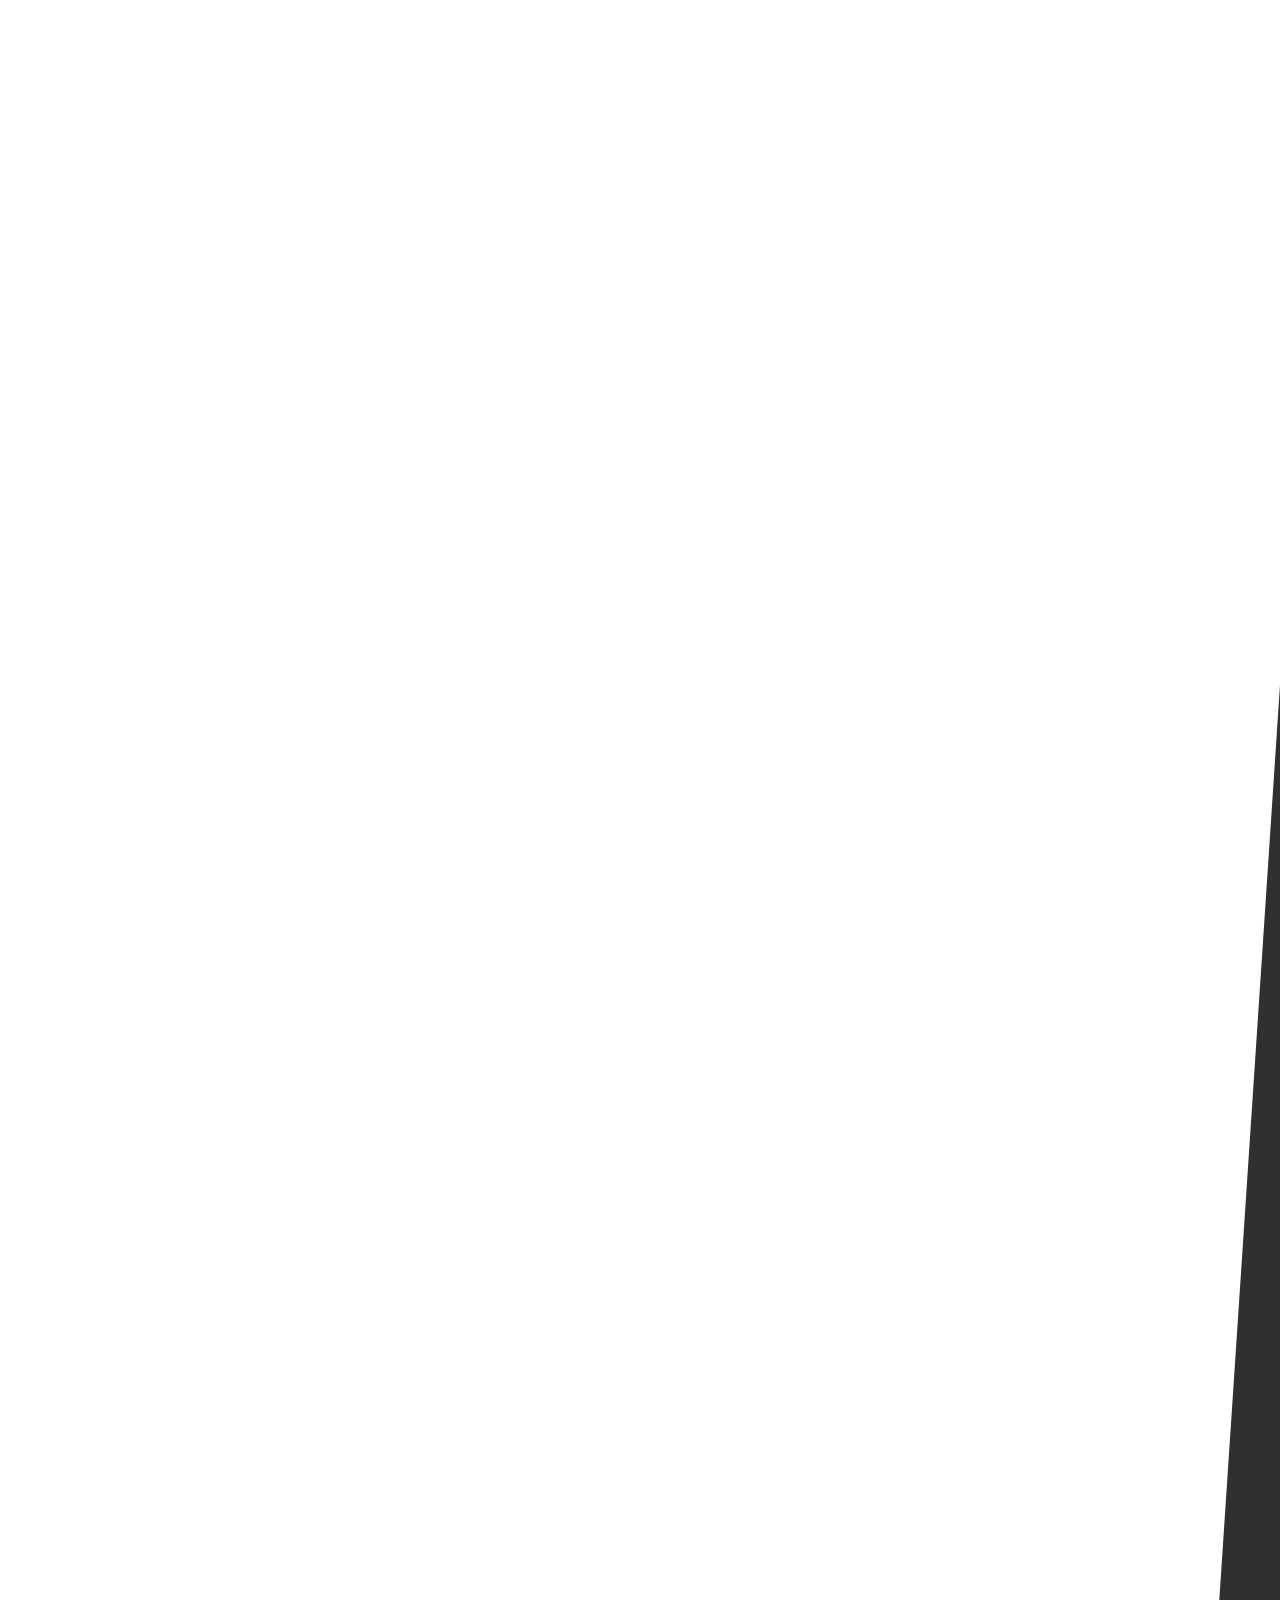
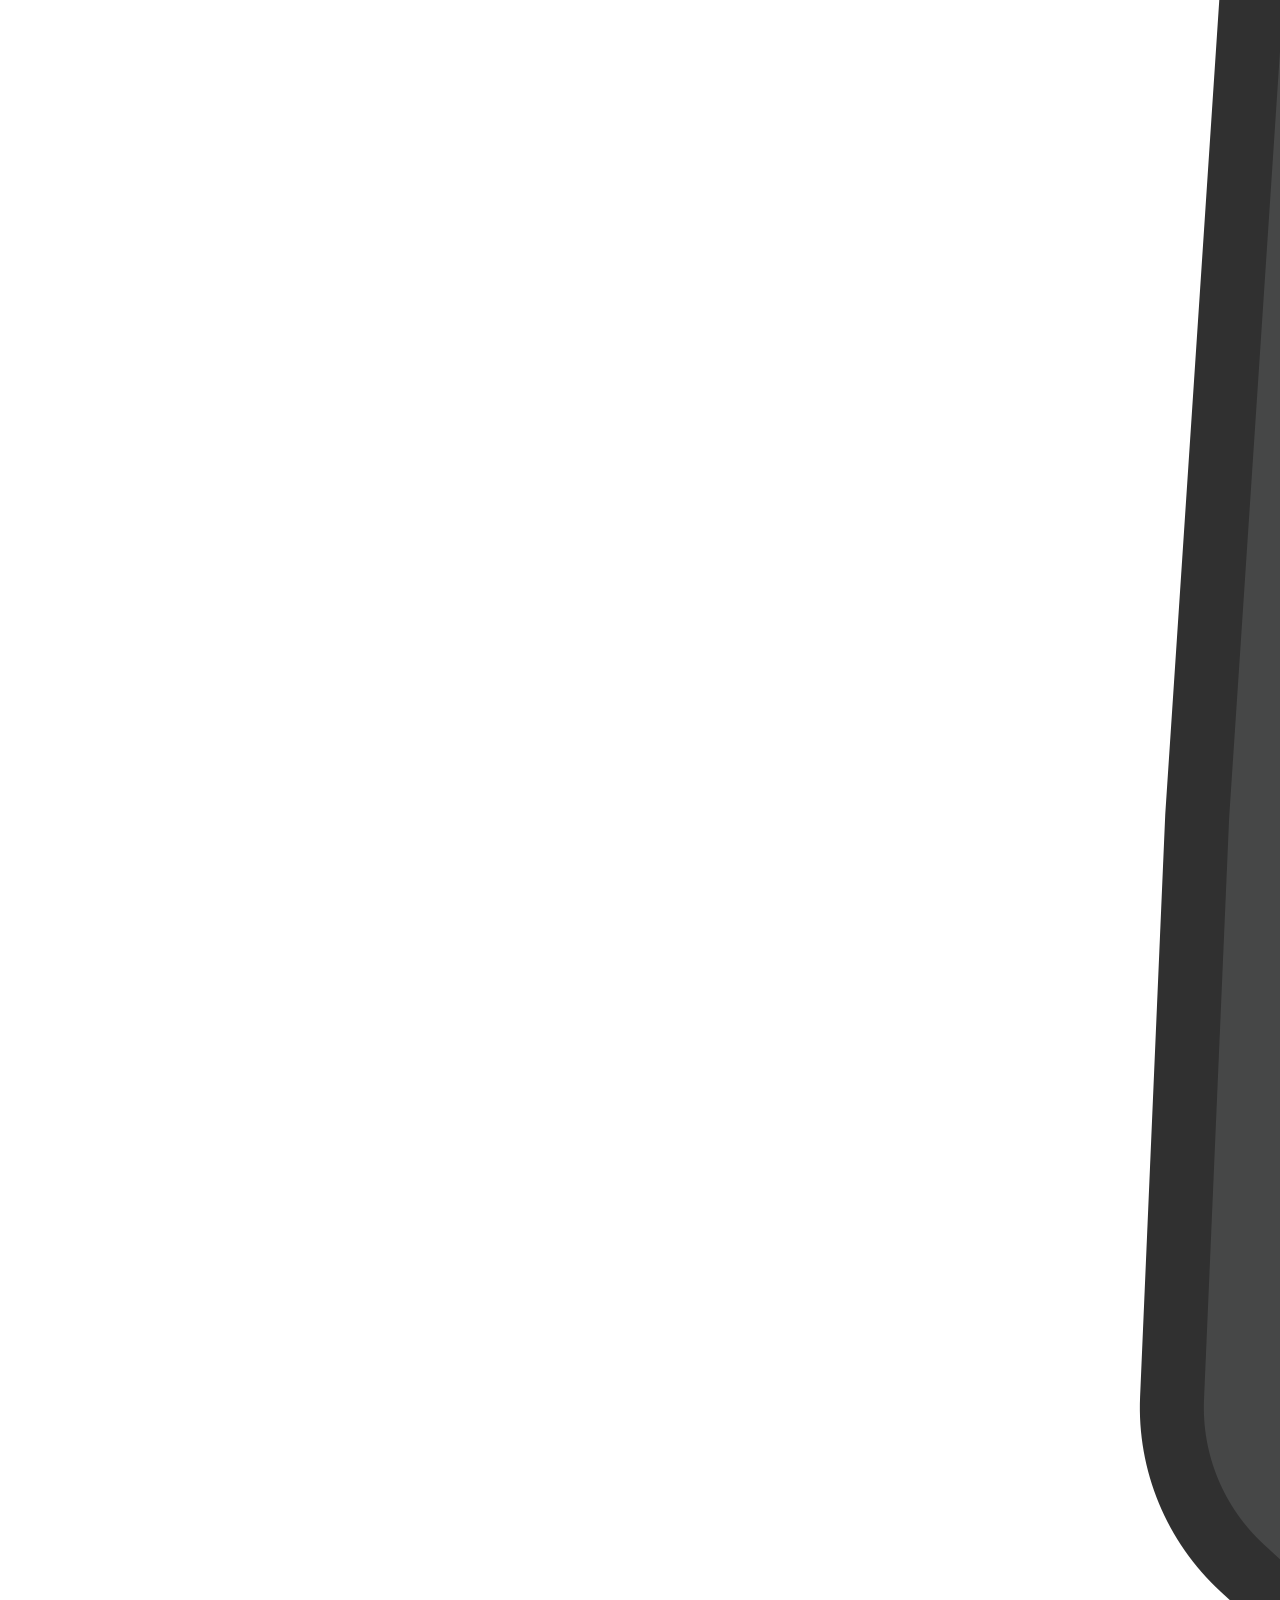
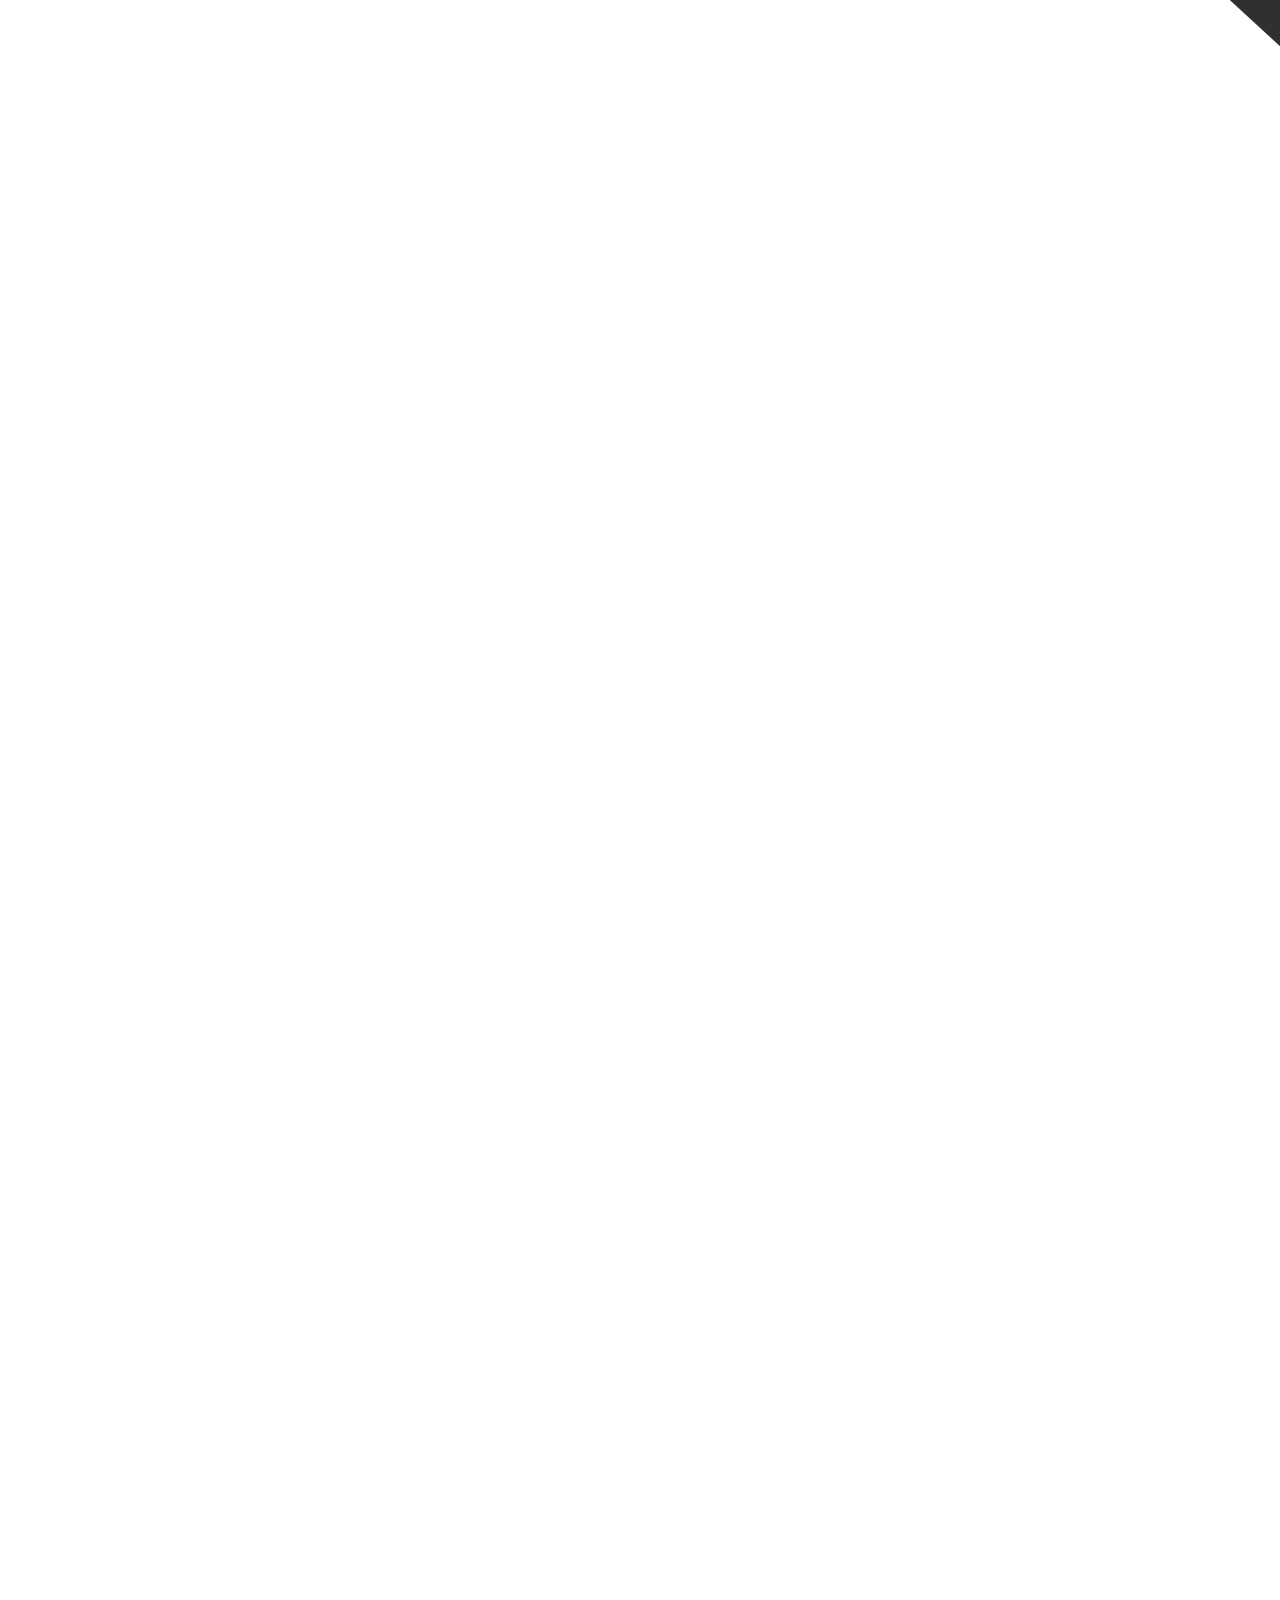
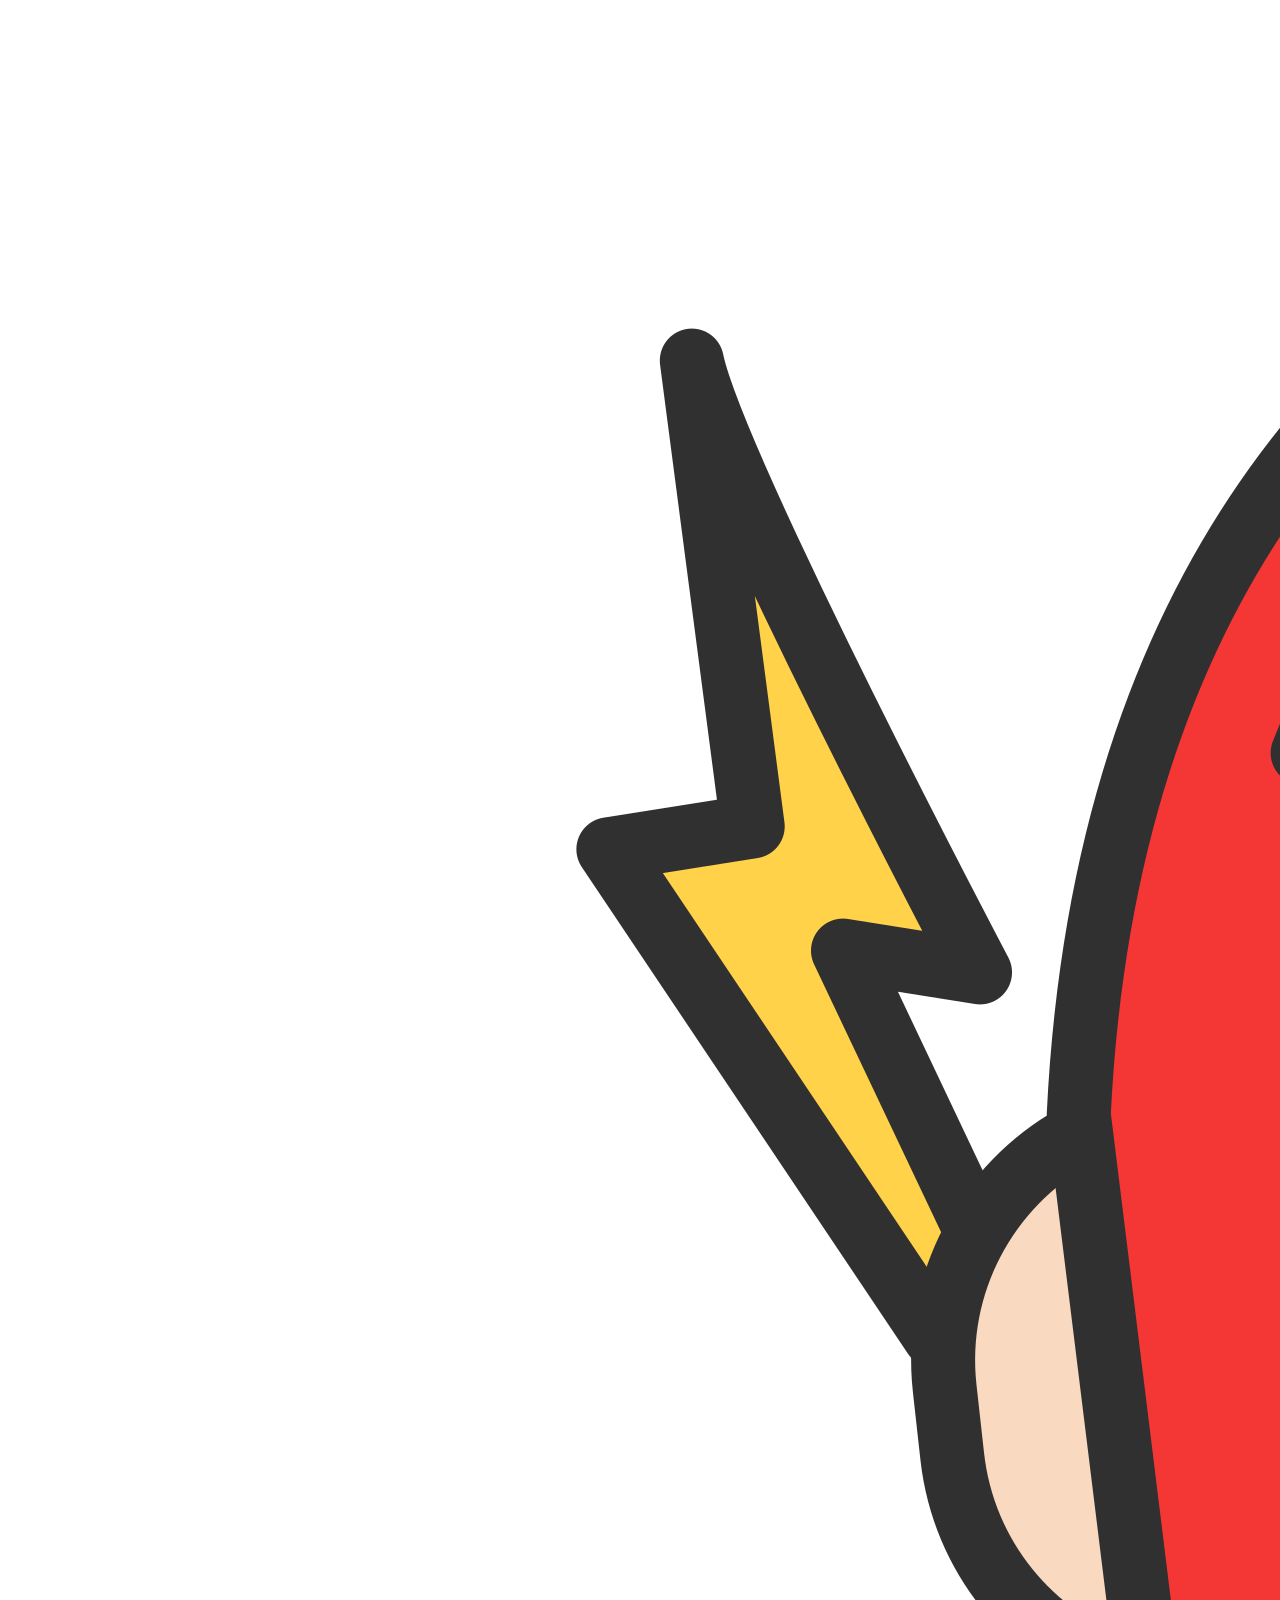
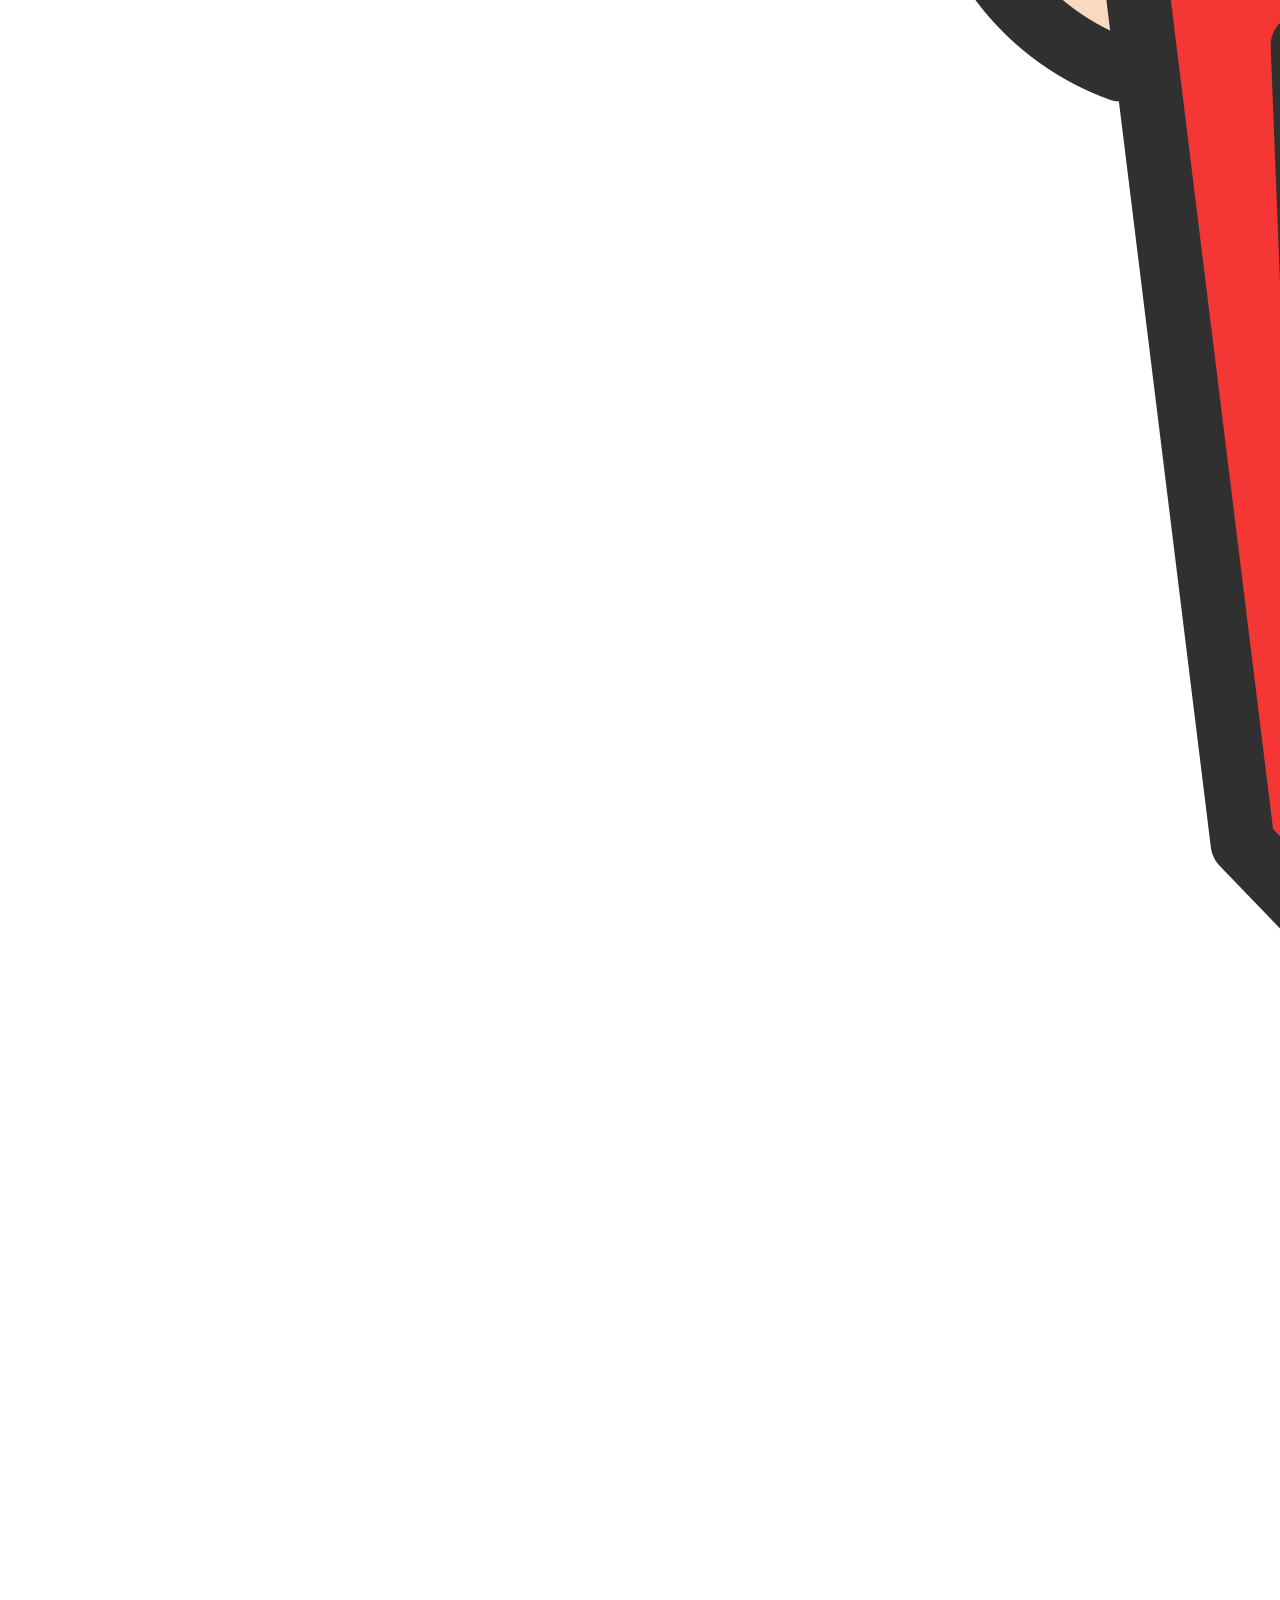
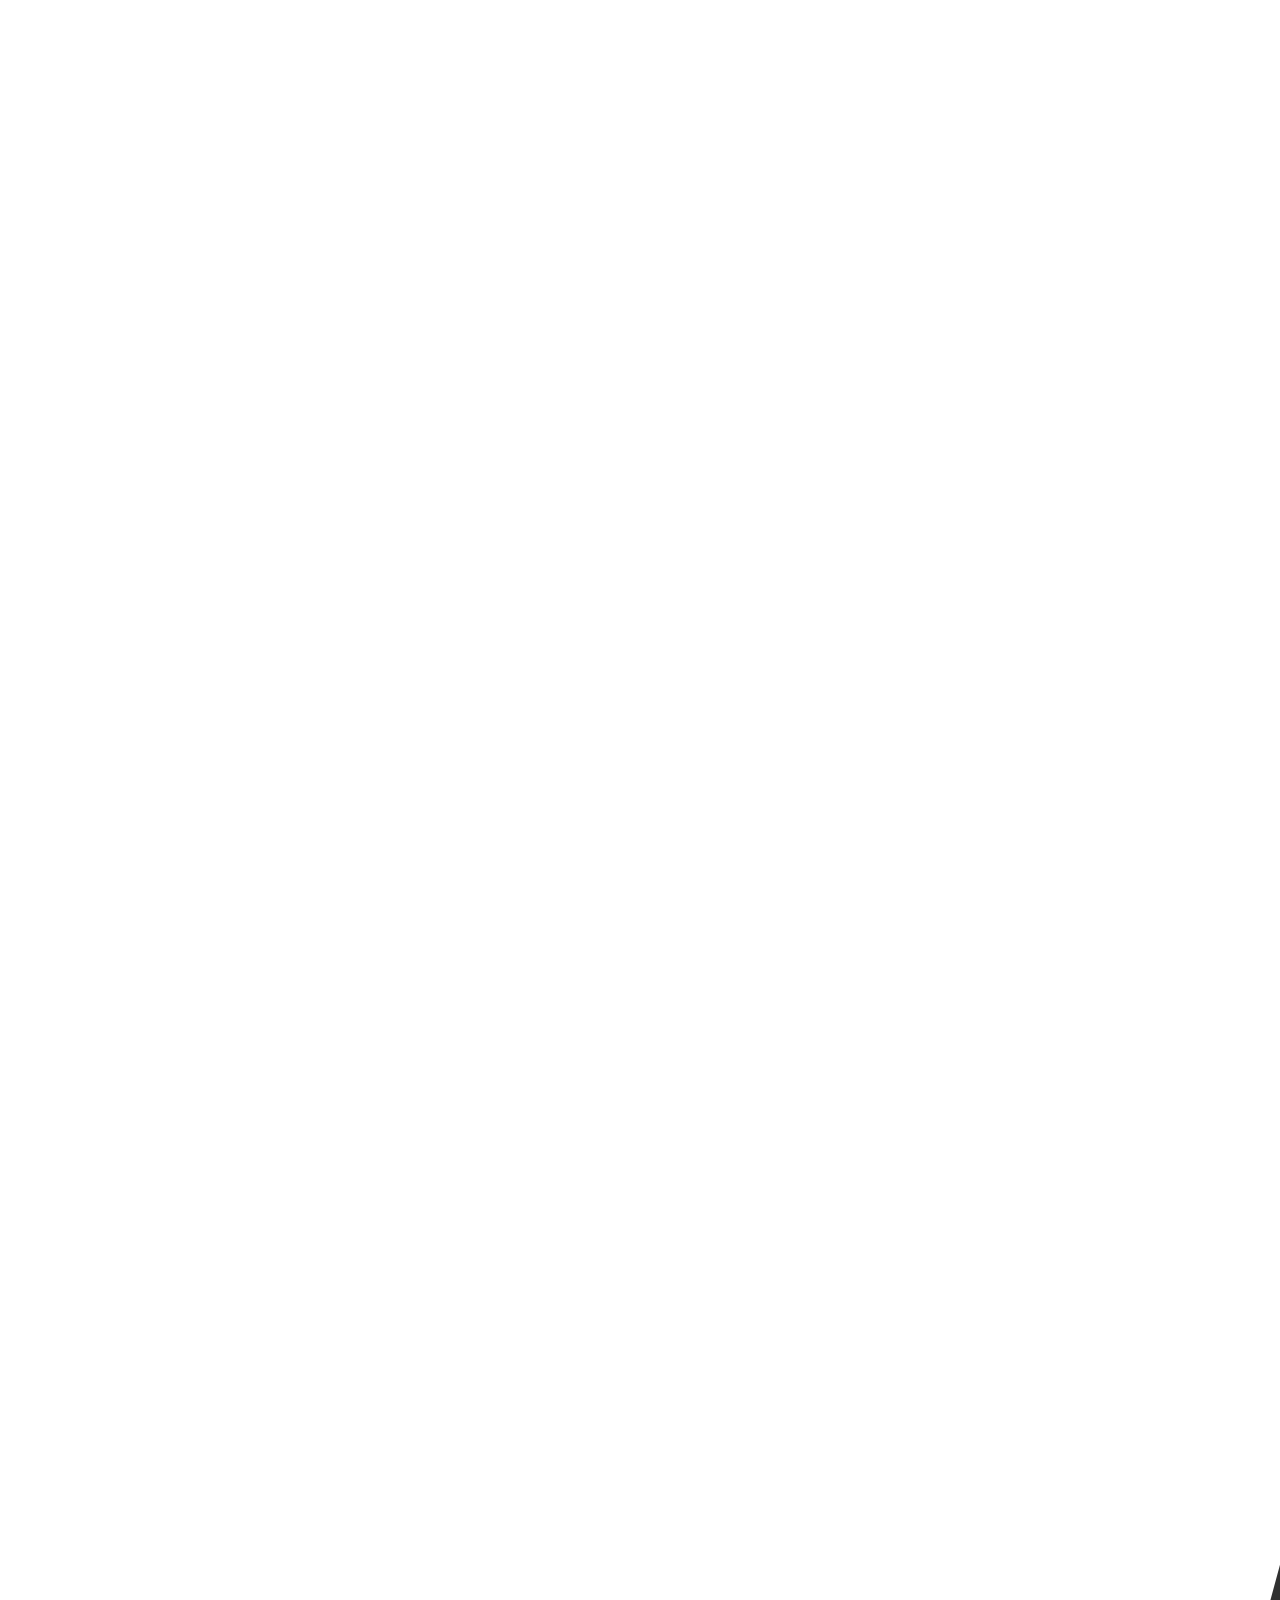
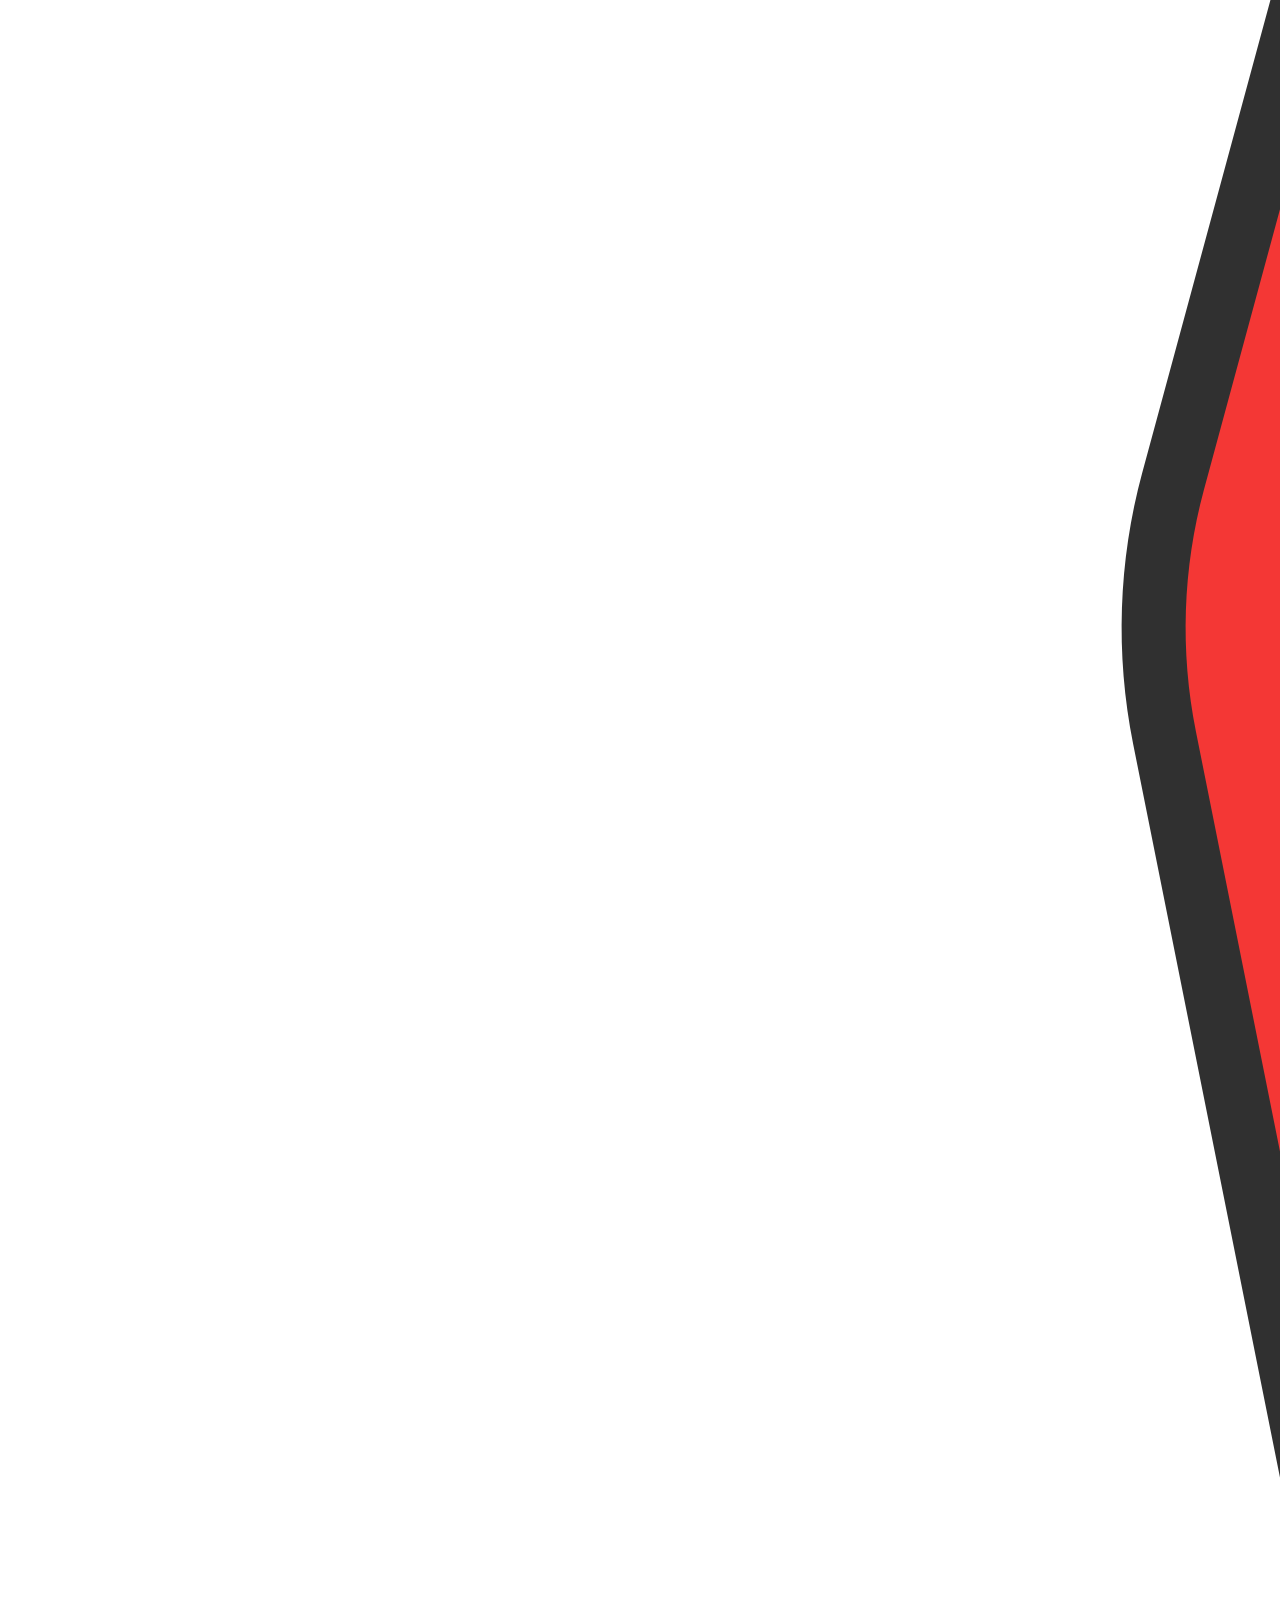
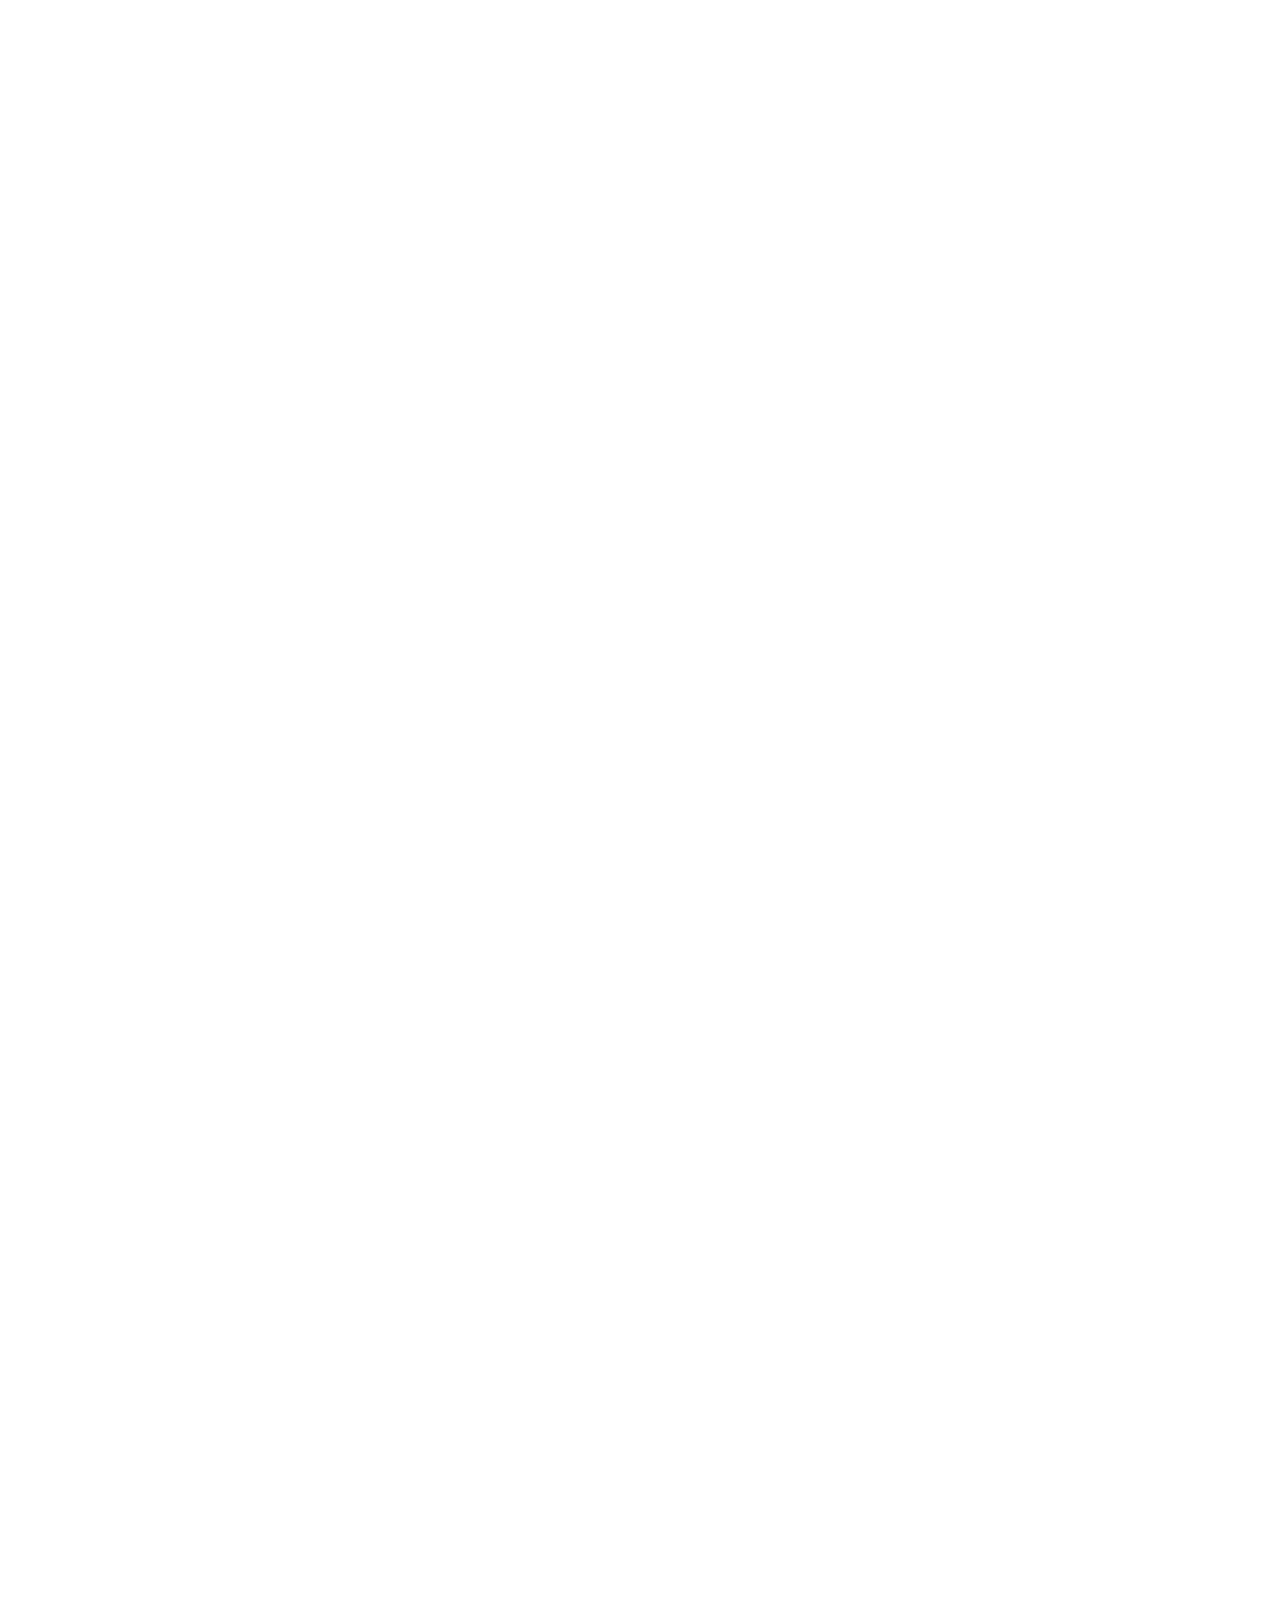
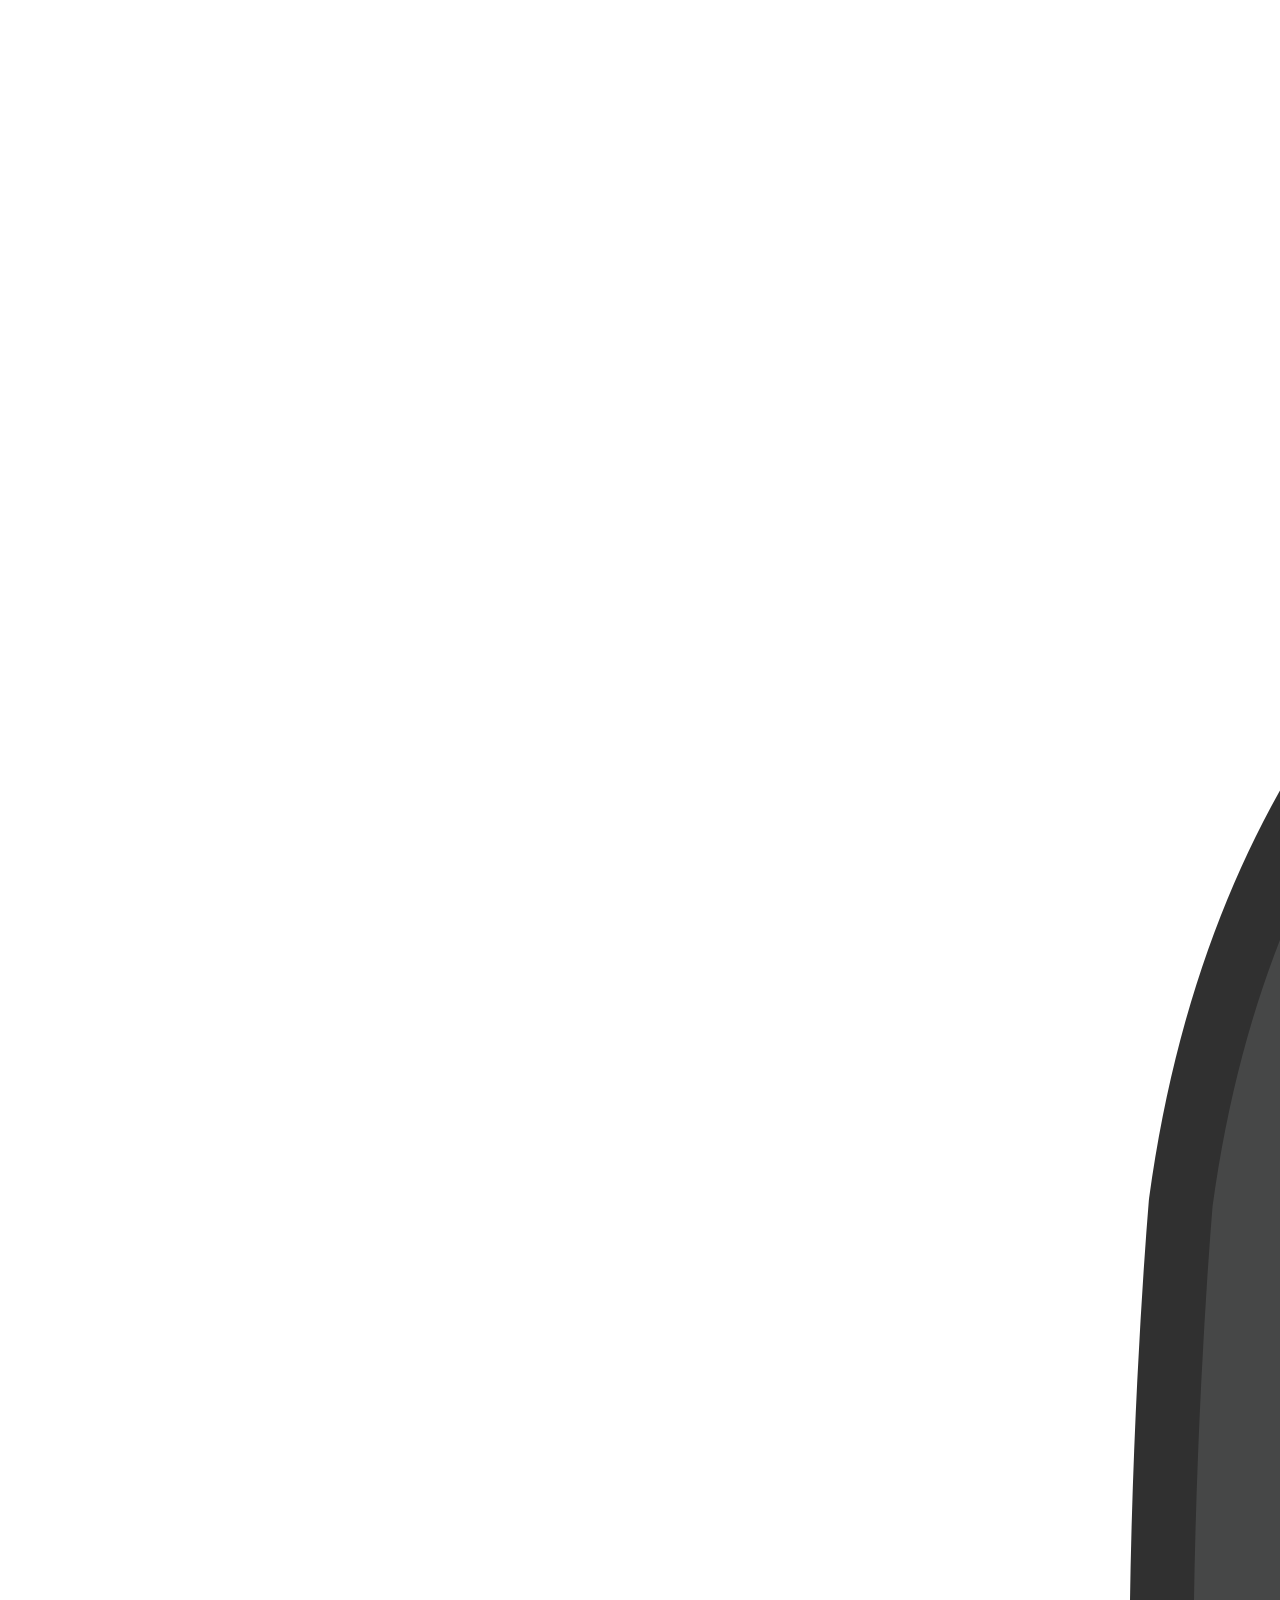
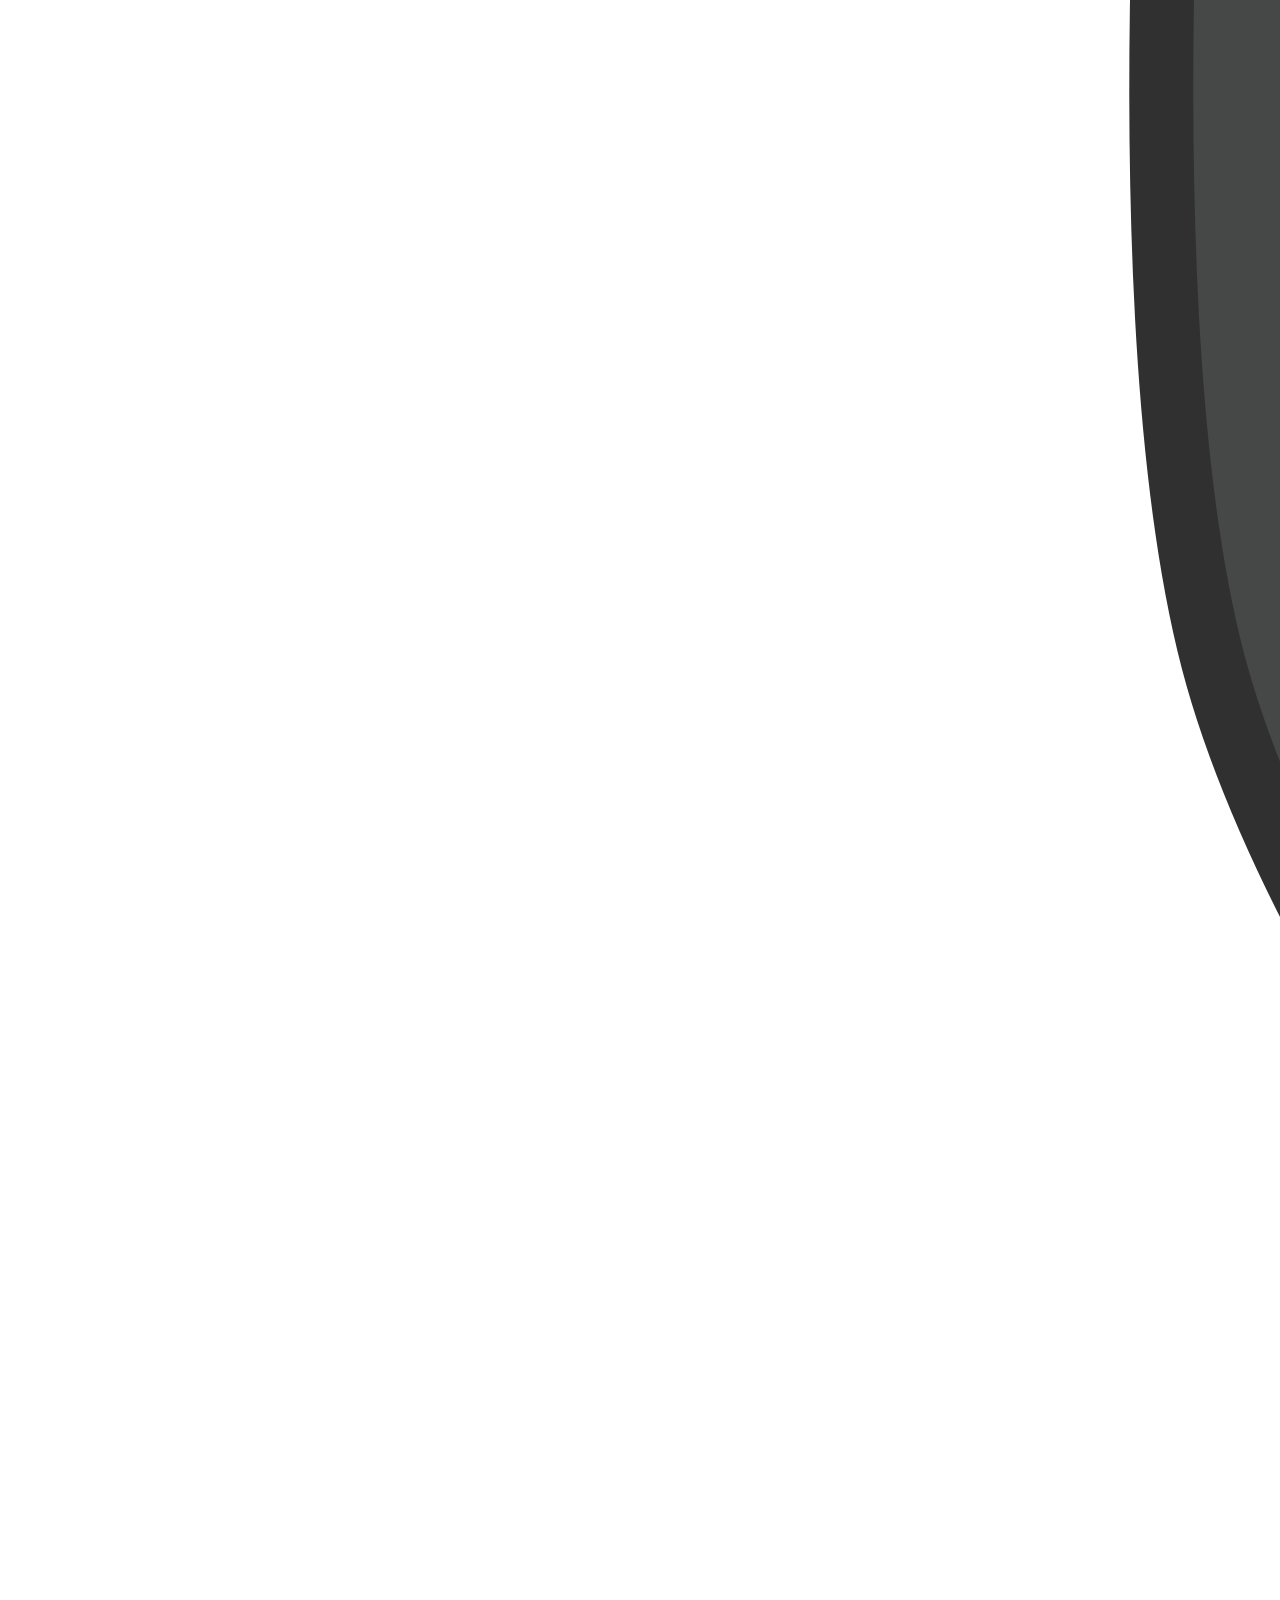
<file: JavaScript/demo/index.html>
<html lang="en">
    <head>
        <title>Memory Game</title>
        <link href="https://cdn.jsdelivr.net/npm/bootstrap@5.1.2/dist/css/bootstrap.min.css" rel="stylesheet" integrity="sha384-uWxY/CJNBR+1zjPWmfnSnVxwRheevXITnMqoEIeG1LJrdI0GlVs/9cVSyPYXdcSF" crossorigin="anonymous">
        <link rel="stylesheet" href="css/style.css">
        <script src="./index.js"></script>
        <script src="./src/util.js"></script>
        <script src="./src/jogodamemoria.js"></script>
        <script src="./src/tela.js"></script>
    </head>

    <body>
        <br>
        <div class="row" id="conteudo">
         
        </div>

        <div id="carregando" class="row container-fluid invisible">
            <strong id="contador">Começando em 1 ...</strong>
            <div class="spinner-border" role="status">
                <span class="visually-hidden">Loading...</span>
            </div>
        </div>

        <!--<div id="carregando" class="row container-fluid invisible">
            <strong id="contador">Começando em 1 ...</strong>
            <div class="spinner-border text-warning spinner-border-sm" role="status">
                <span class="visually-hidden">Loading...</span>
            </div>
        </div>-->

        <div class="row container-fluid">
            <div id="mensagem" class="alert alert-success invisible" role="alert">
                Combinação!!
            </div>
        </div>

        <div class="row container-fluid">
            <button type="button" class="btn btn-success" id="jogar">Iniciar</button><br>
            <button type="button" class="btn btn-danger" id="mostrarTudo">Mostrar tudo</button>
        </div><br>
    </body>
</html>
</file>
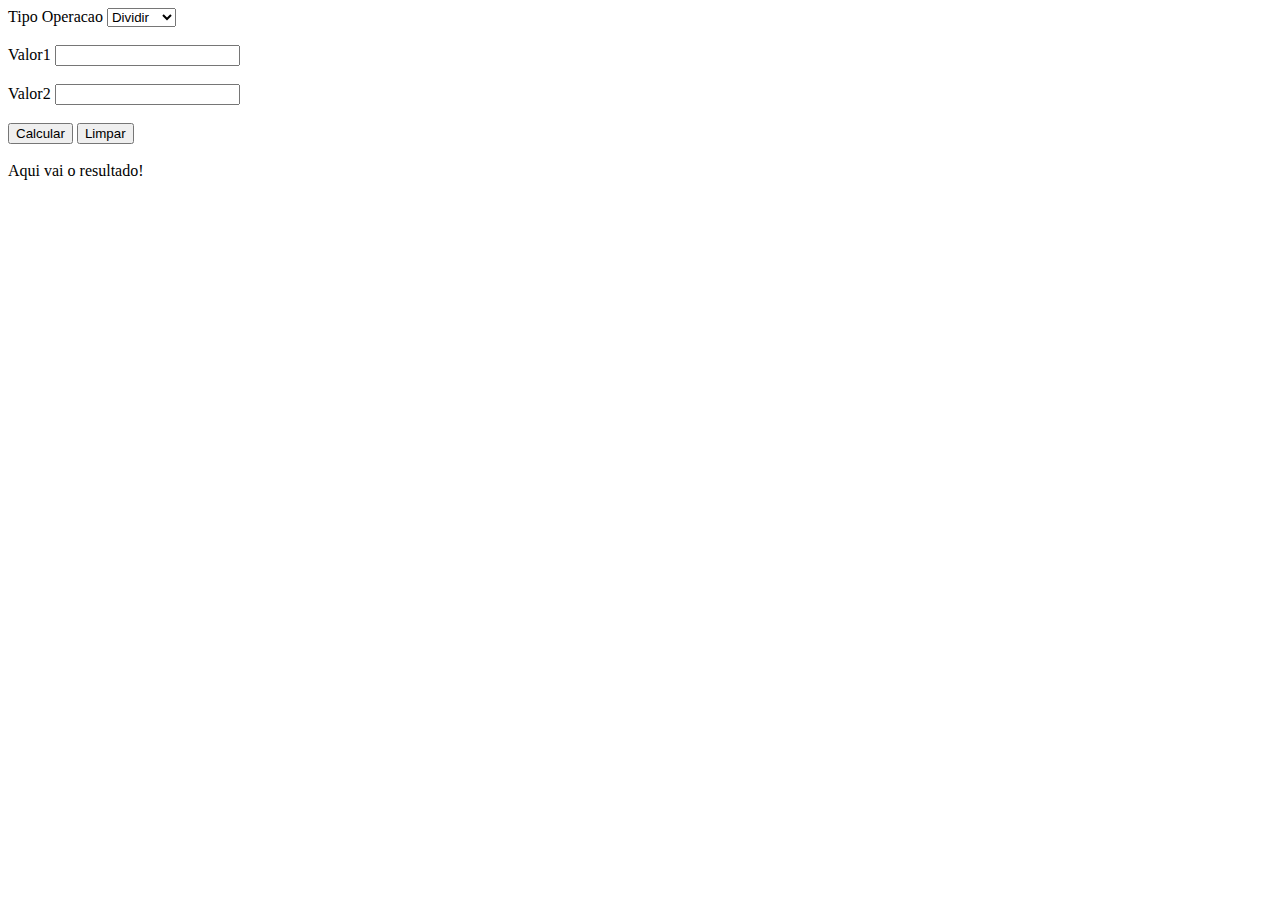
<file: JavaScript/cap03/demo02/index.html>
<!DOCTYPE html>
<html lang="pt-BR">
    <head>
        <title>Modulo em Navegadores</title>
        <script src="./main.js"></script>
        <script src="./matematica.js"></script>
    </head>

    <body>
        <form>
            <label for="tipoOperacao">Tipo Operacao</label>
            <select name="tipoOperacao" id="tipoOperacao">
                <option value="dividir">Dividir</option>
                <option value="subtrair">Subtrair</option>
            </select><br><br>

            <label for="valor1">Valor1</label>
            <input type="number" id="valor1"><br><br>

            <label for="valor2">Valor2</label>
            <input type="number" id="valor2"><br>

            <br>
            <input type="button" value="Calcular" id="btnCalcular">
            <input type="reset" value="Limpar" id="btnLimpar">

            <br><br>
            <output id="resultado">Aqui vai o resultado!</output>

        </form>
    </body>
</html>
</file>
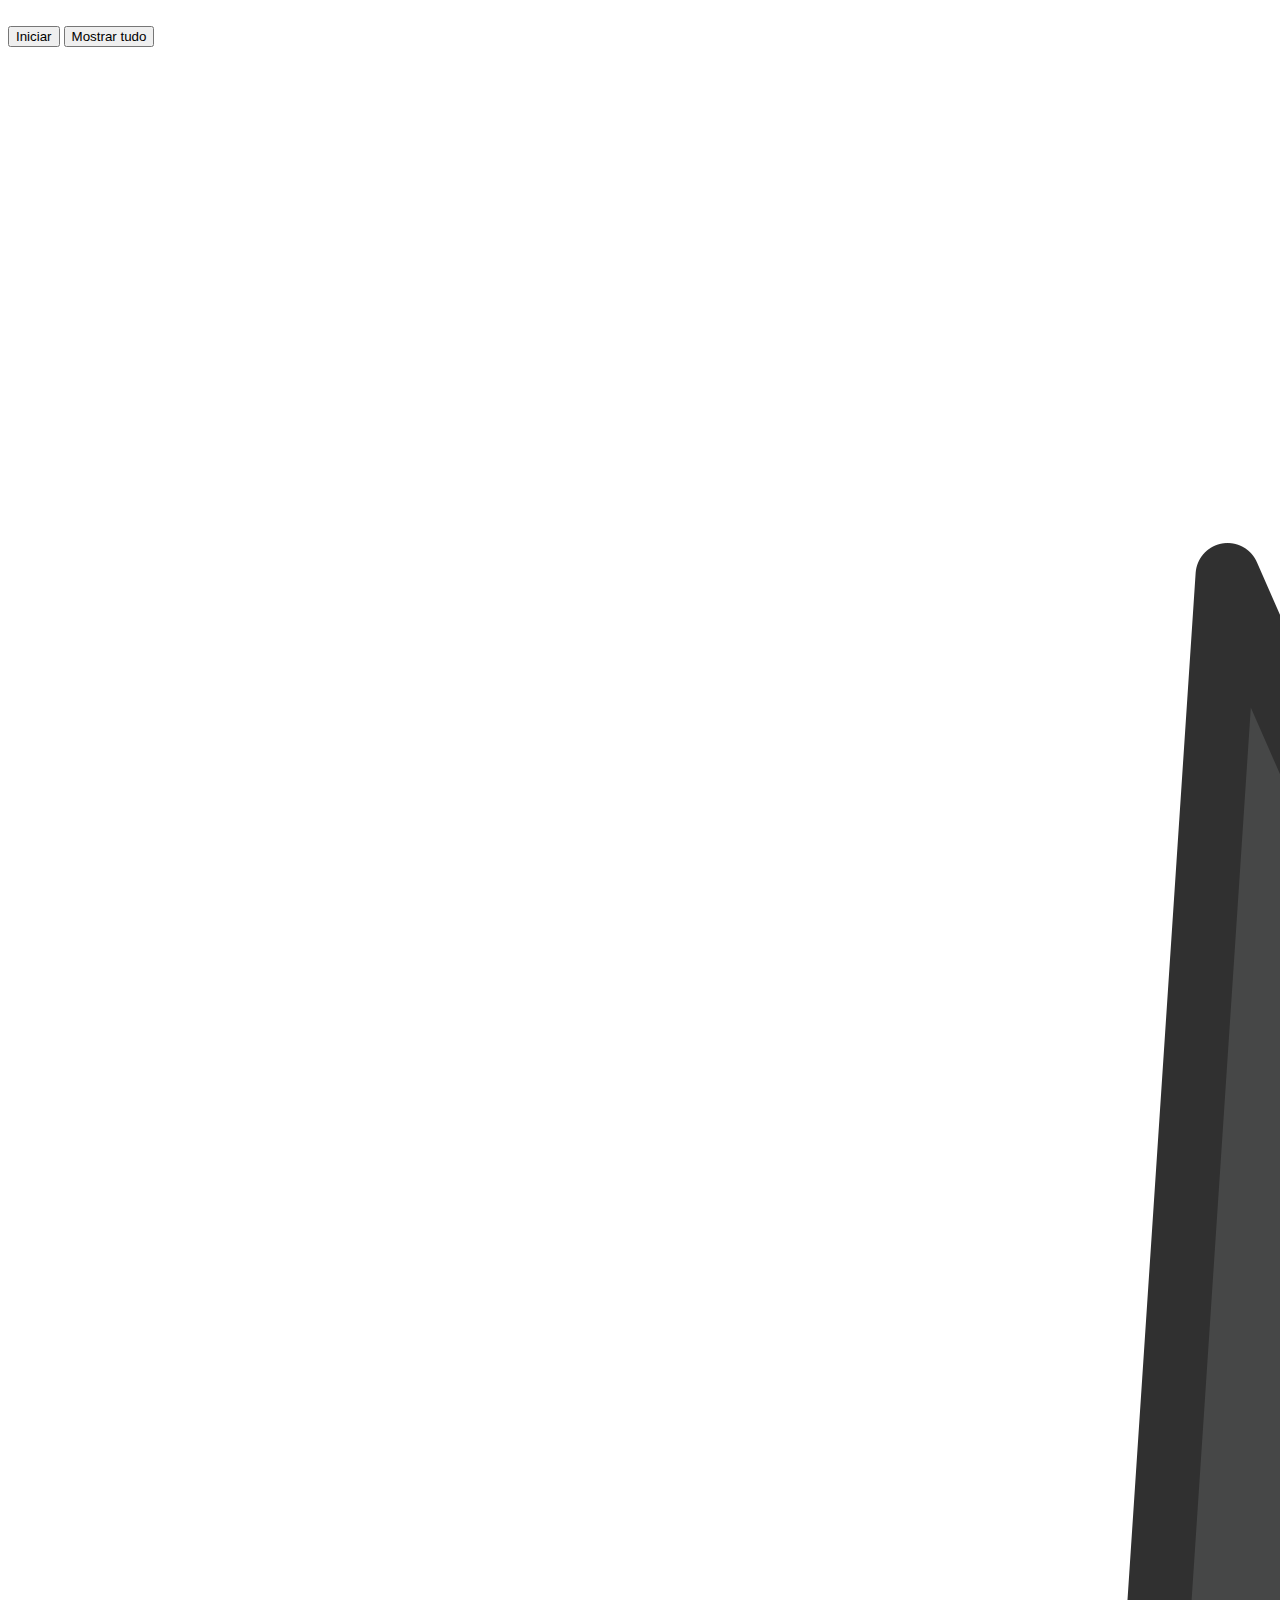
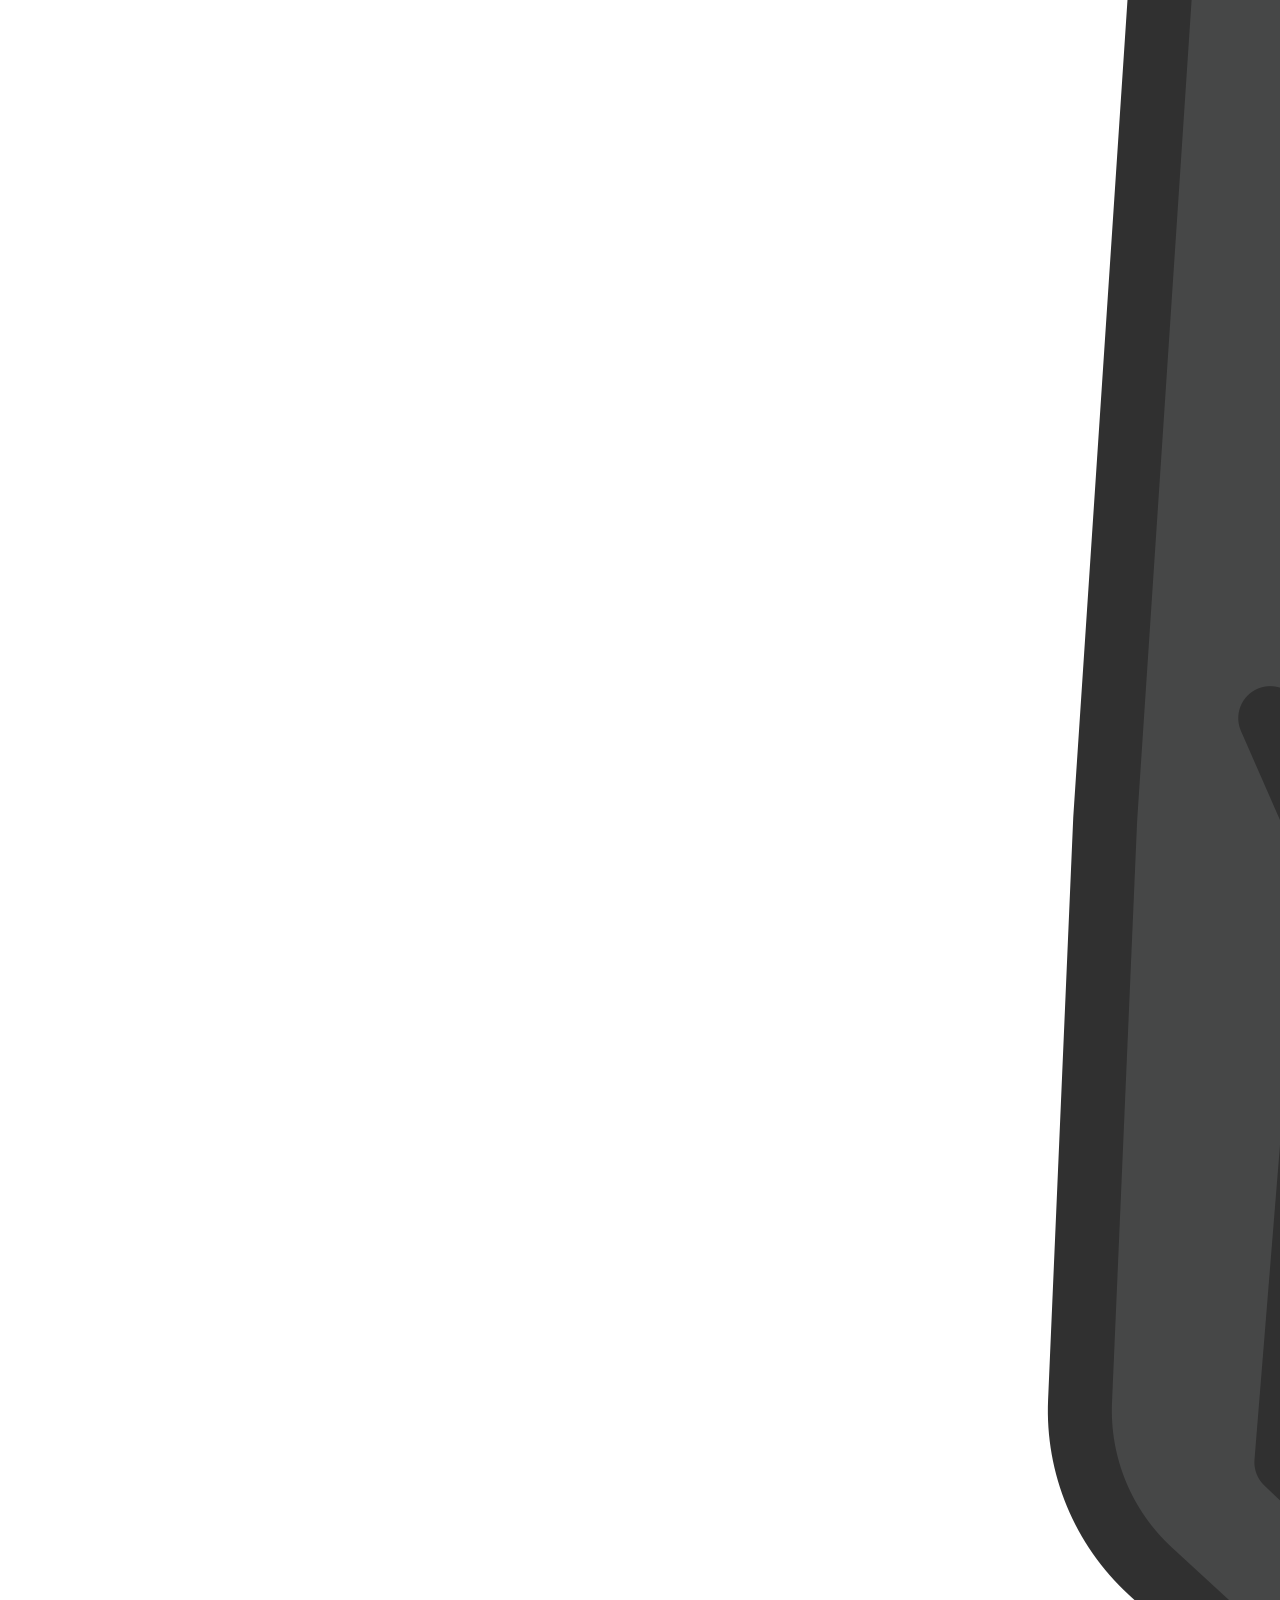
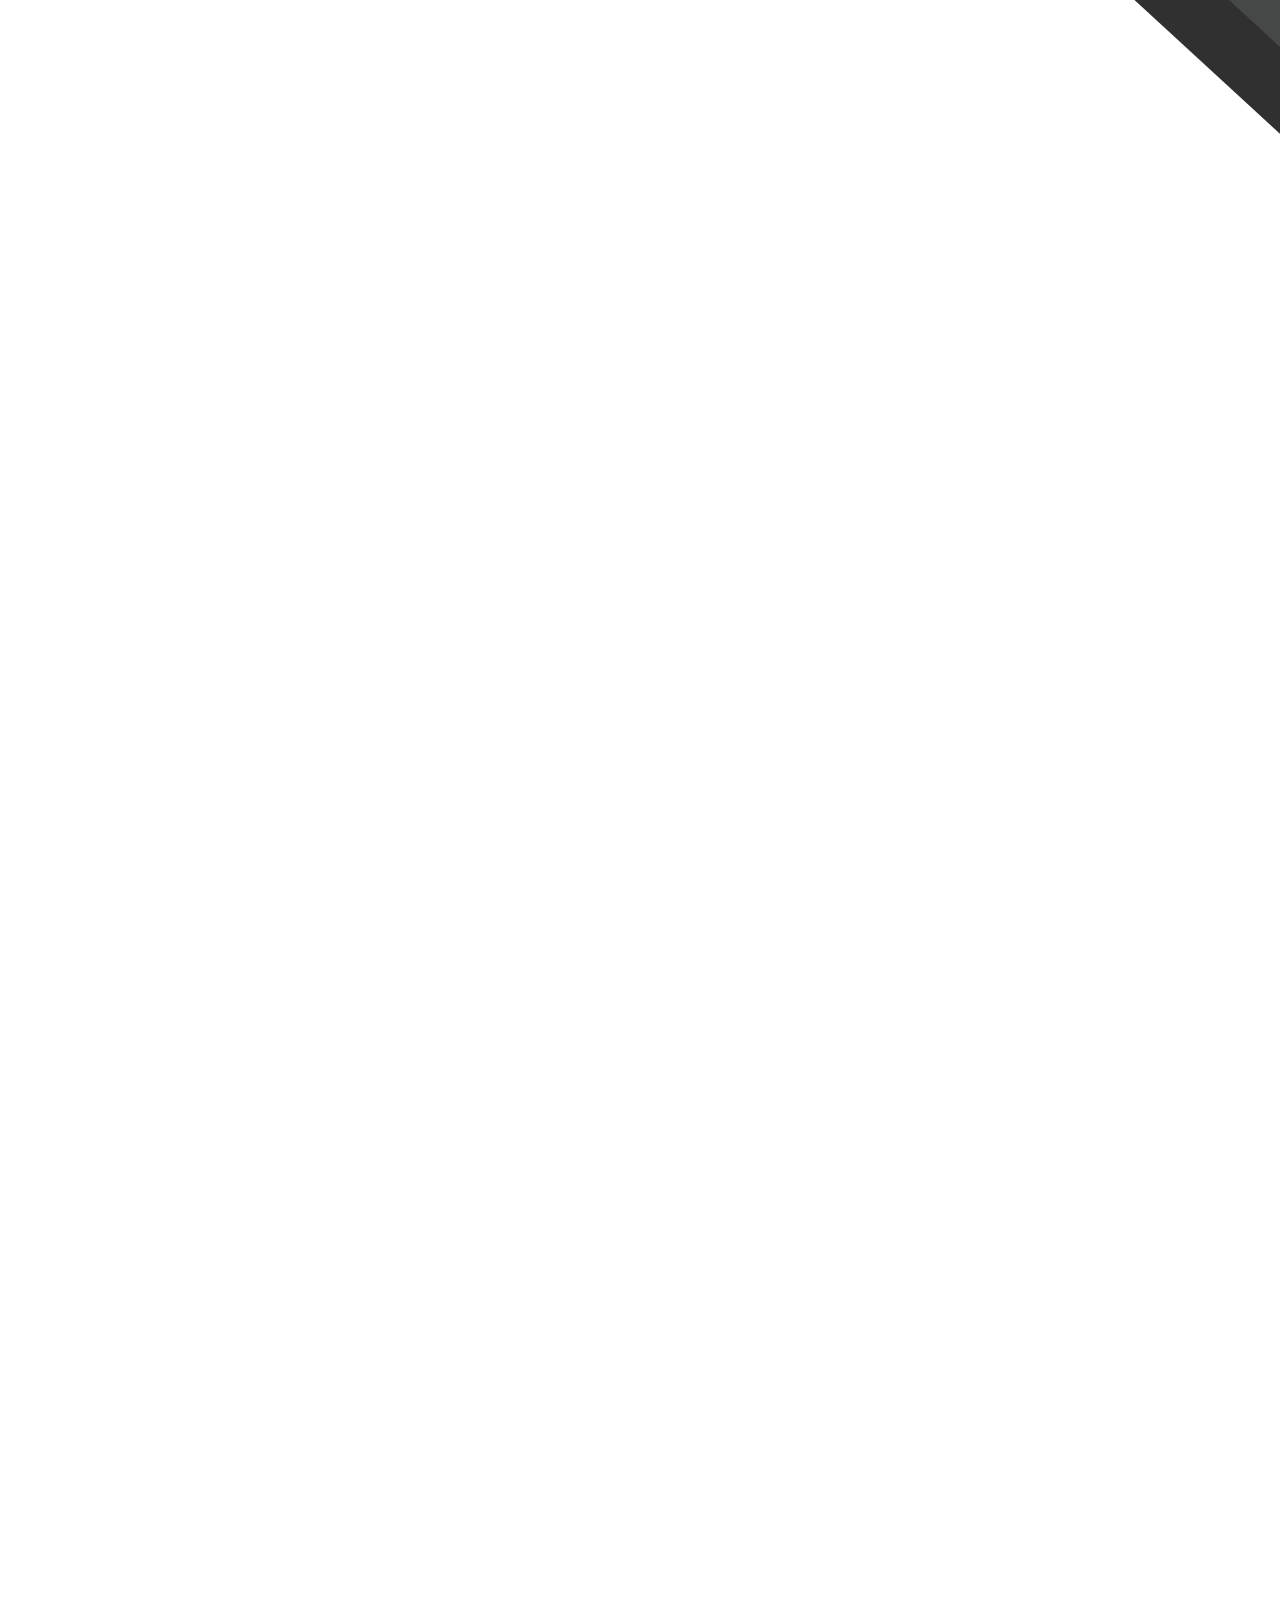
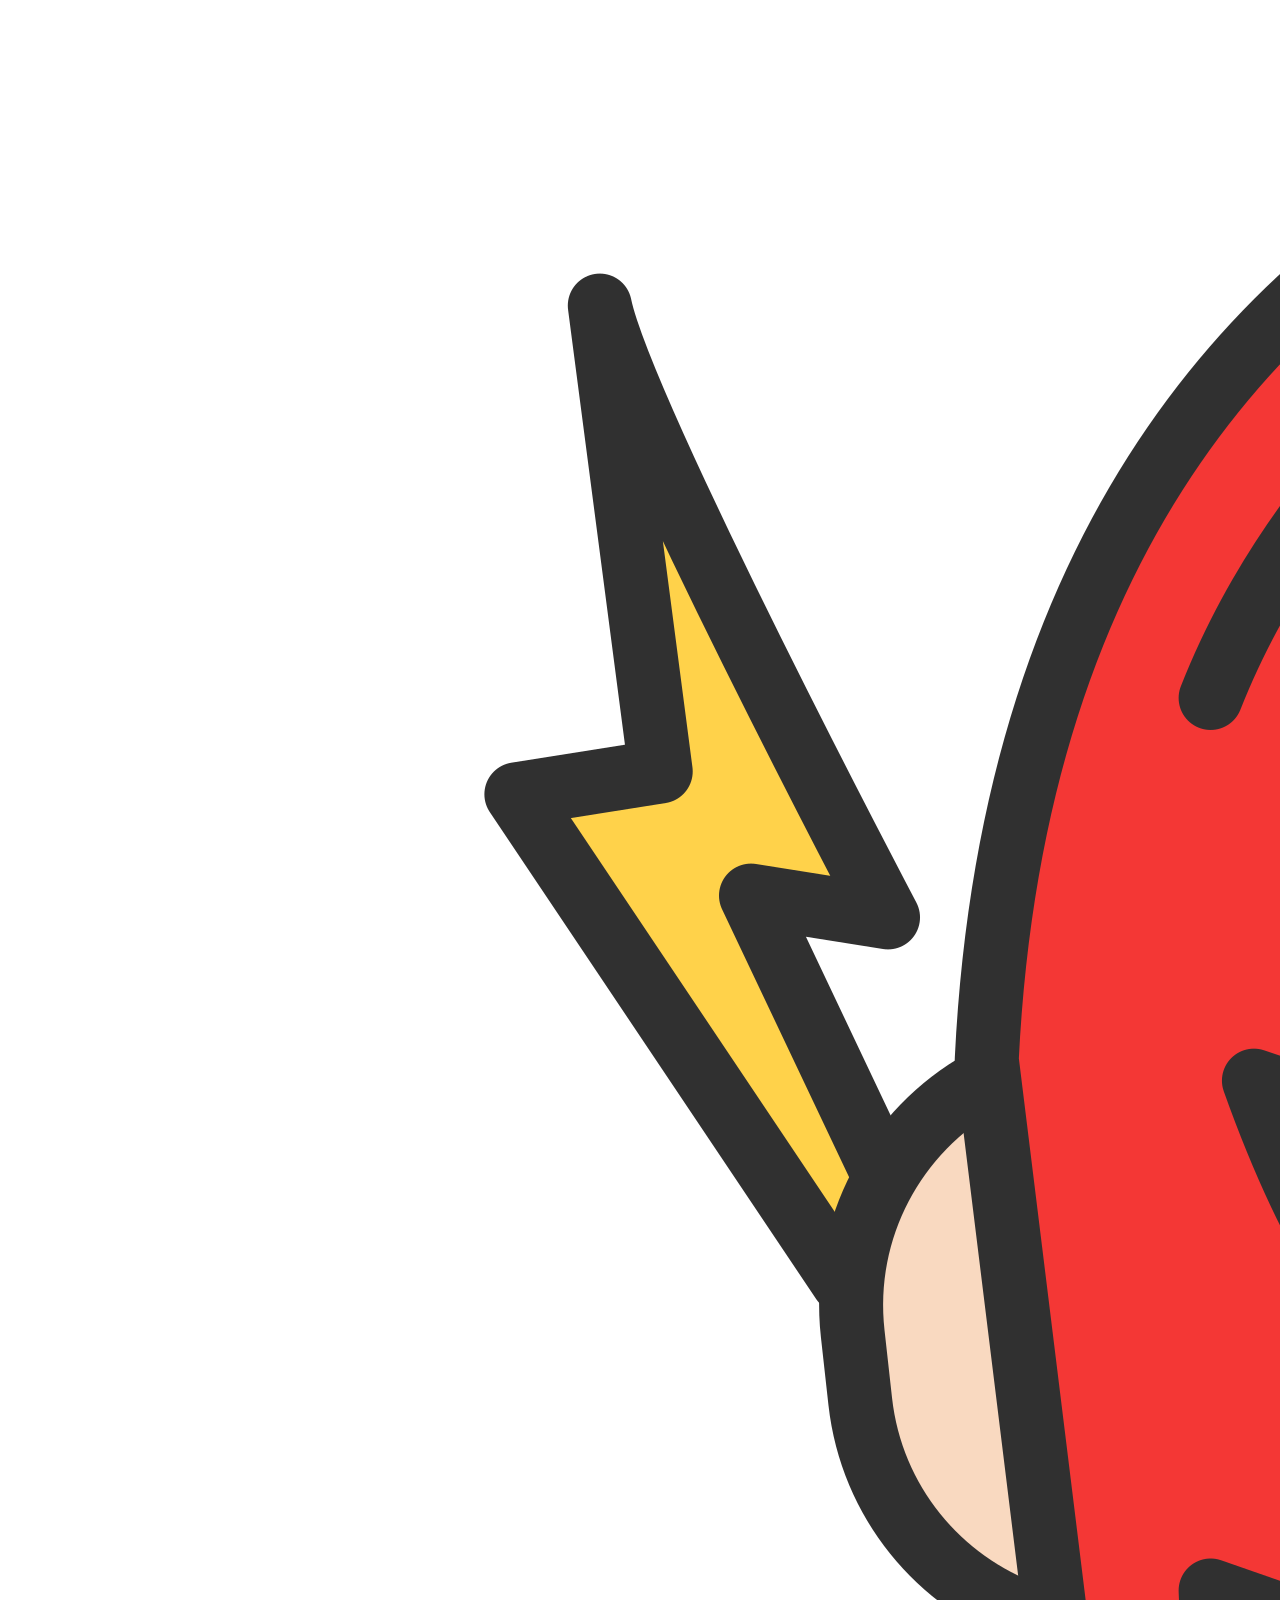
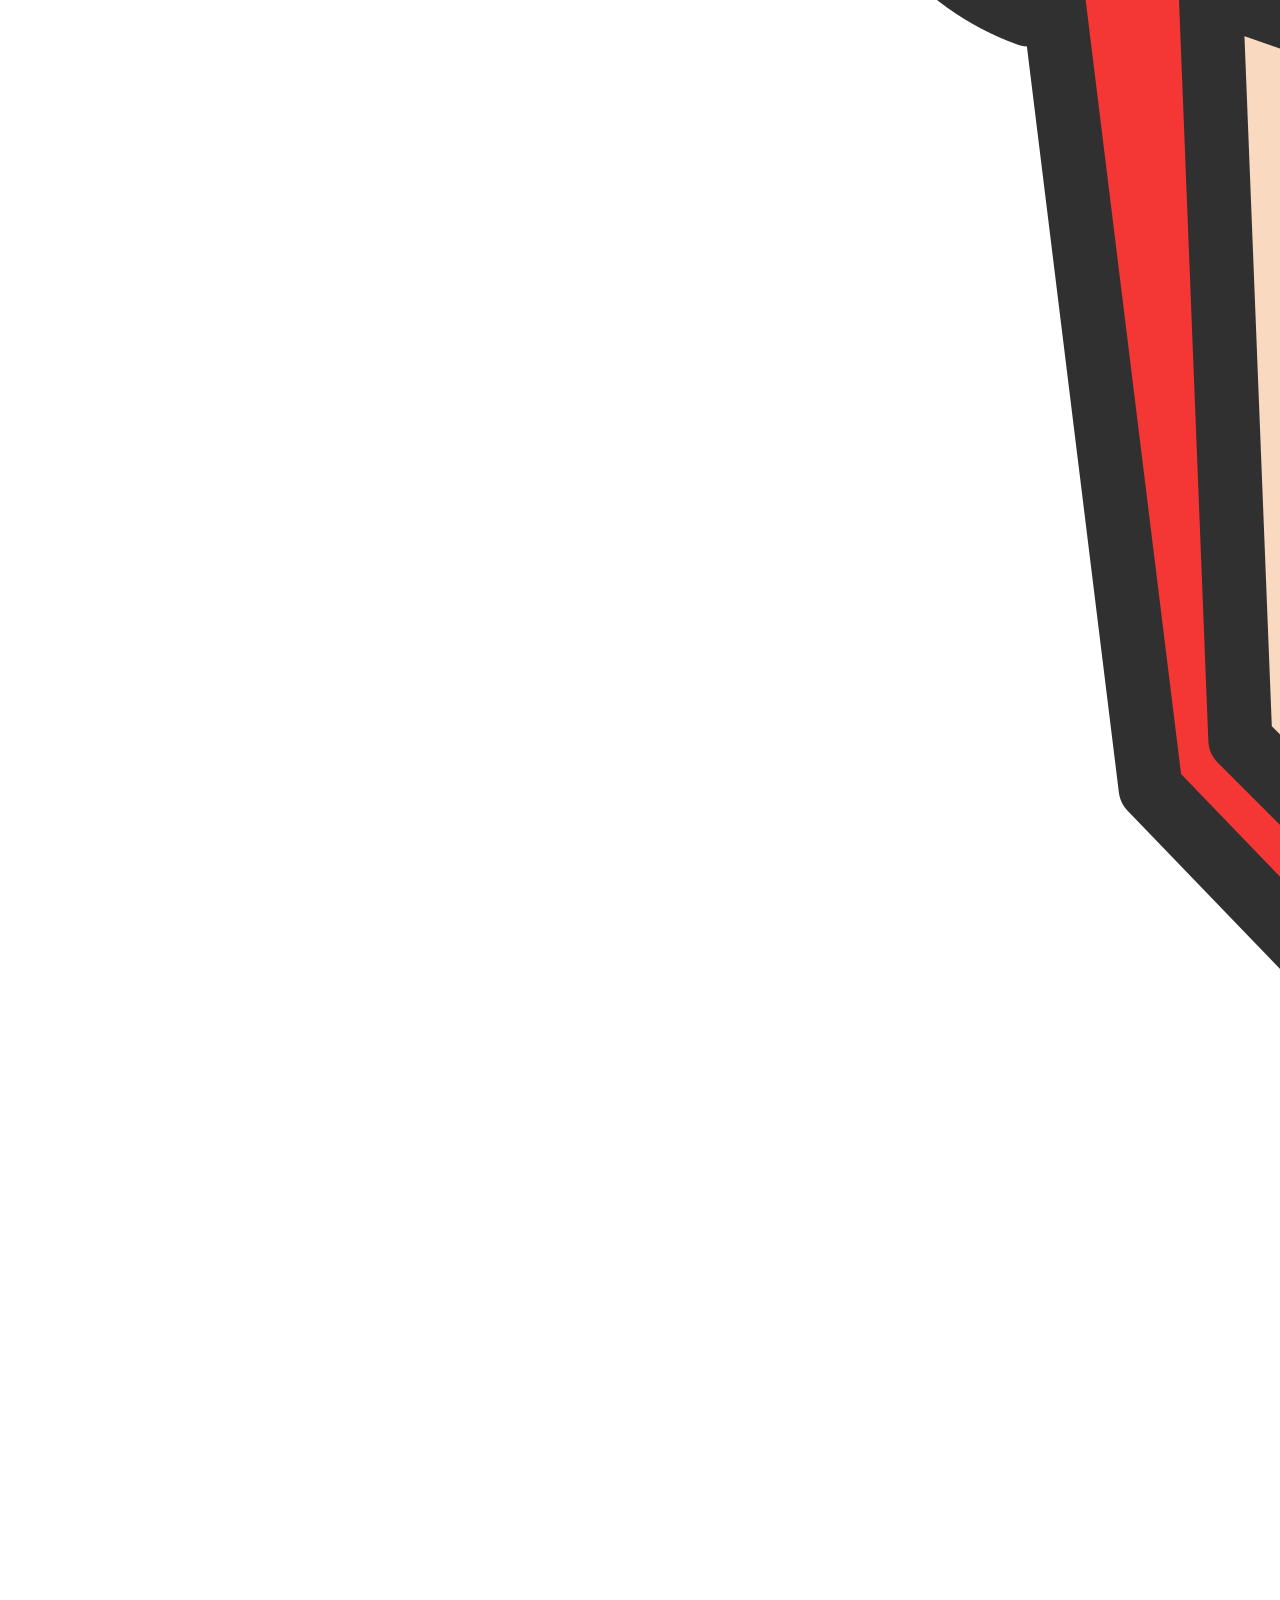
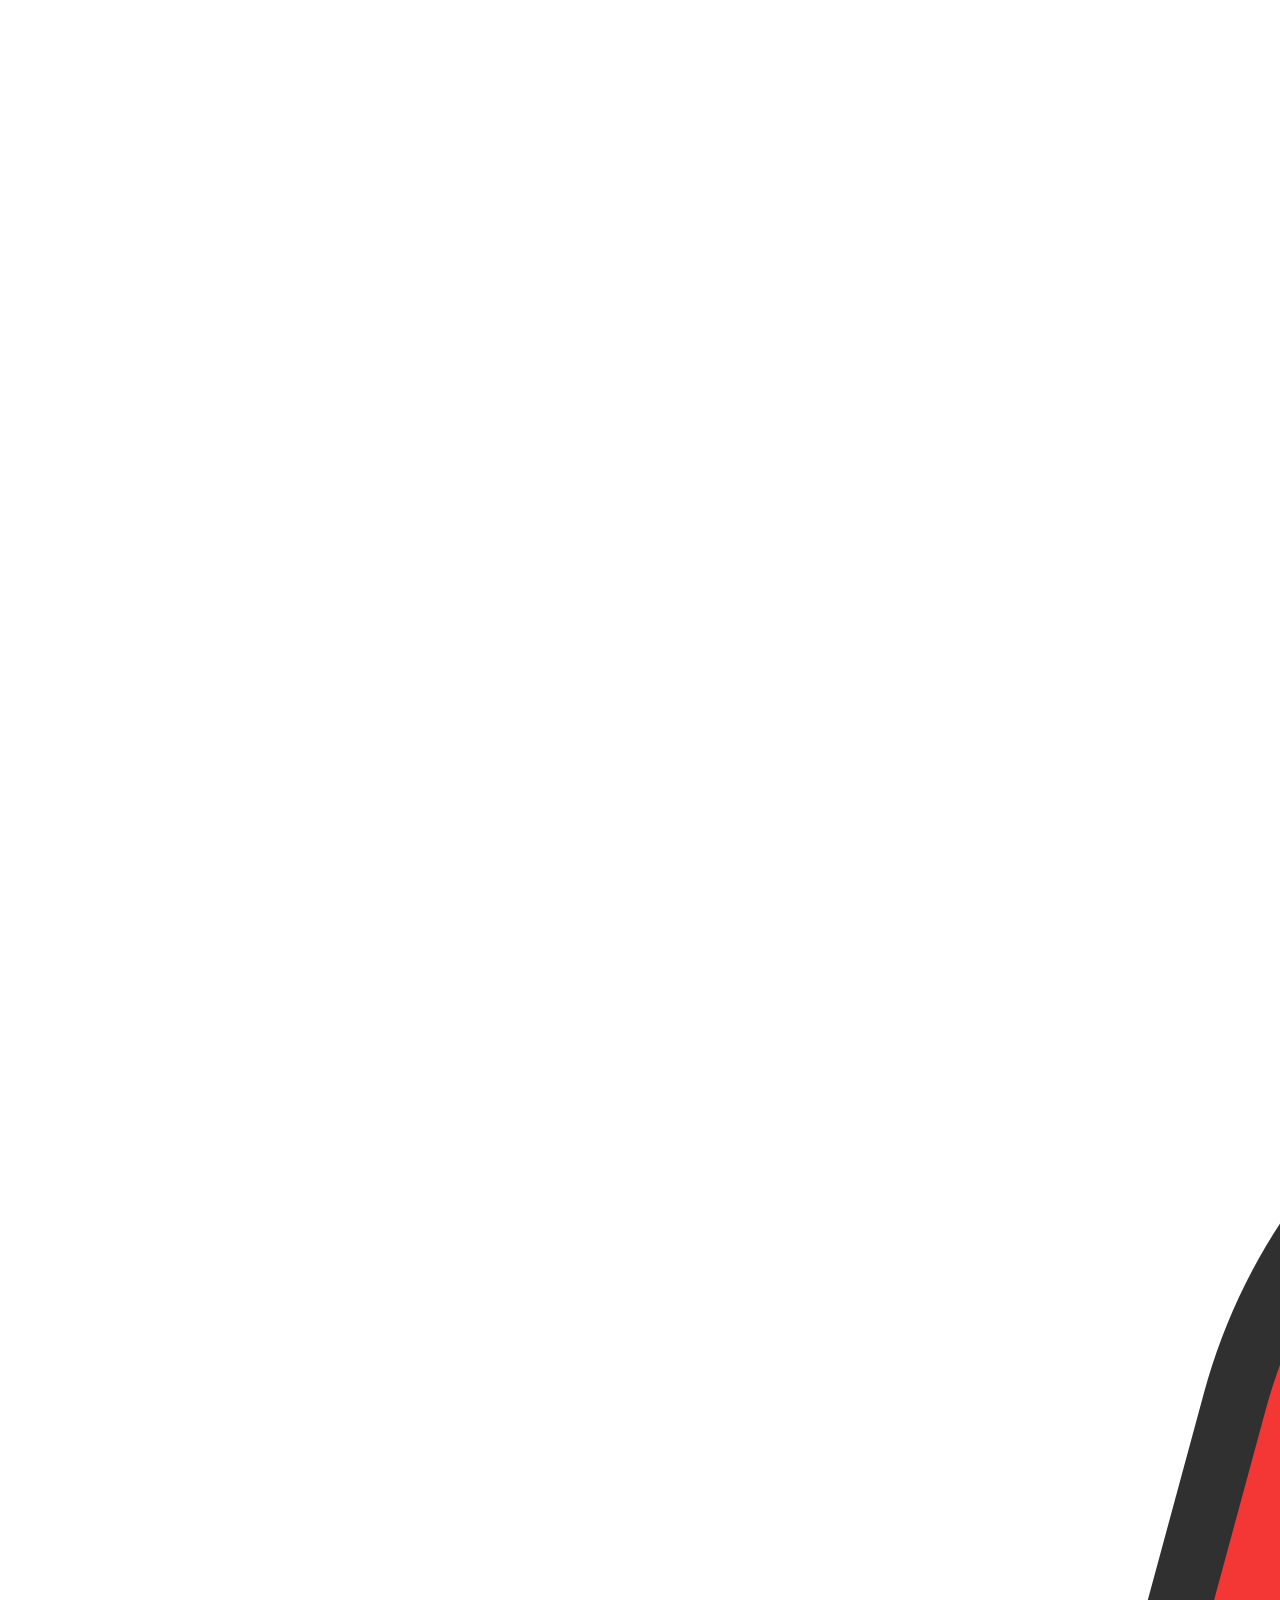
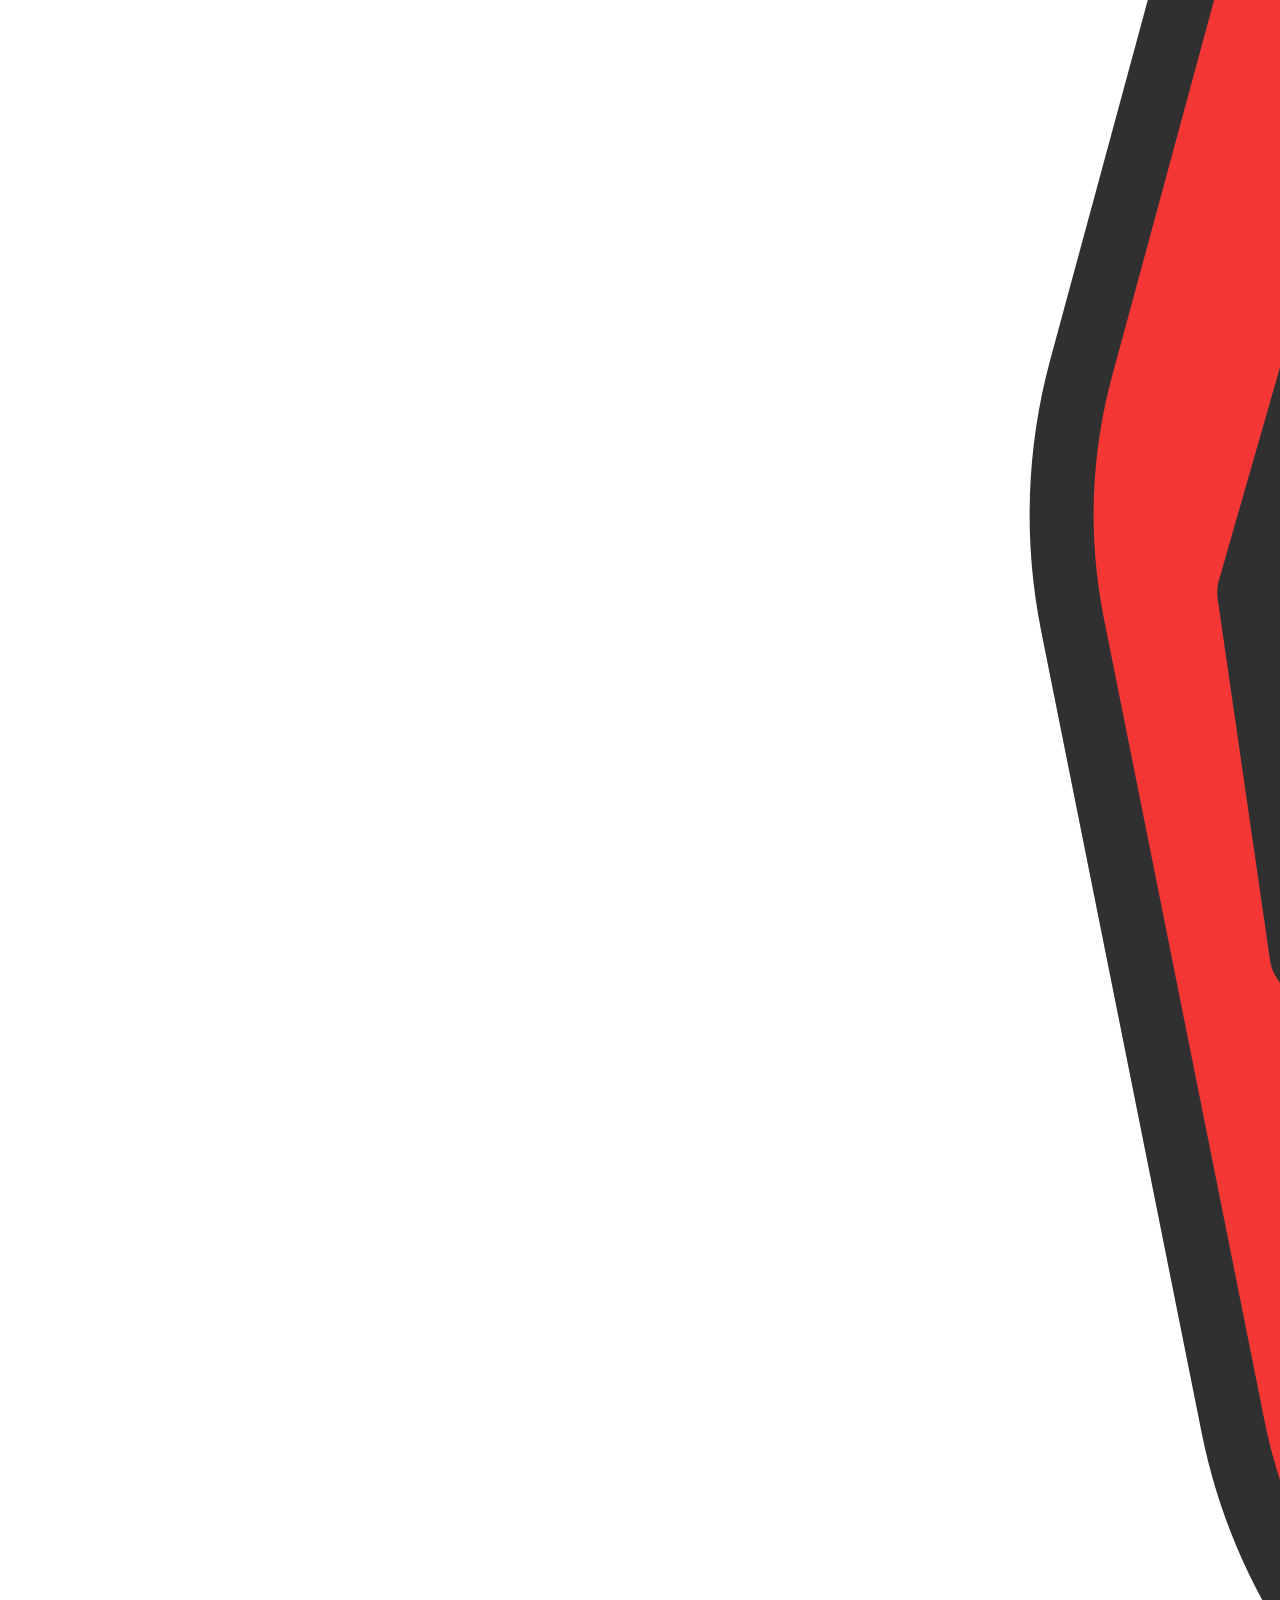
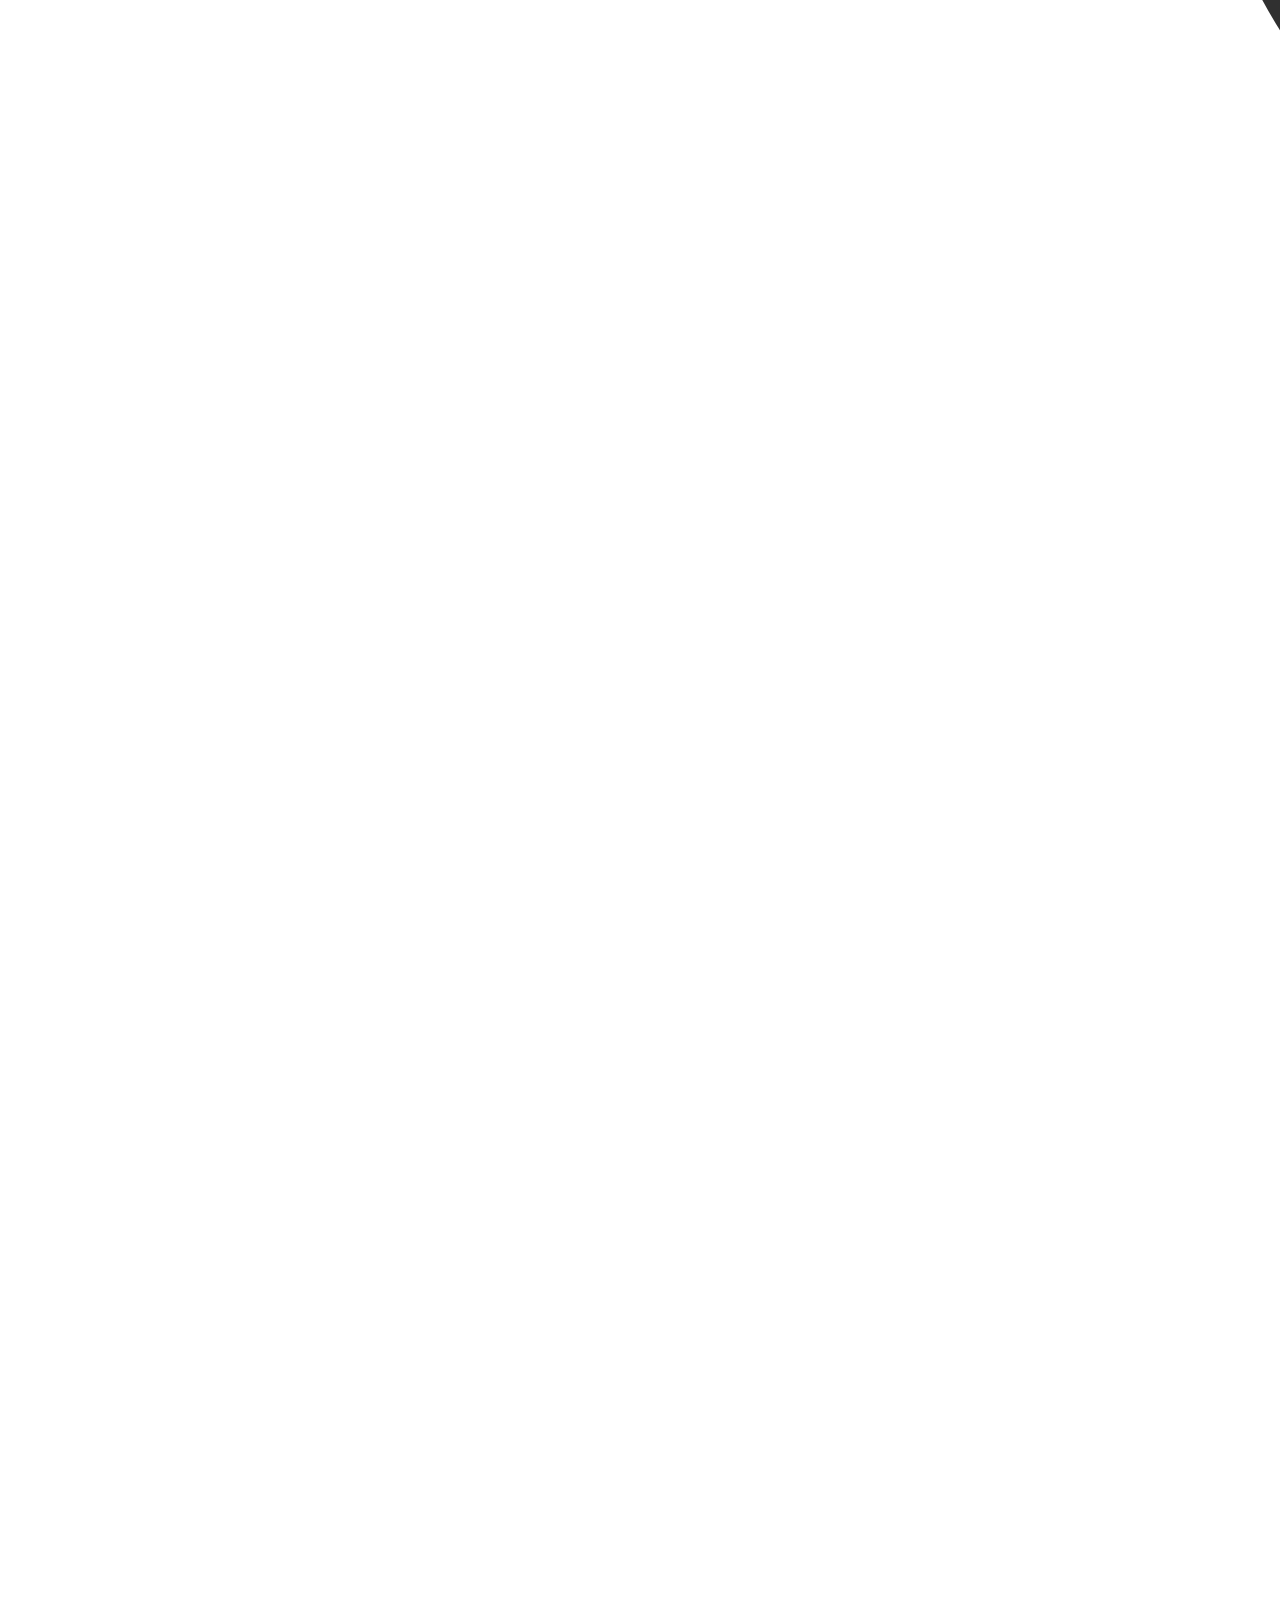
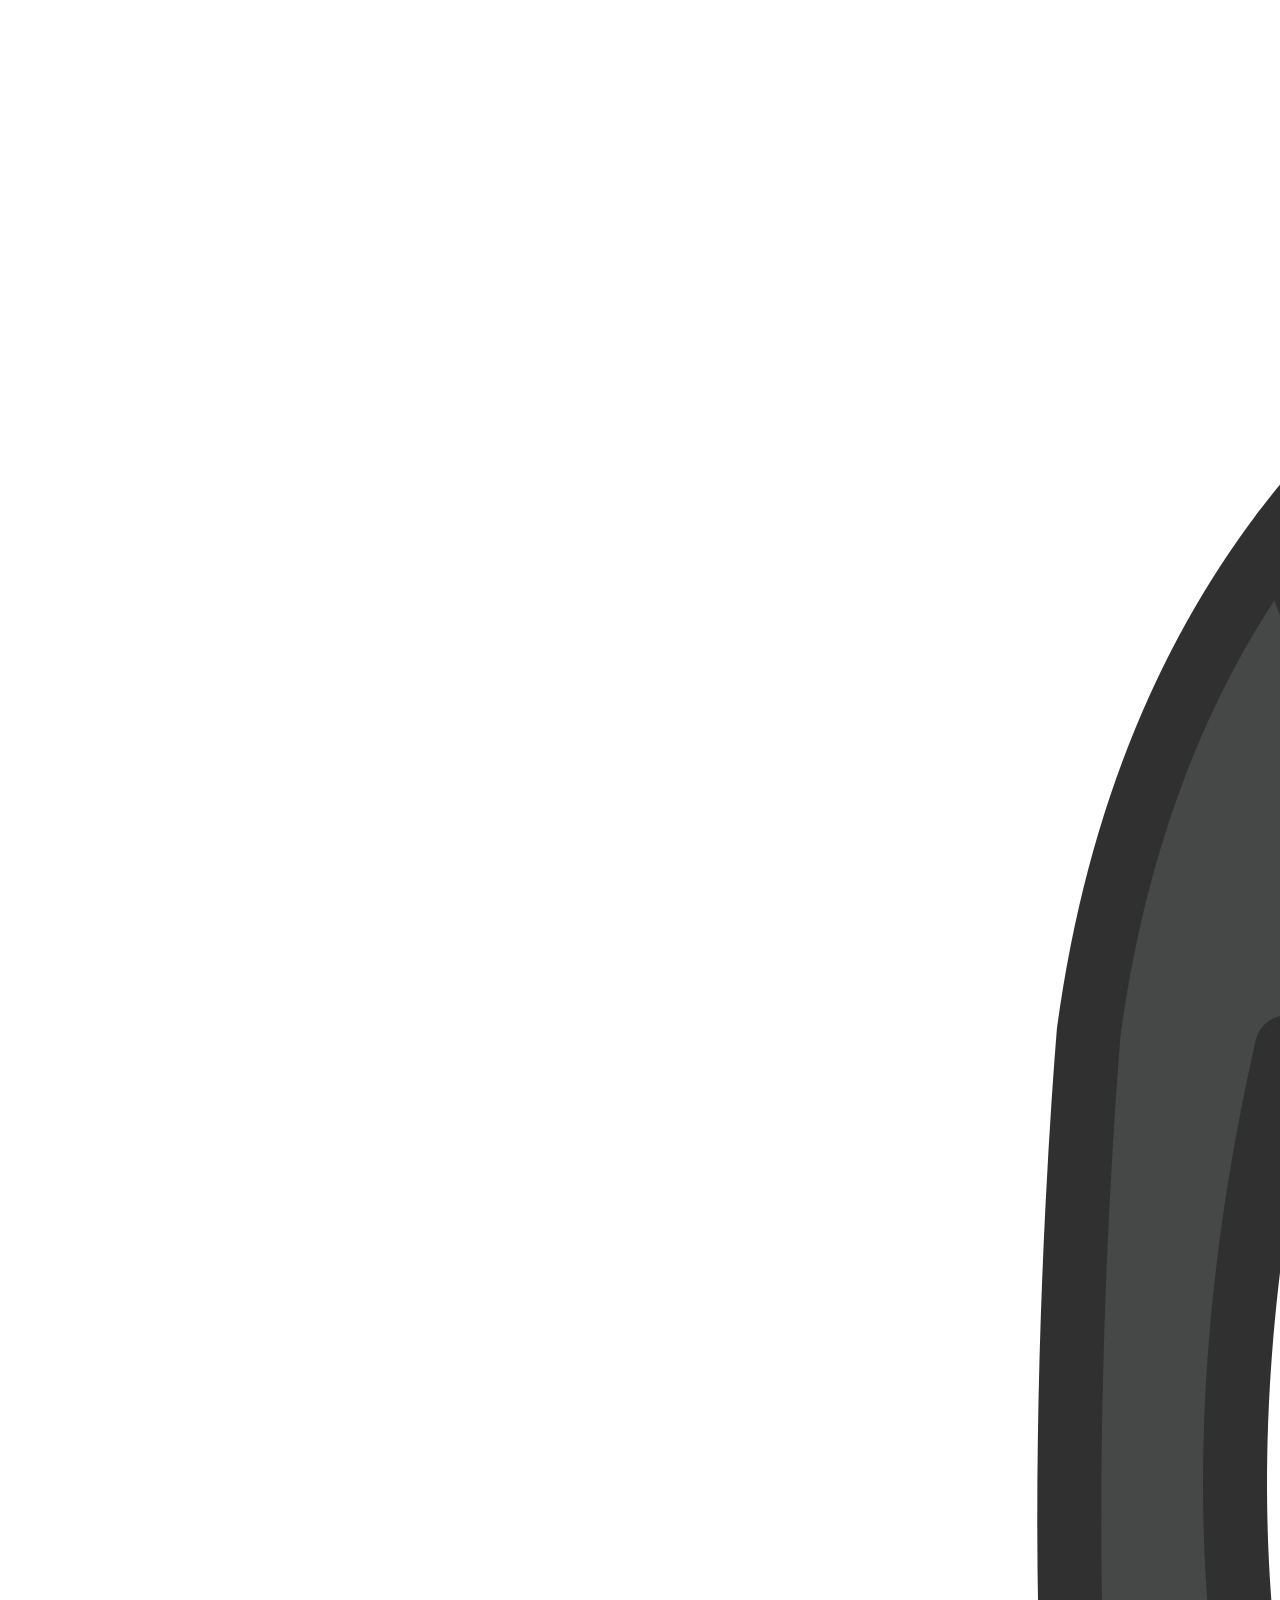
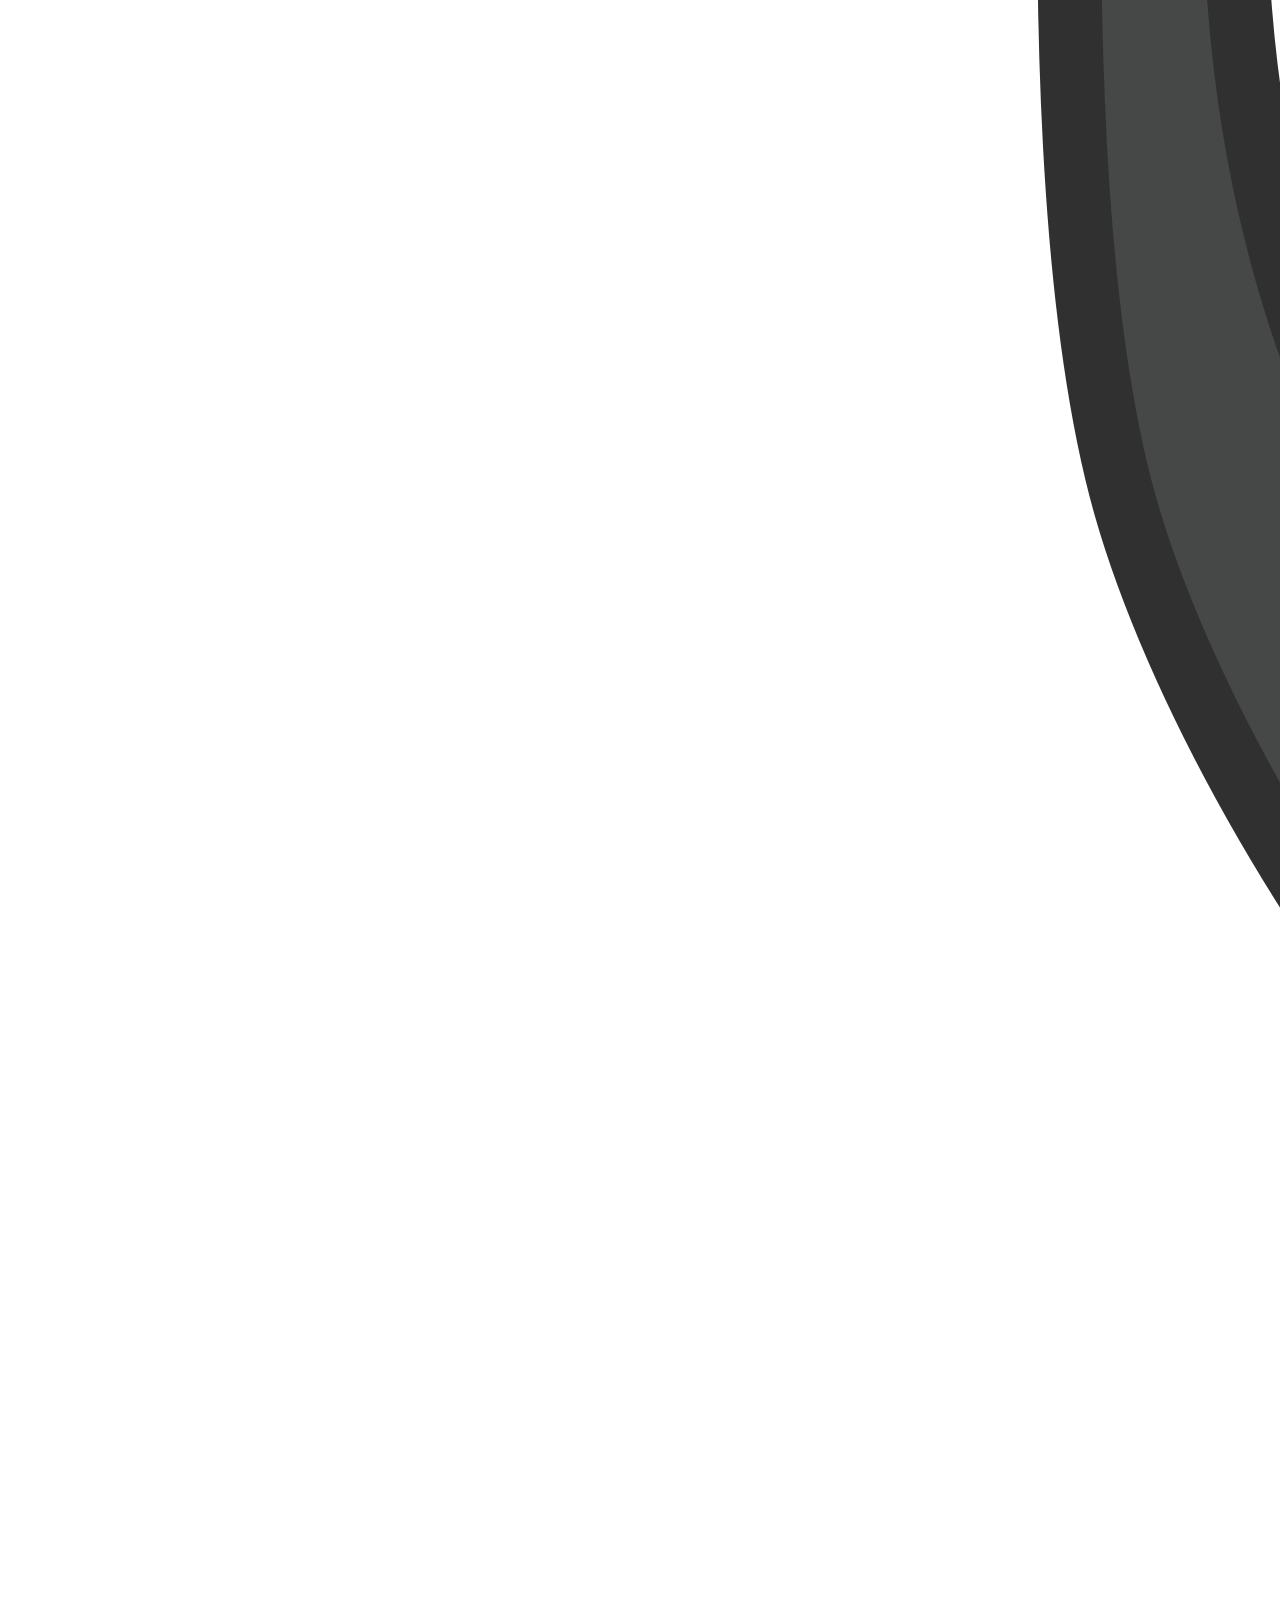
<file: JavaScript/desafiofinal/aula01/index.html>
<!DOCTYPE html>
<html lang="en">
    <head>
        <meta charset="UTF-8">
        <meta http-equiv="X-UA-Compatible" content="IE=edge">
        <meta name="viewport" content="width=device-width, initial-scale=1.0">
        <title>Memory Game</title>
        <link href="https://cdn.jsdelivr.net/npm/bootstrap@5.1.2/dist/css/bootstrap.min.css" rel="stylesheet" integrity="sha384-uWxY/CJNBR+1zjPWmfnSnVxwRheevXITnMqoEIeG1LJrdI0GlVs/9cVSyPYXdcSF" crossorigin="anonymous">
    </head>

    <body>
        <br>
        <div class="row container-fluid">
            <button type="button" class="btn btn-success" id="jogar">Iniciar</button>
            <button type="button" class="btn btn-danger" id="mostrarTudo">Mostrar tudo</button>
        </div><br>

        <div class="row">
            <div class="col-md-3">
                <div class="card" style="width: 18rem;">
                    <img src="./img/batman.png" class="card-img-top" alt="...">
                </div>
            </div>
            
            <div class="col-md-3">
                <div class="card" style="width: 18rem;">
                    <img src="./img/flash.png" class="card-img-top" alt="...">
                </div>
            </div>
            <div class="col-md-3">
                <div class="card" style="width: 18rem;">
                    <img src="./img/deadpool.png" class="card-img-top" alt="...">
                </div>
            </div>
            <div class="col-md-3">
                <div class="card" style="width: 18rem;">
                    <img src="./img/spider.png" class="card-img-top" alt="...">
                </div>
            </div>
        </div>
    </body>
</html>
</file>
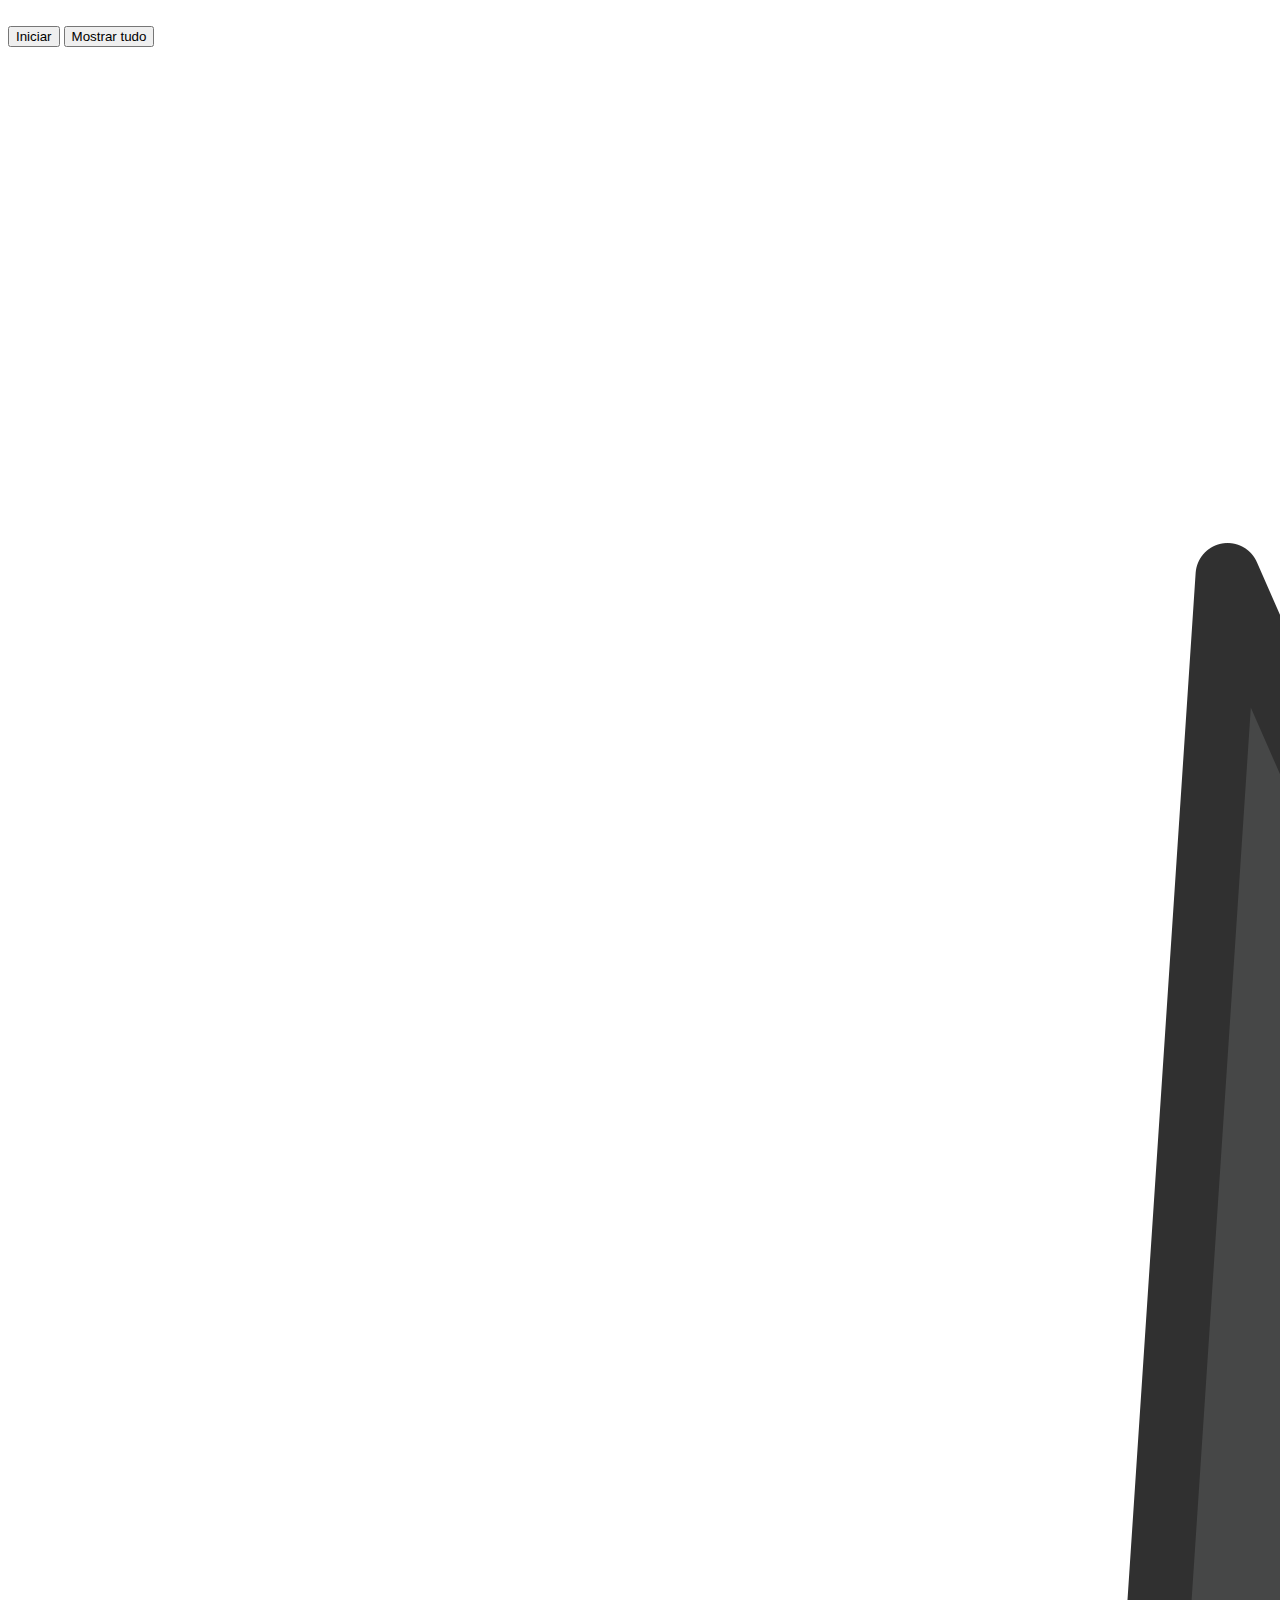
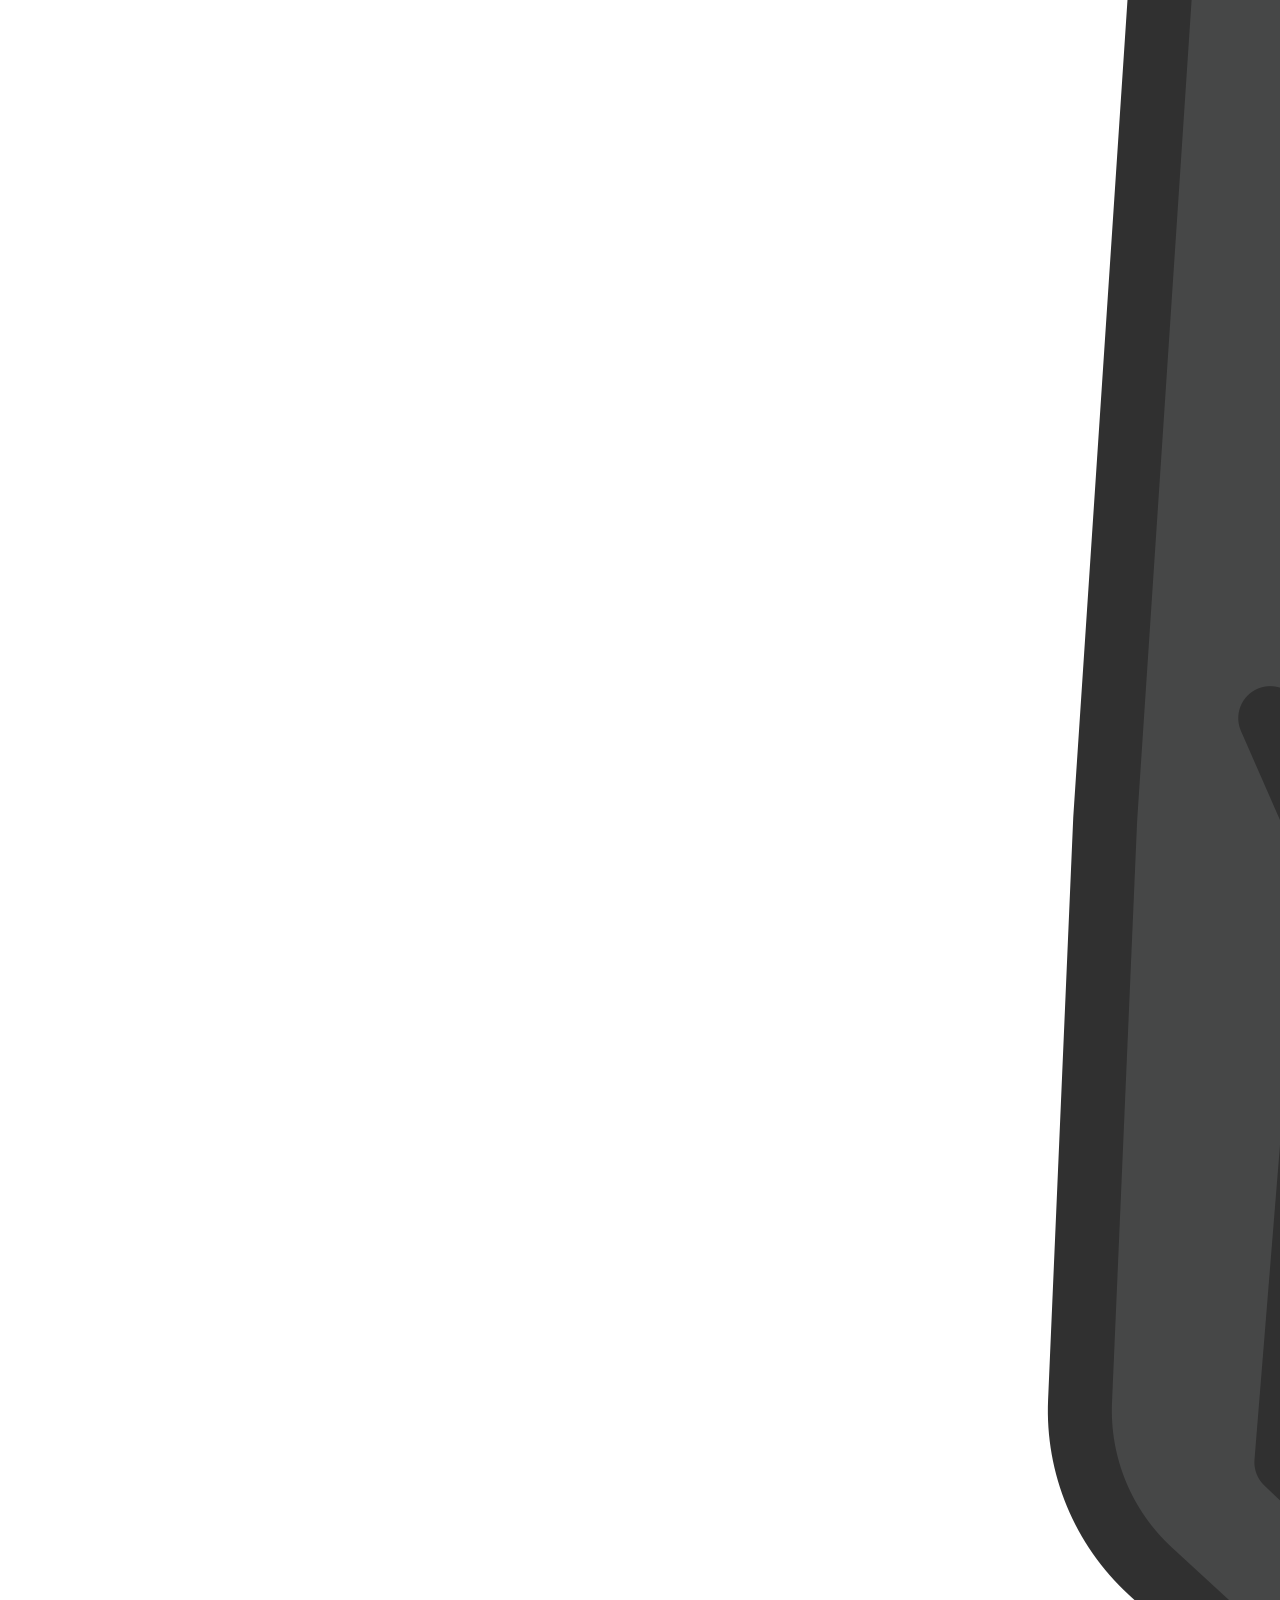
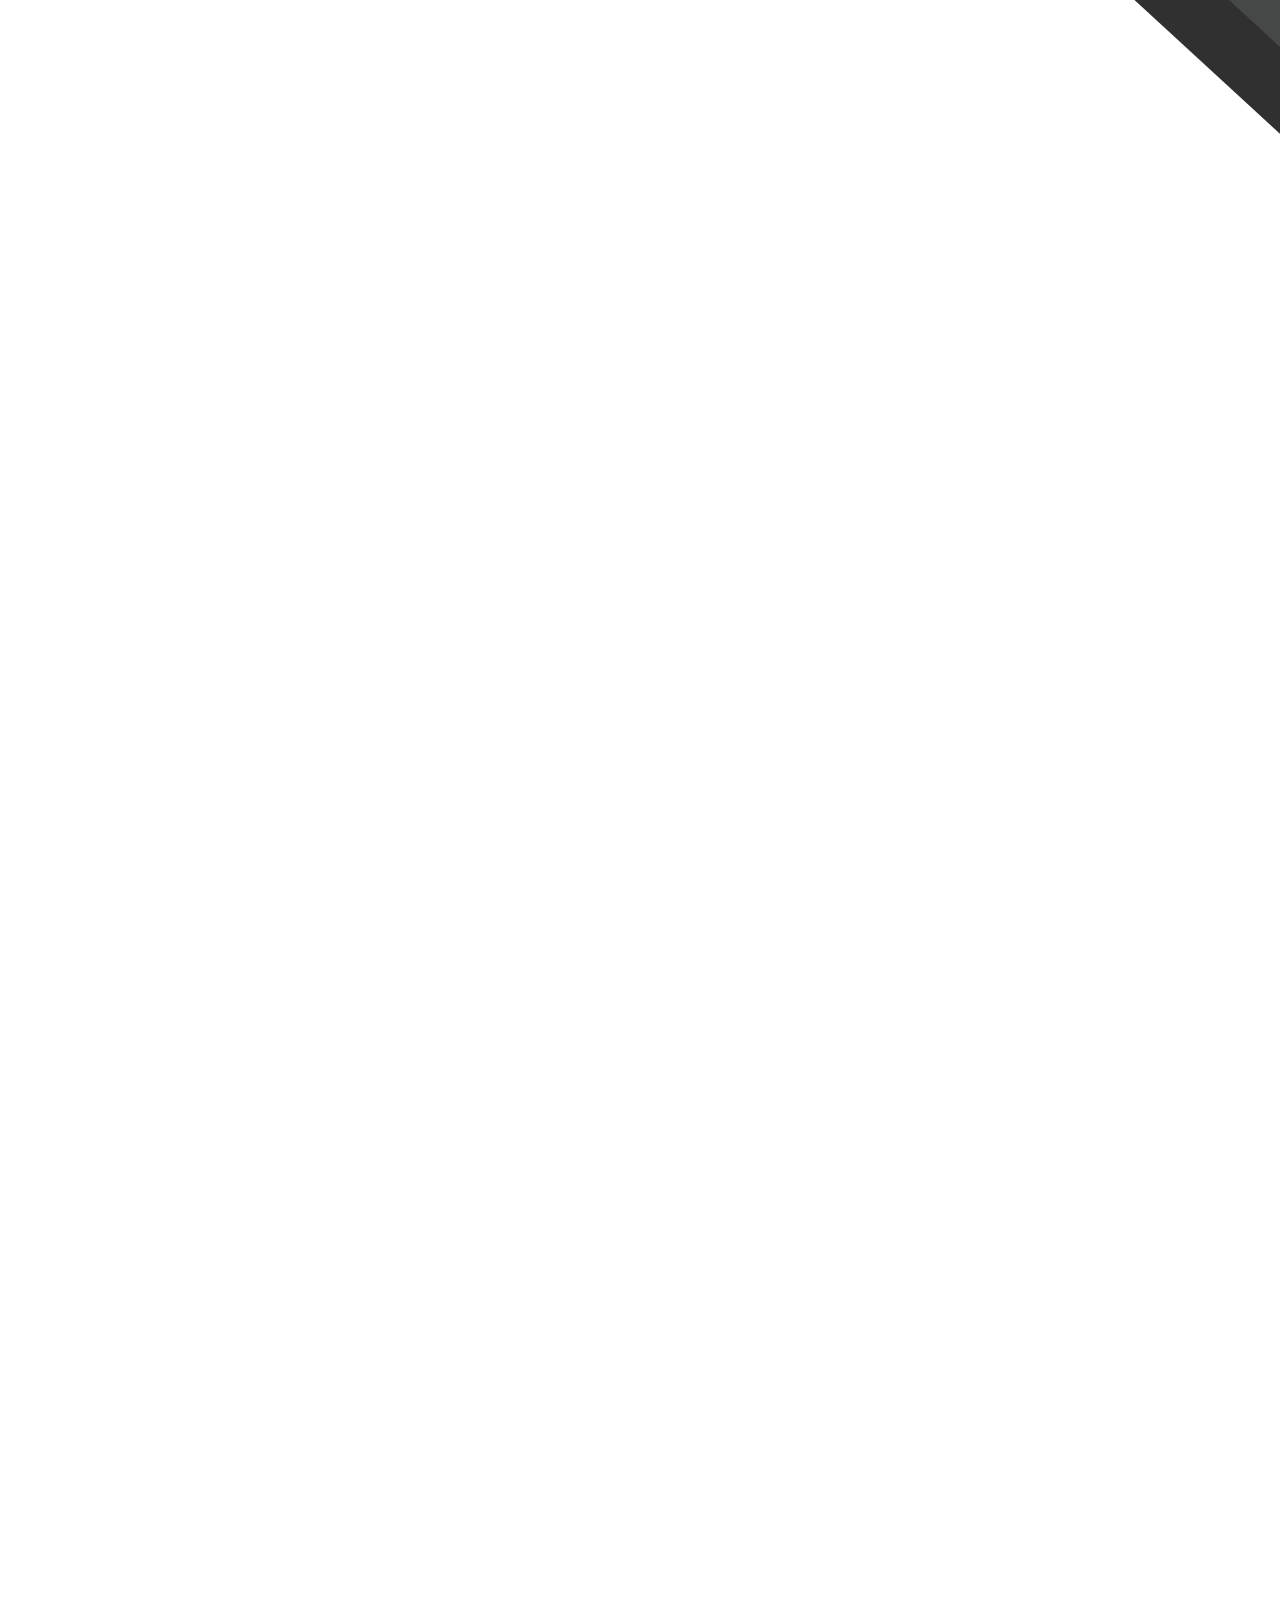
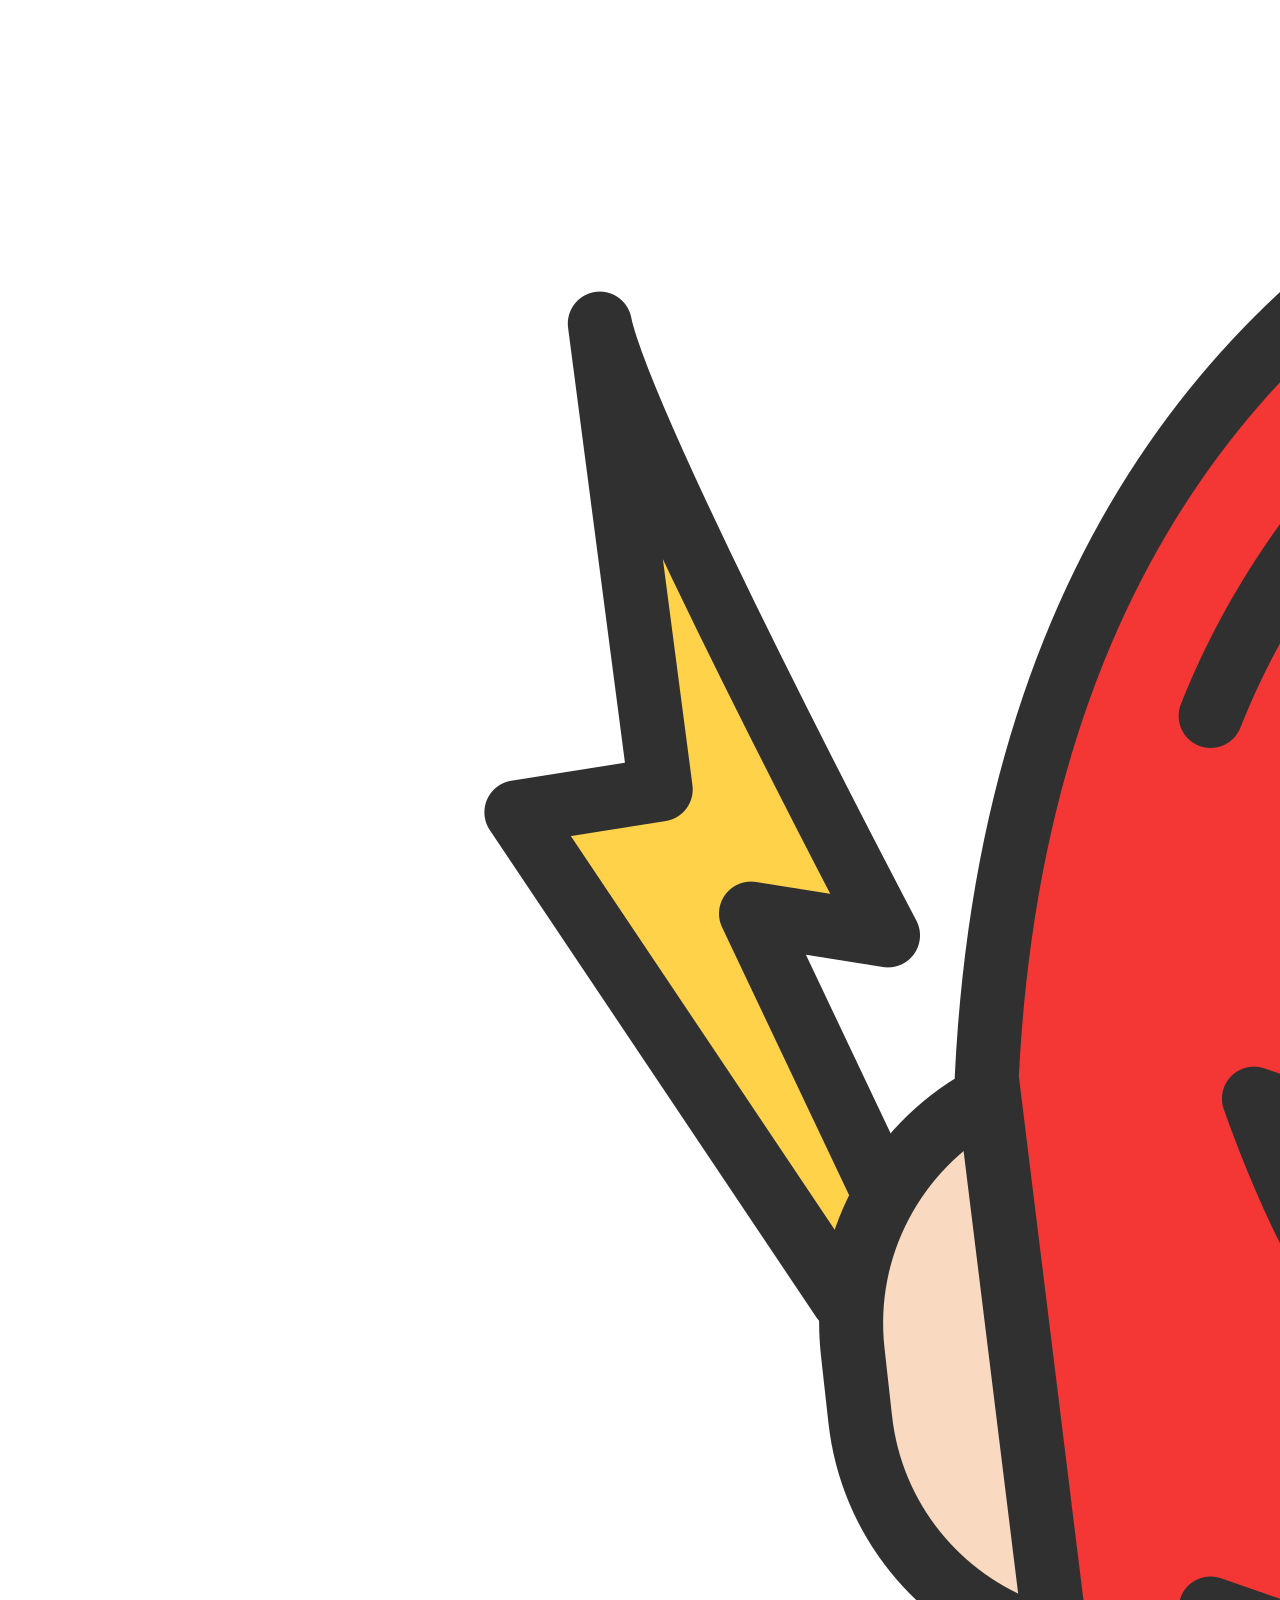
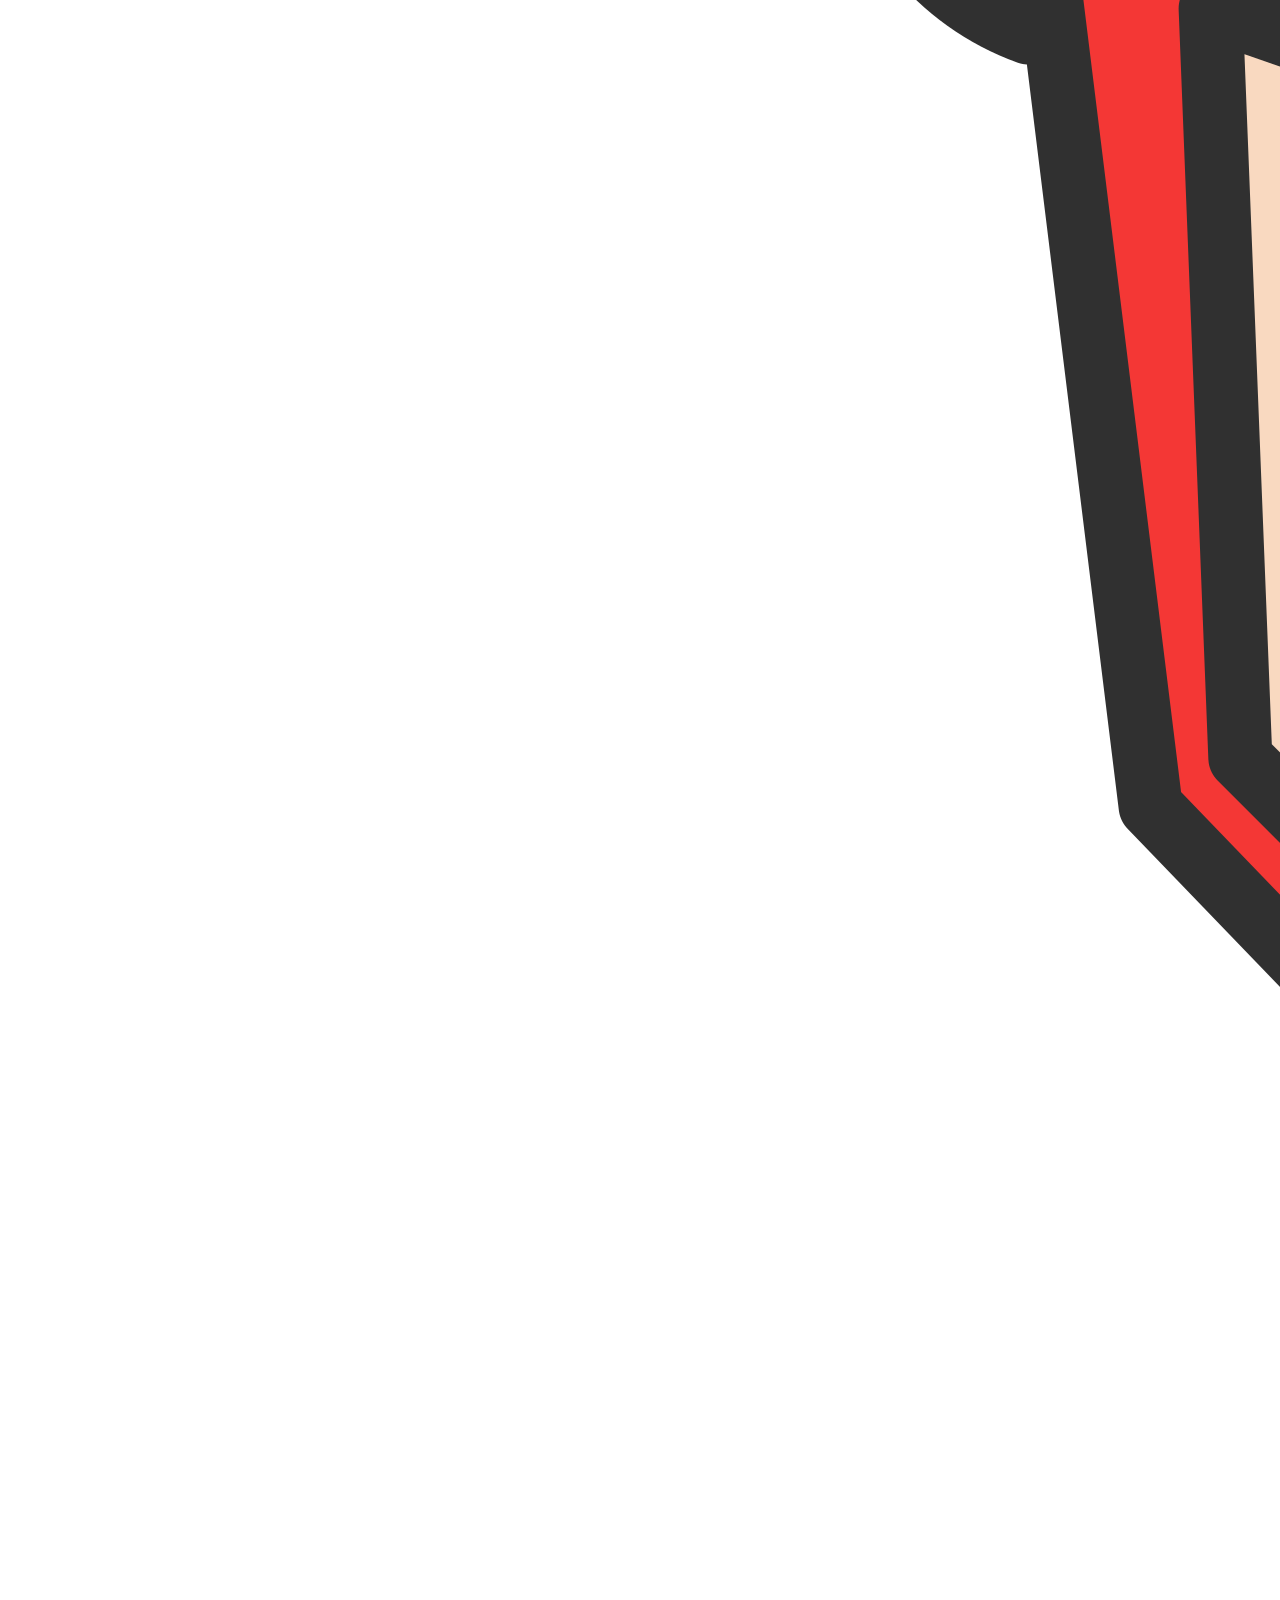
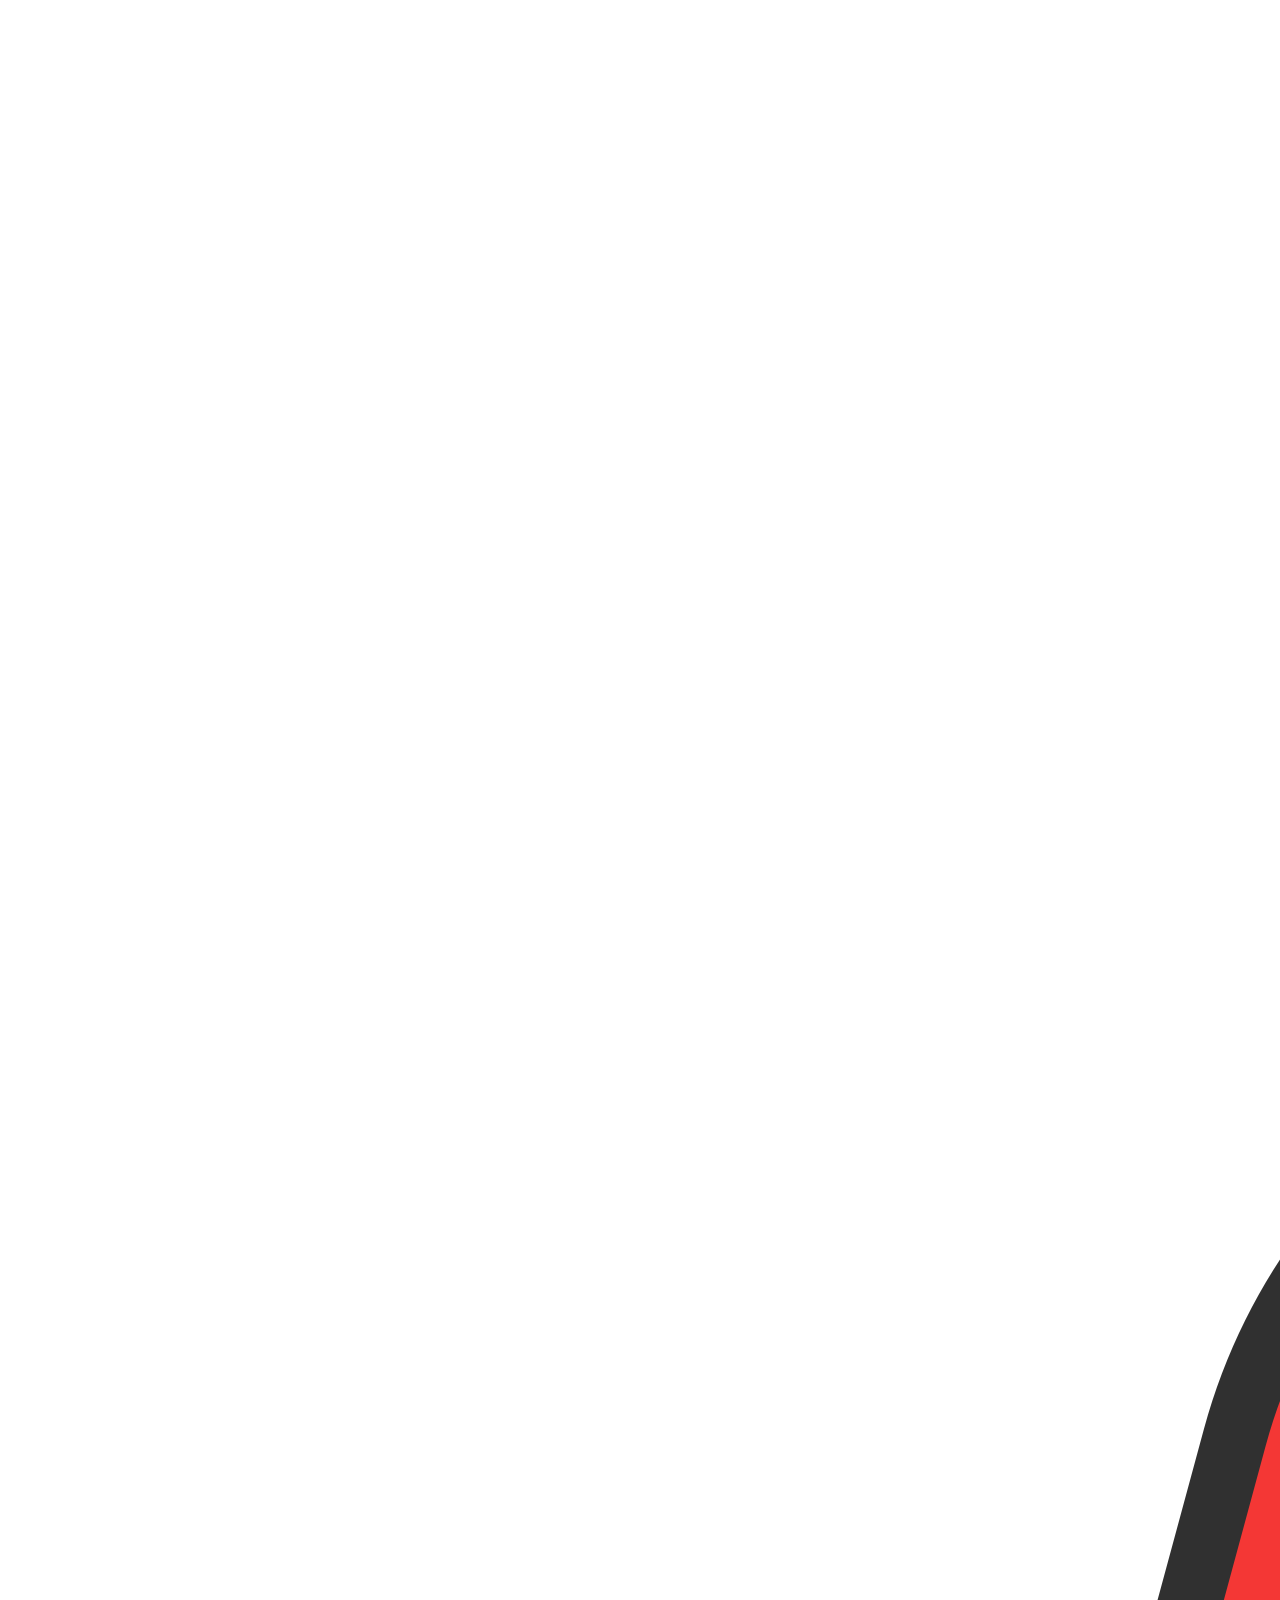
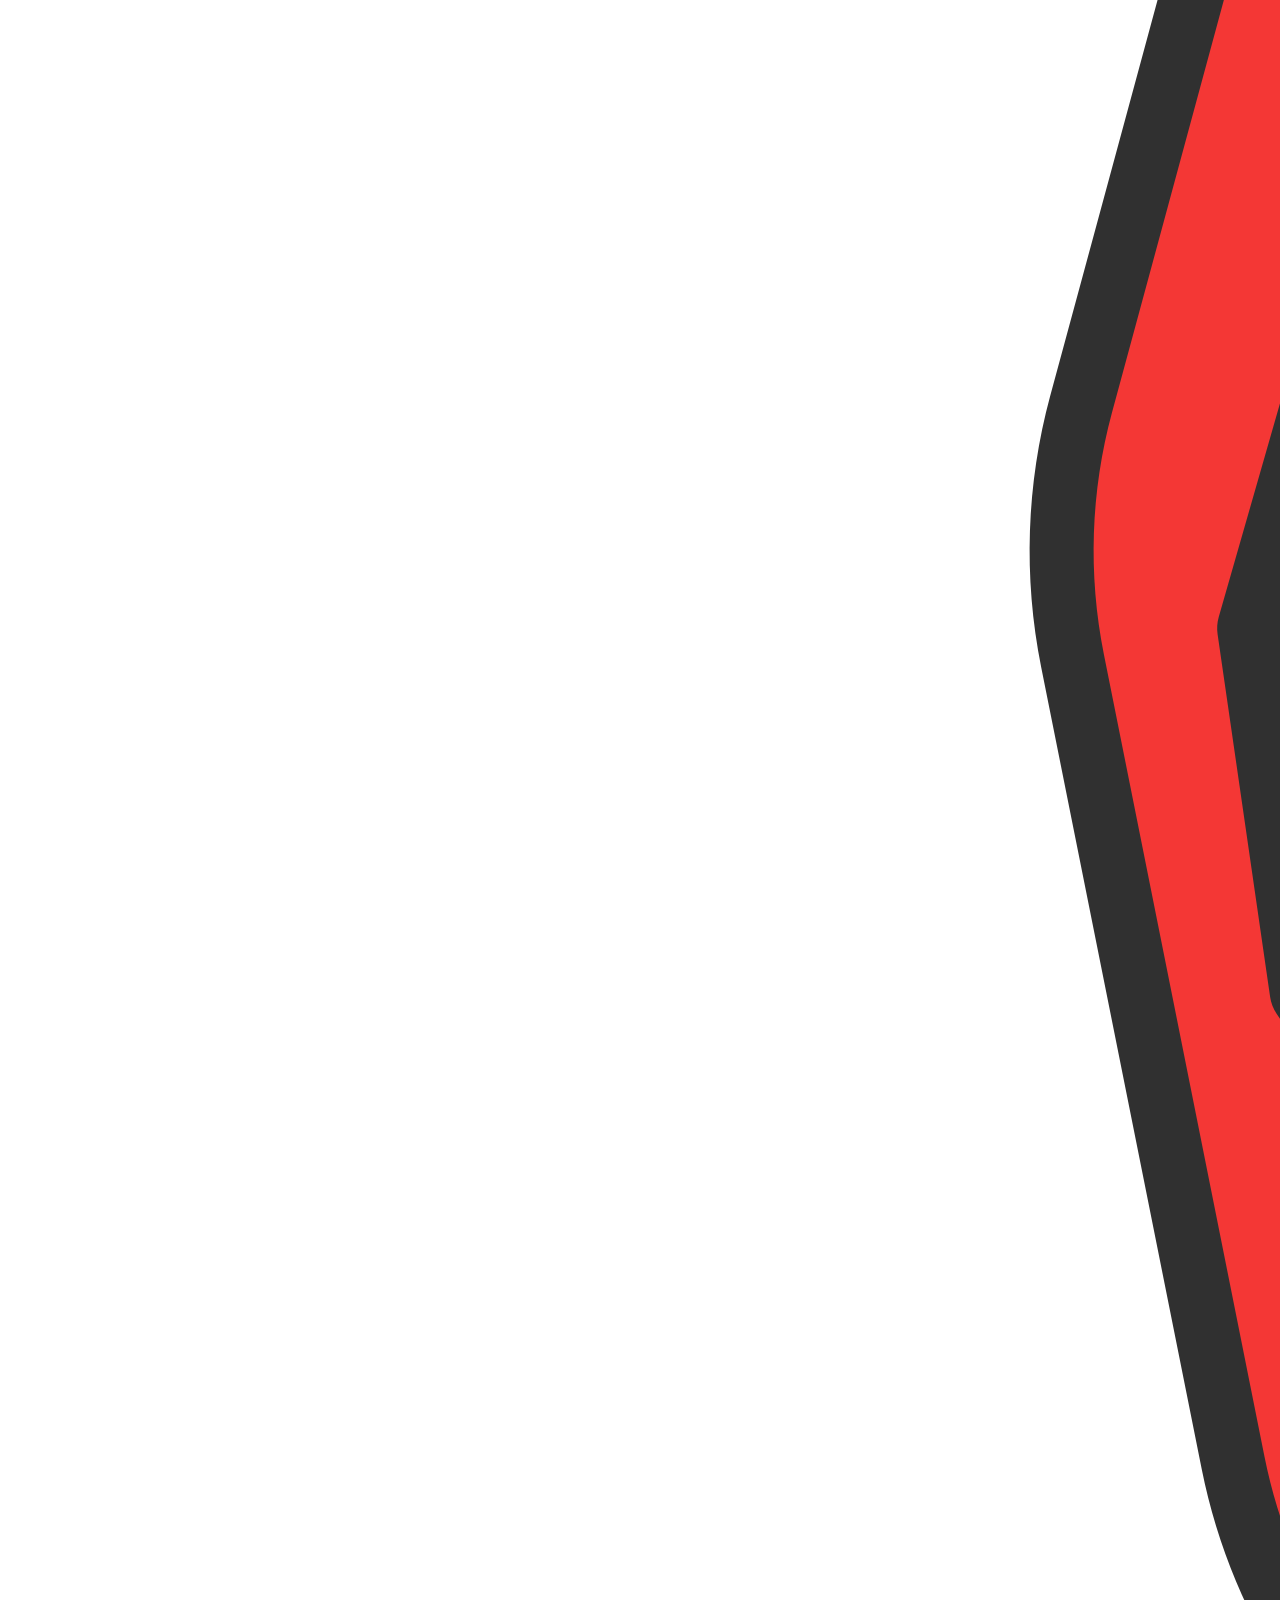
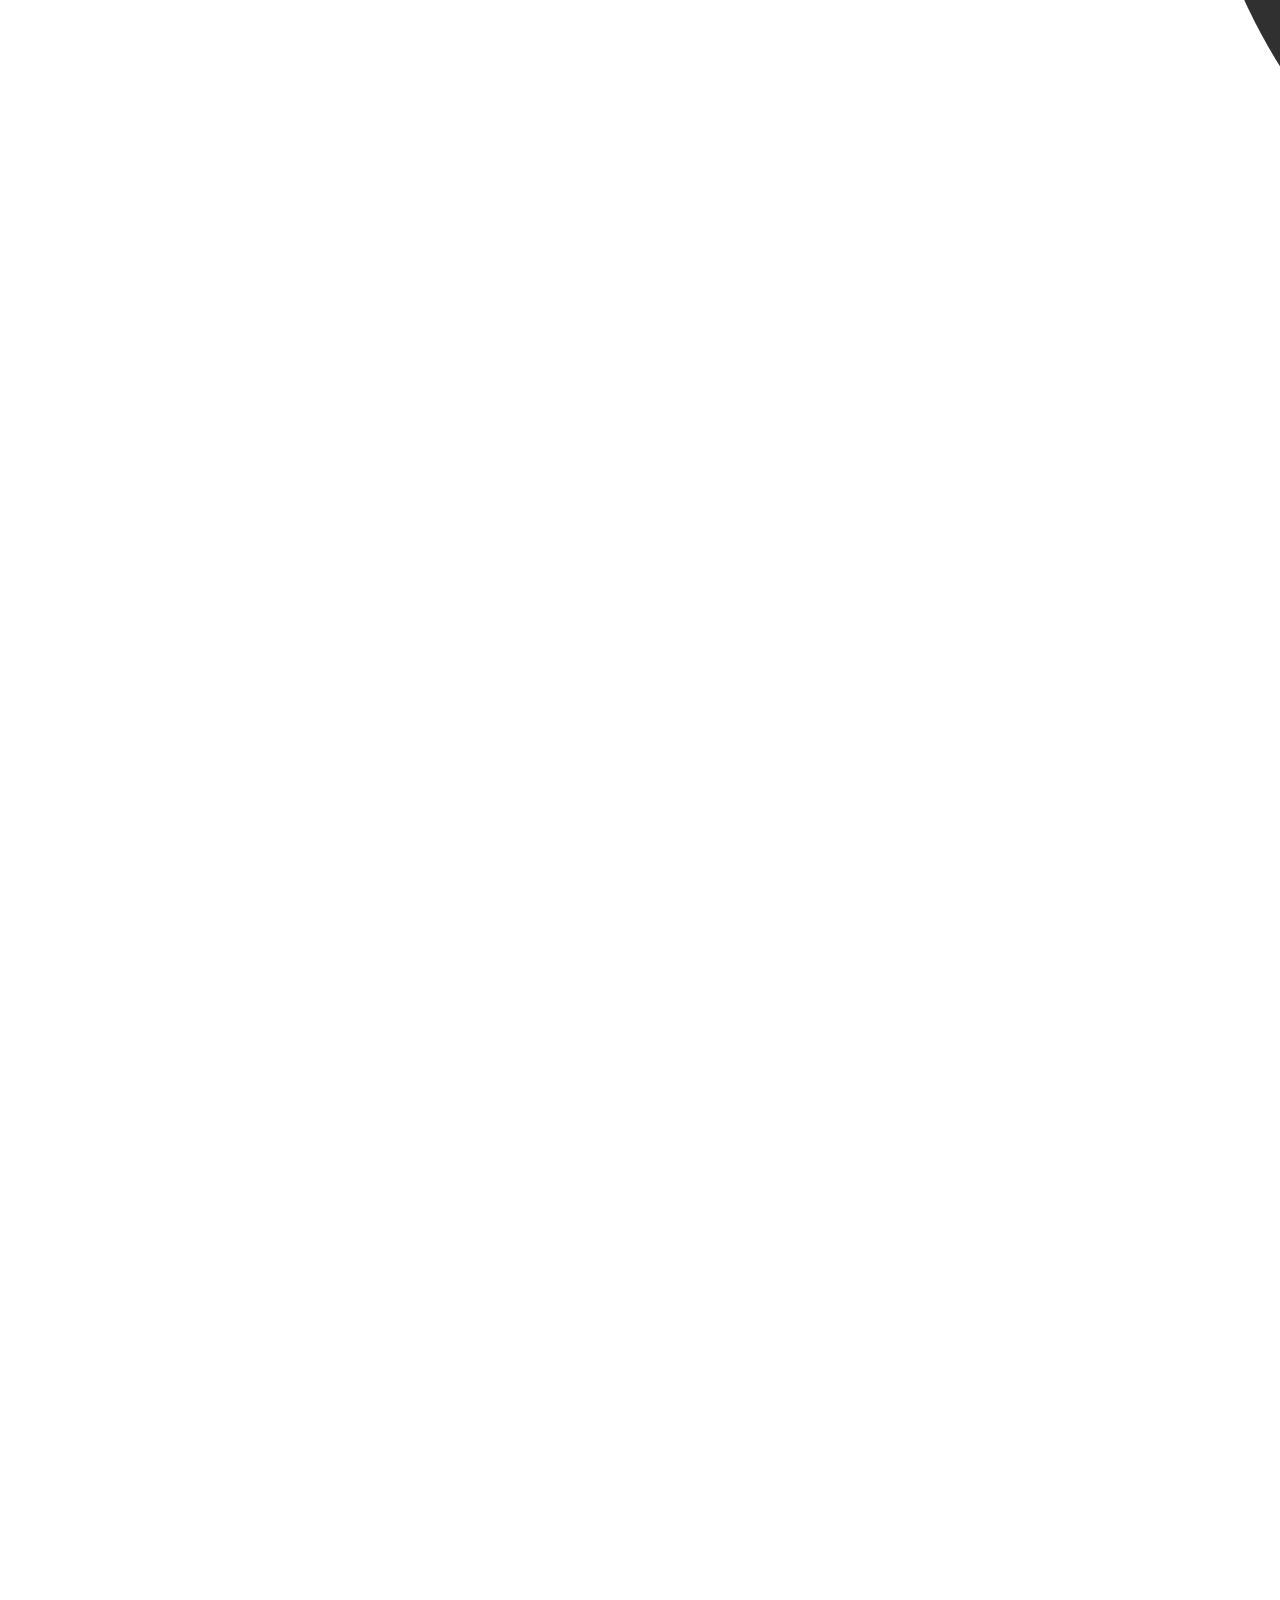
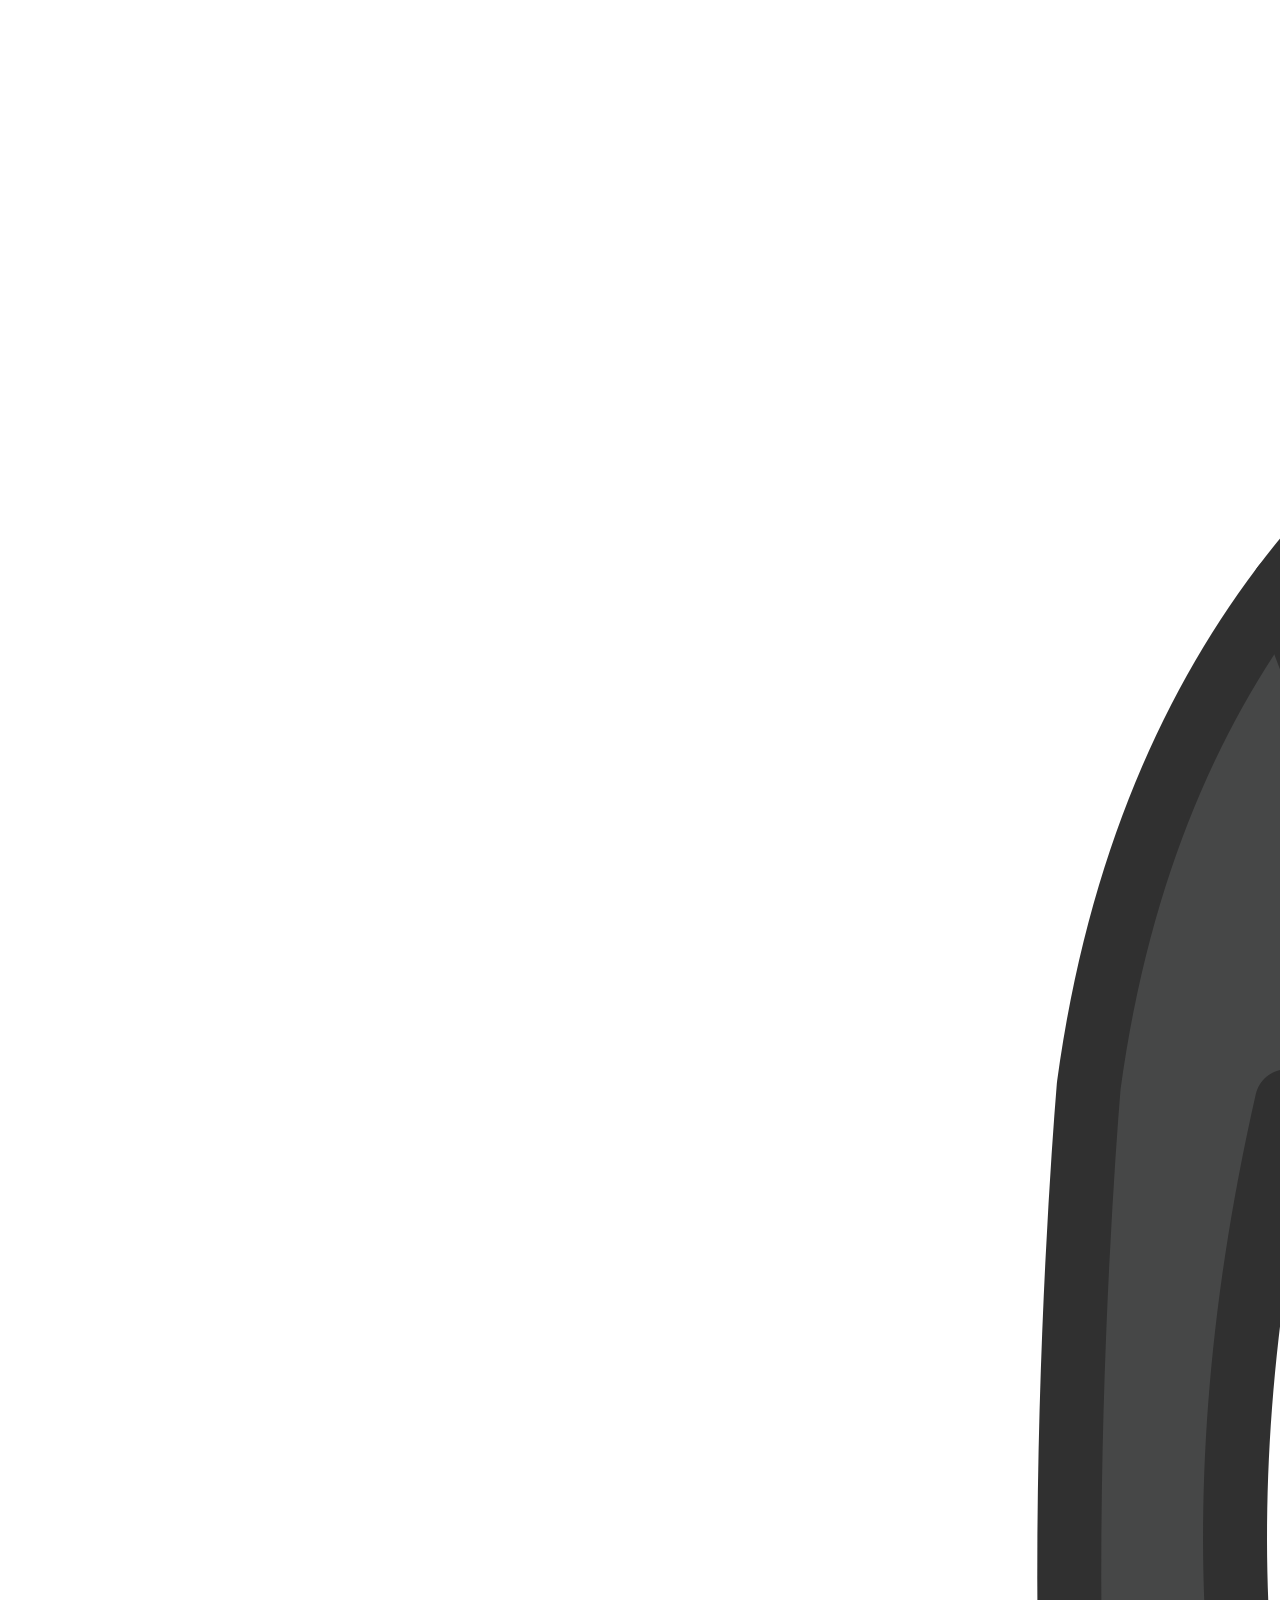
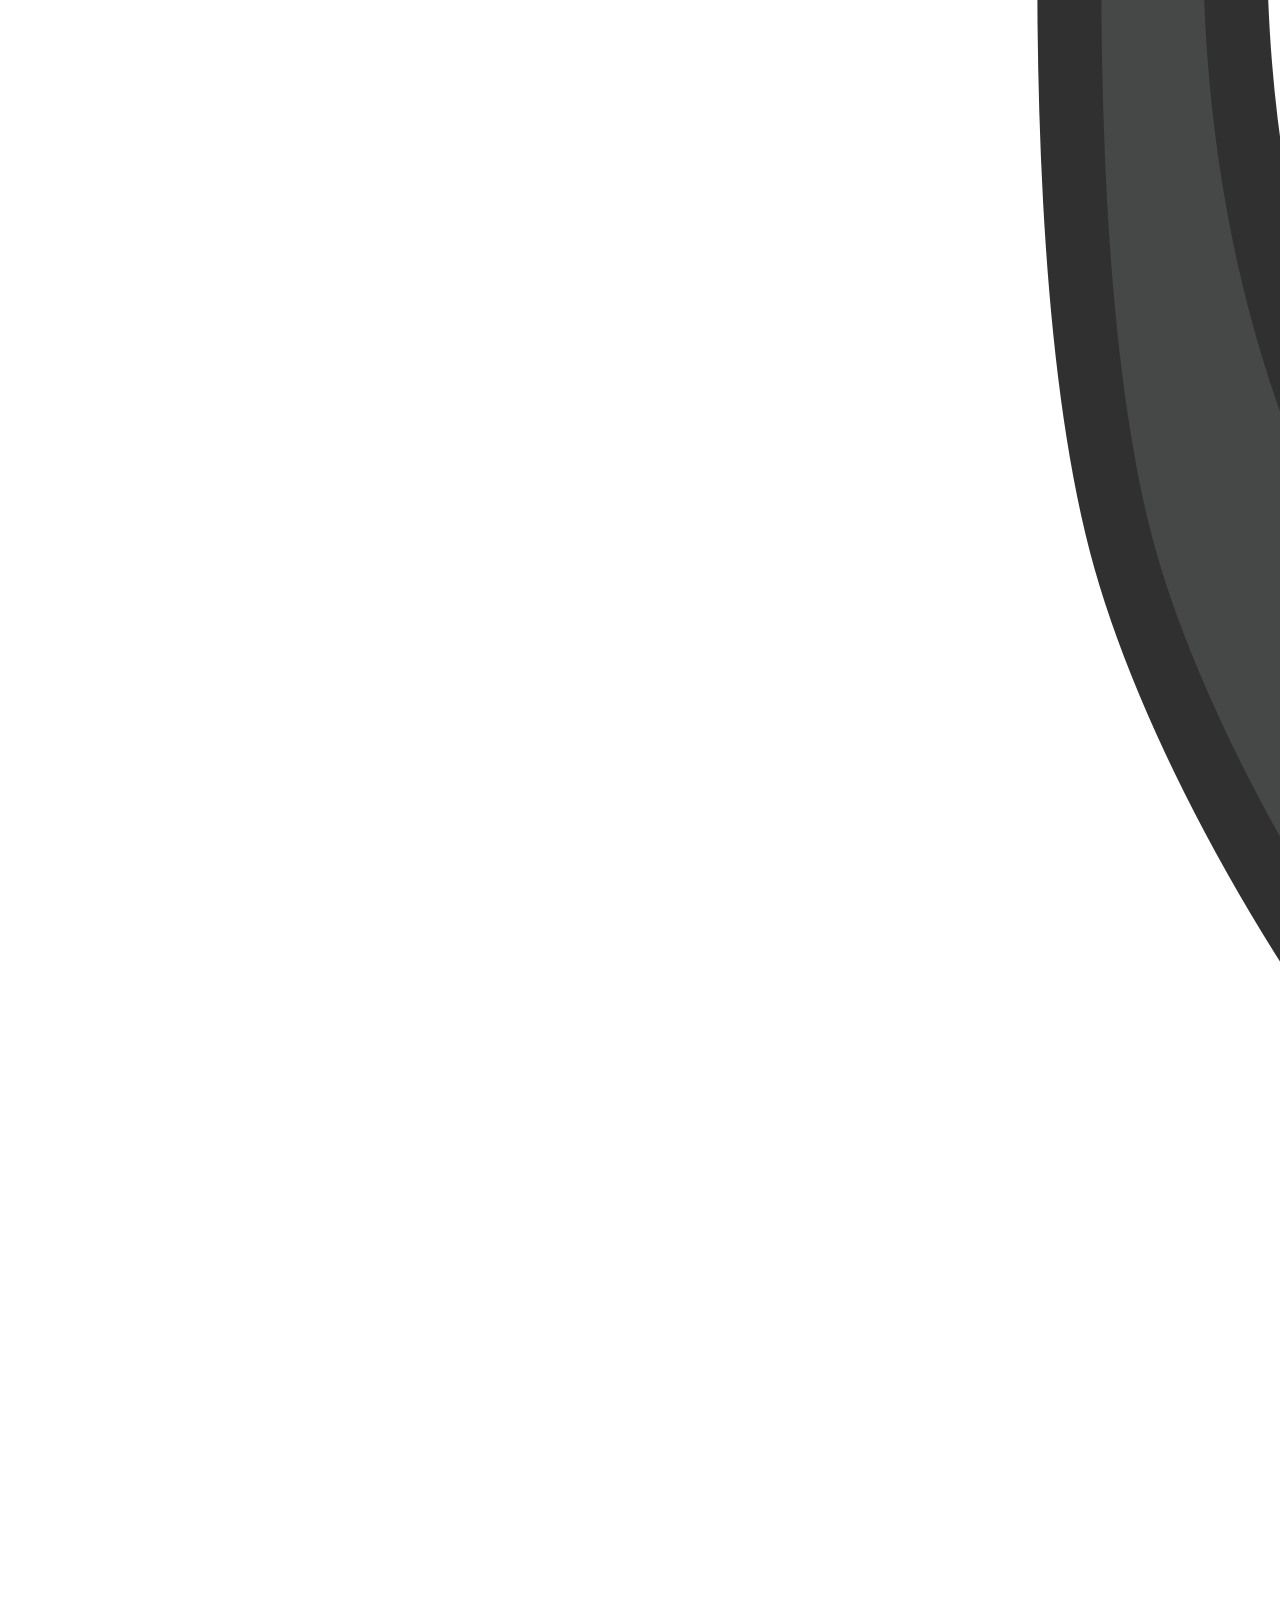
<file: JavaScript/desafiofinal/aula02/index.html>
<!DOCTYPE html>
<html lang="en">
    <head>
        <meta charset="UTF-8">
        <meta http-equiv="X-UA-Compatible" content="IE=edge">
        <meta name="viewport" content="width=device-width, initial-scale=1.0">
        <title>Memory Game</title>
        <link href="https://cdn.jsdelivr.net/npm/bootstrap@5.1.2/dist/css/bootstrap.min.css" rel="stylesheet" integrity="sha384-uWxY/CJNBR+1zjPWmfnSnVxwRheevXITnMqoEIeG1LJrdI0GlVs/9cVSyPYXdcSF" crossorigin="anonymous">
        <script src="./index.js"></script>
        <script src="./src/jogodamemoria.js"></script>
        <script src="./src/tela.js"></script>
    </head>

    <body>
        <br>
        <div class="row container-fluid">
            <button type="button" class="btn btn-success" id="jogar">Iniciar</button>
            <button type="button" class="btn btn-danger" id="mostrarTudo">Mostrar tudo</button>
        </div><br>

        <div class="row" id="conteudo">
         
        </div>
    </body>
</html>
</file>
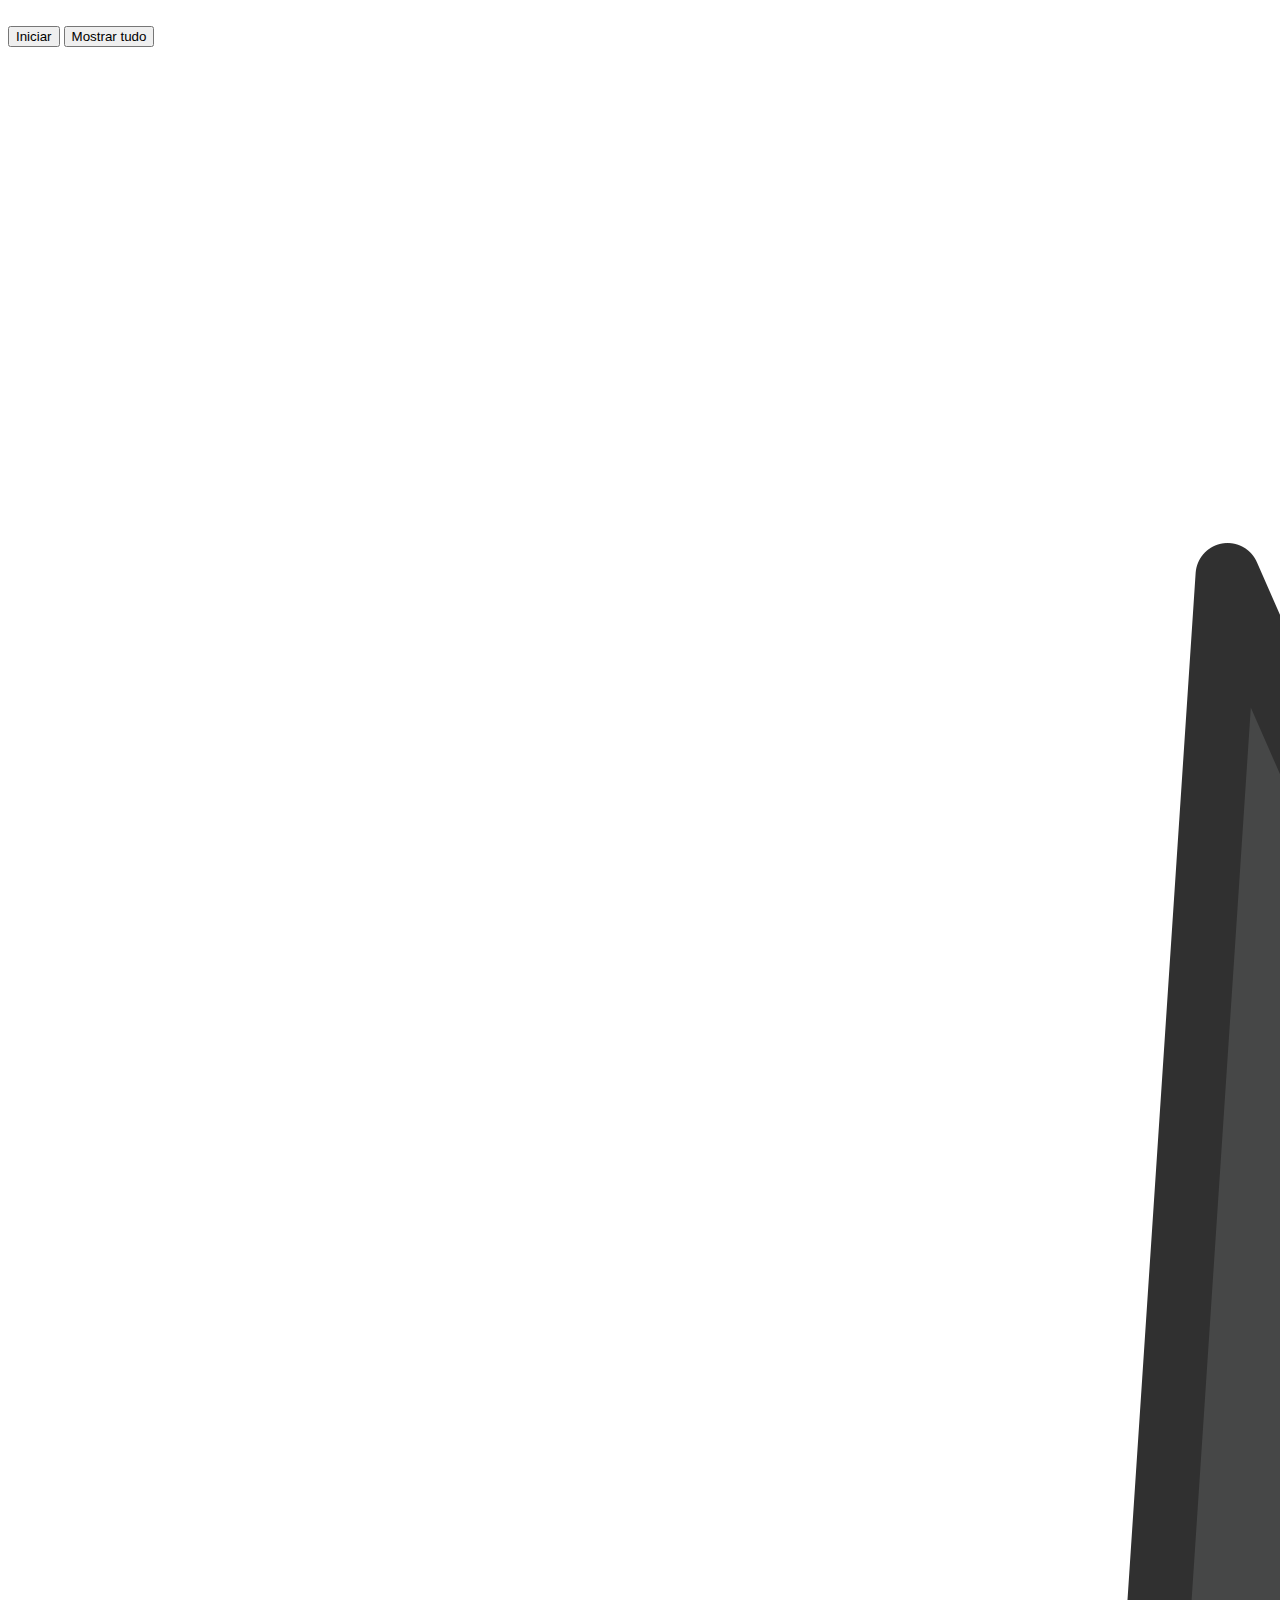
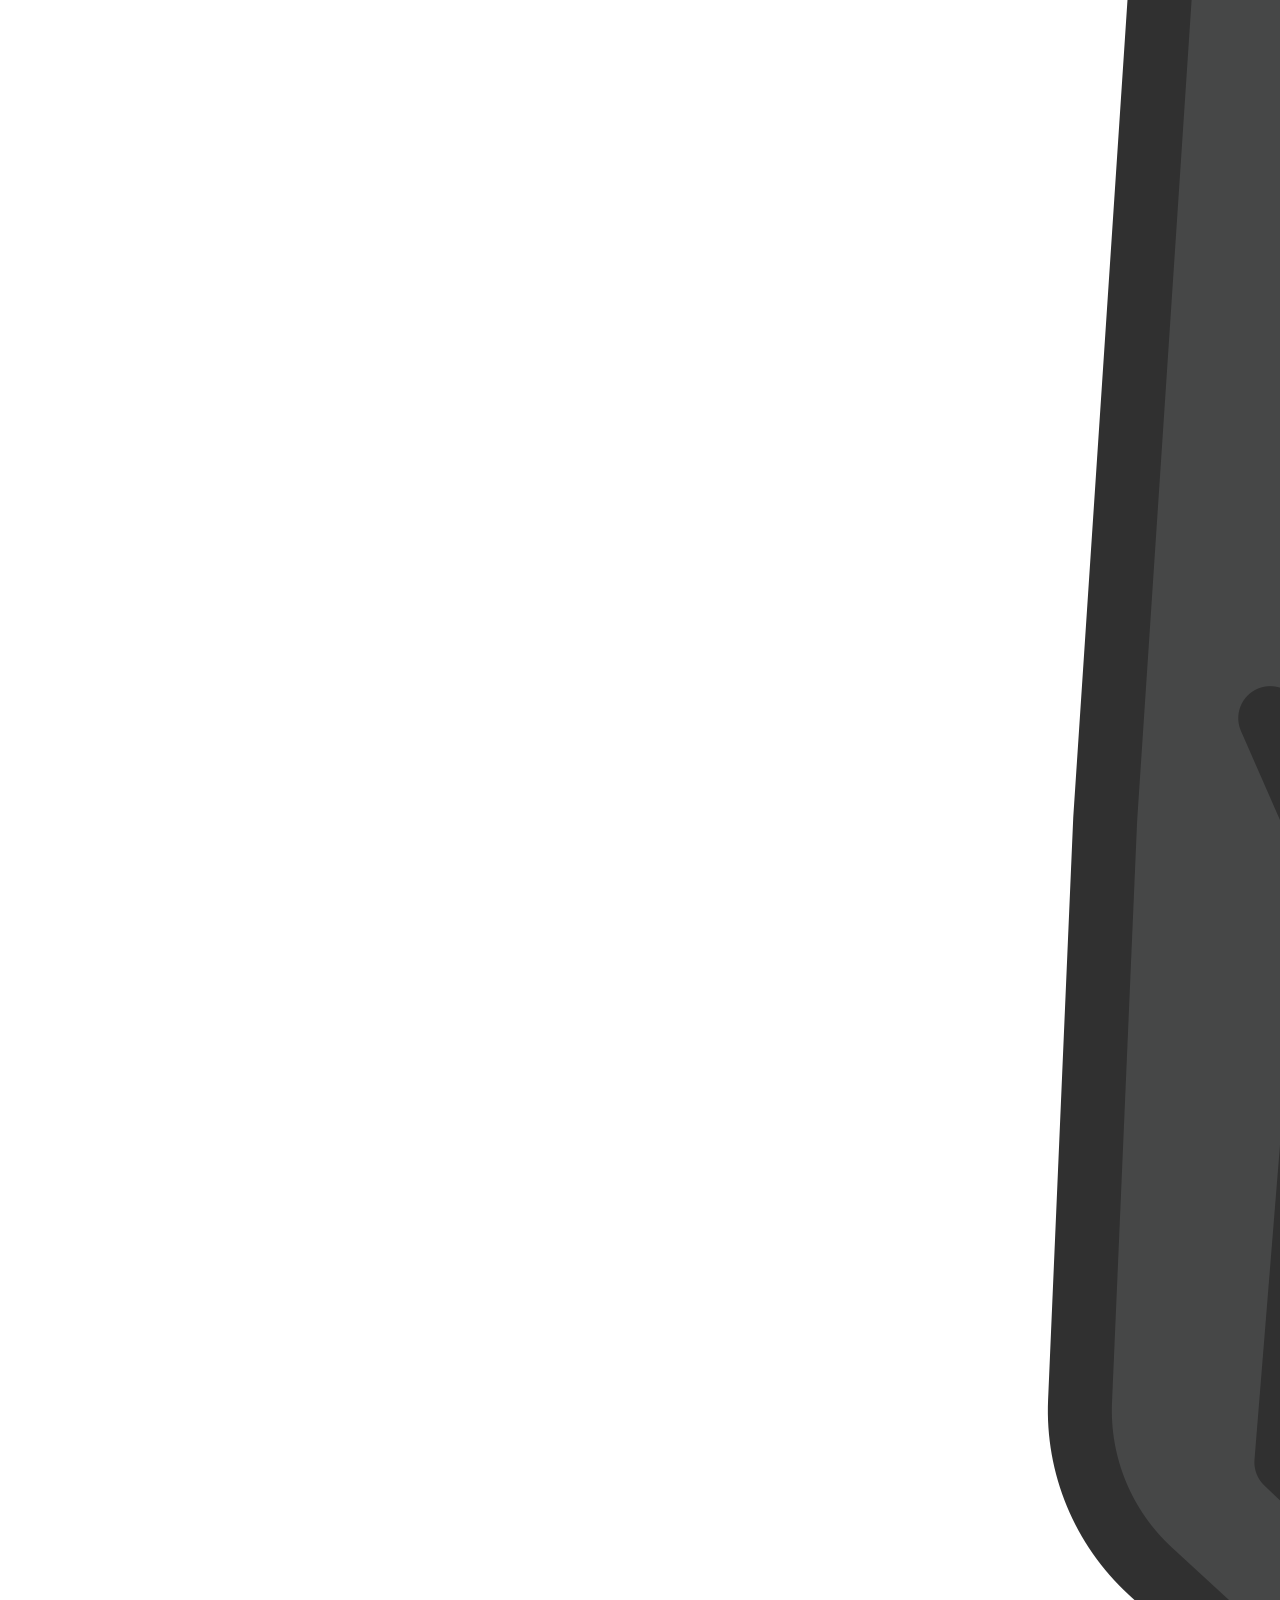
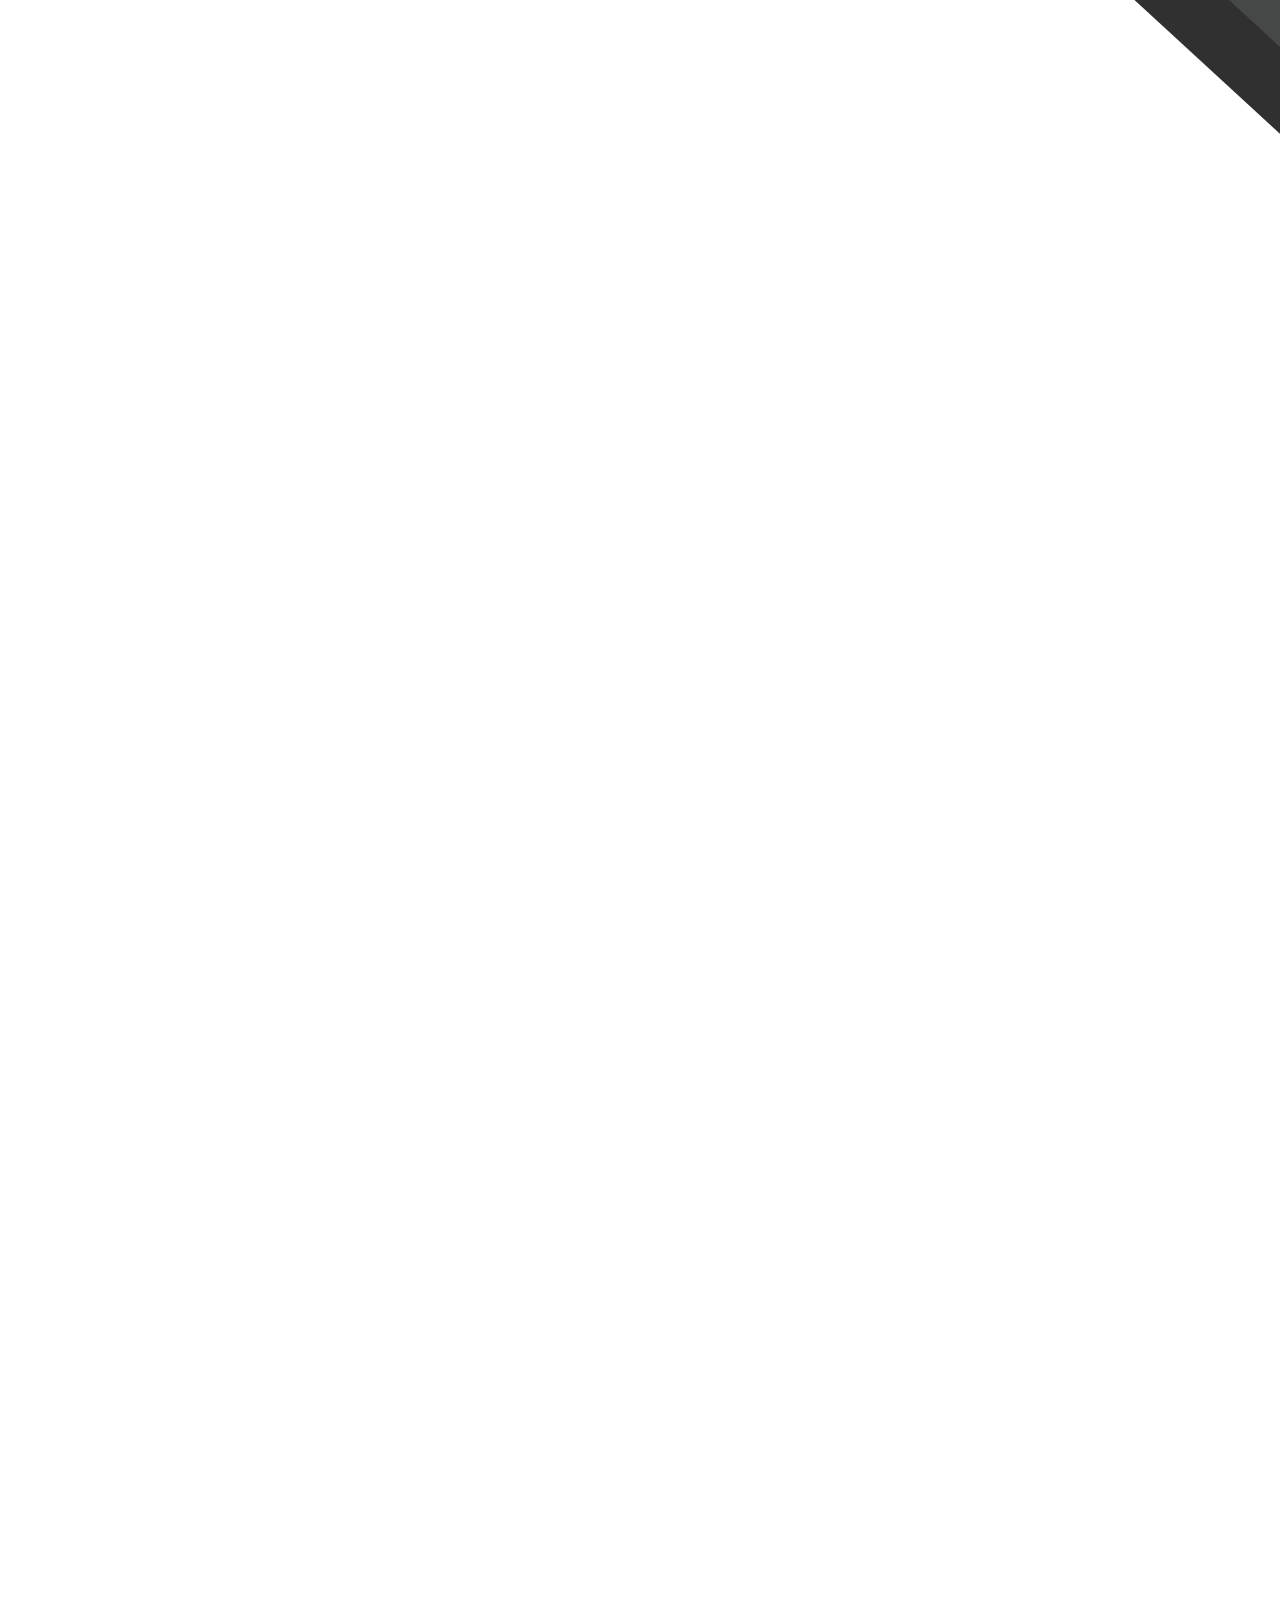
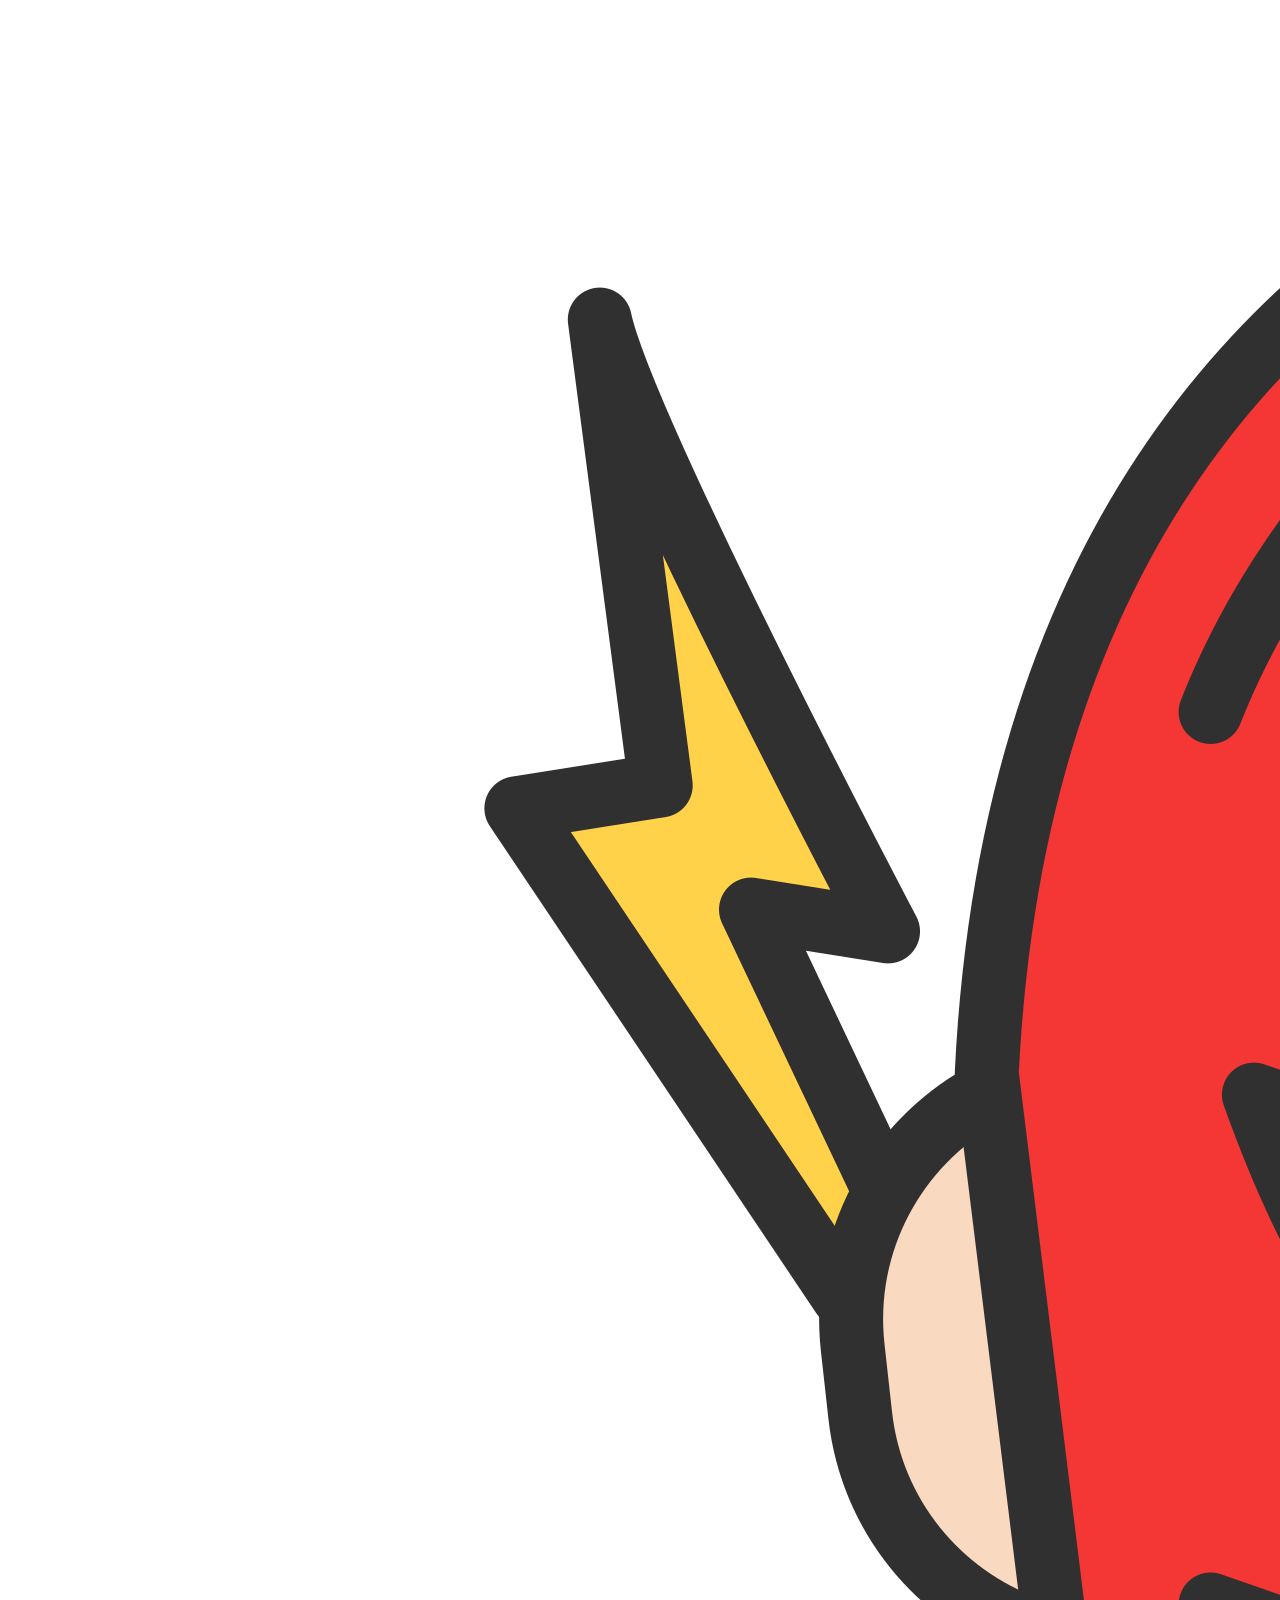
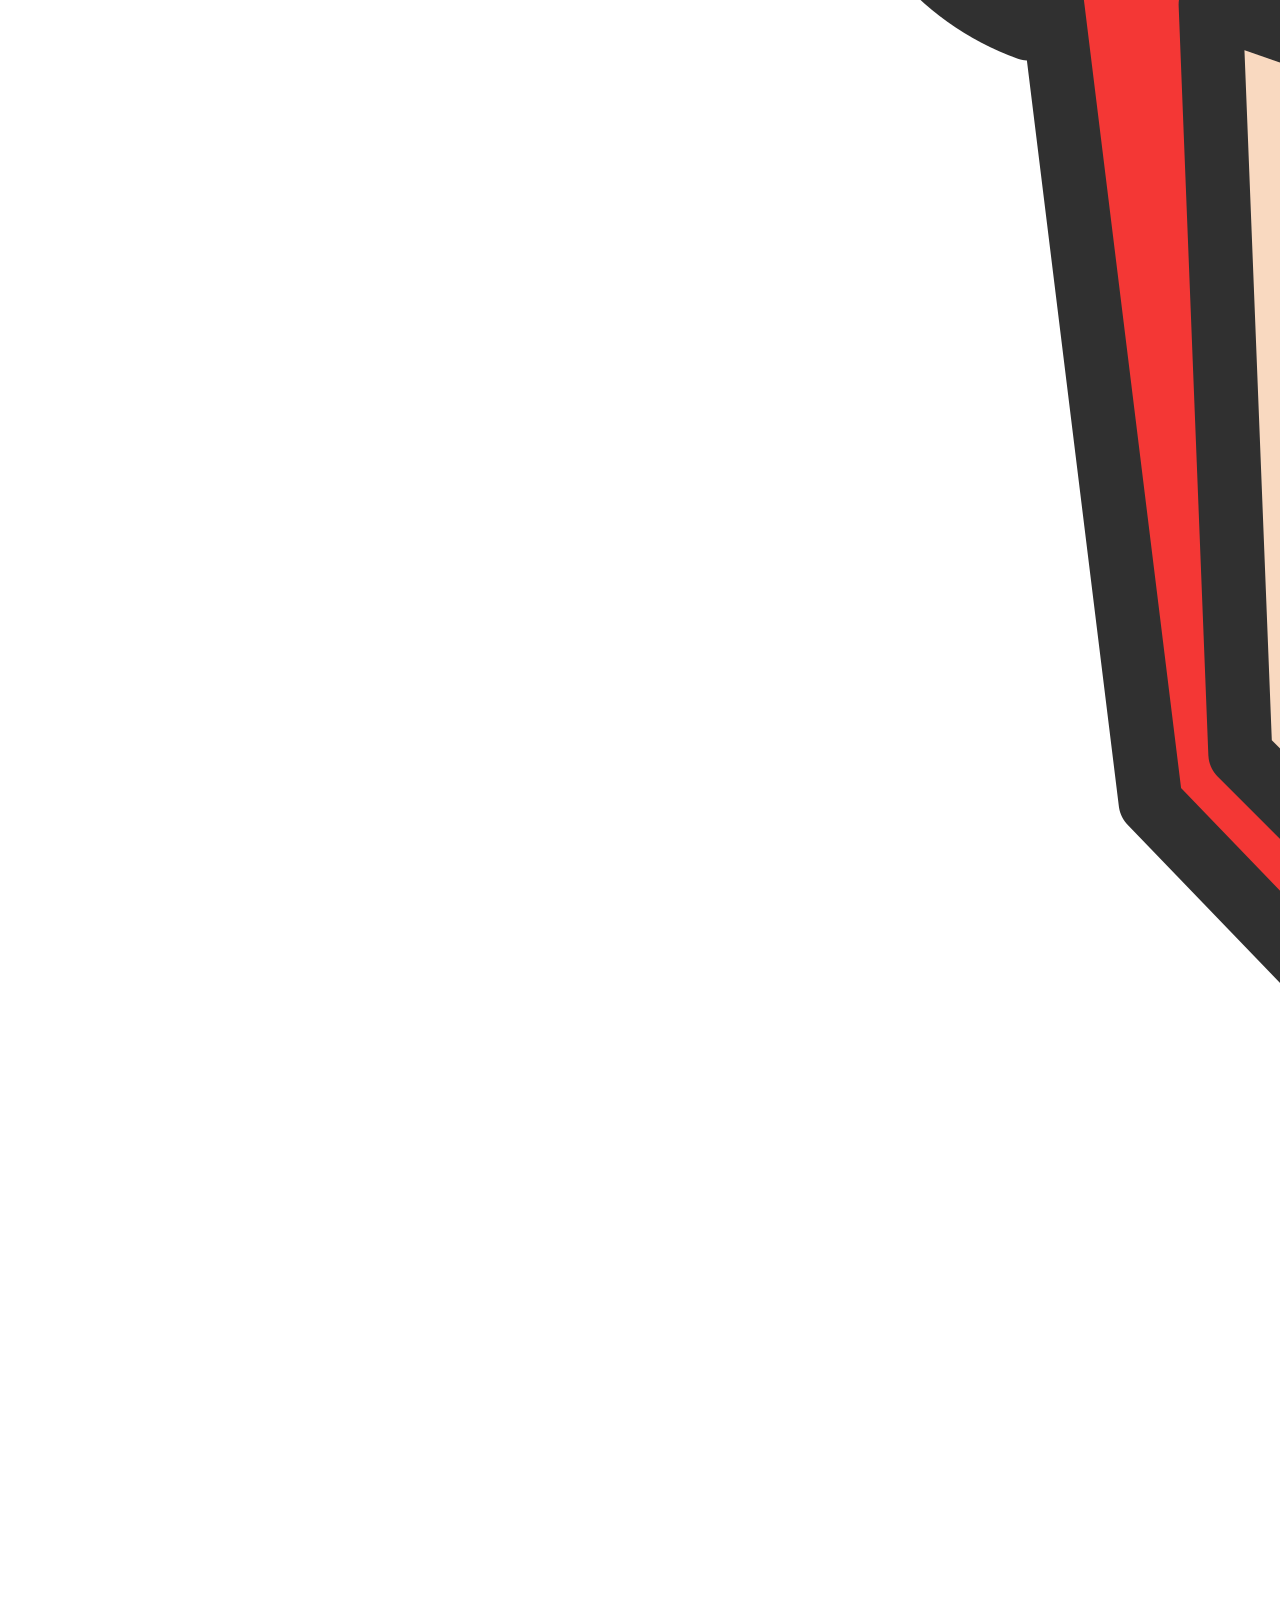
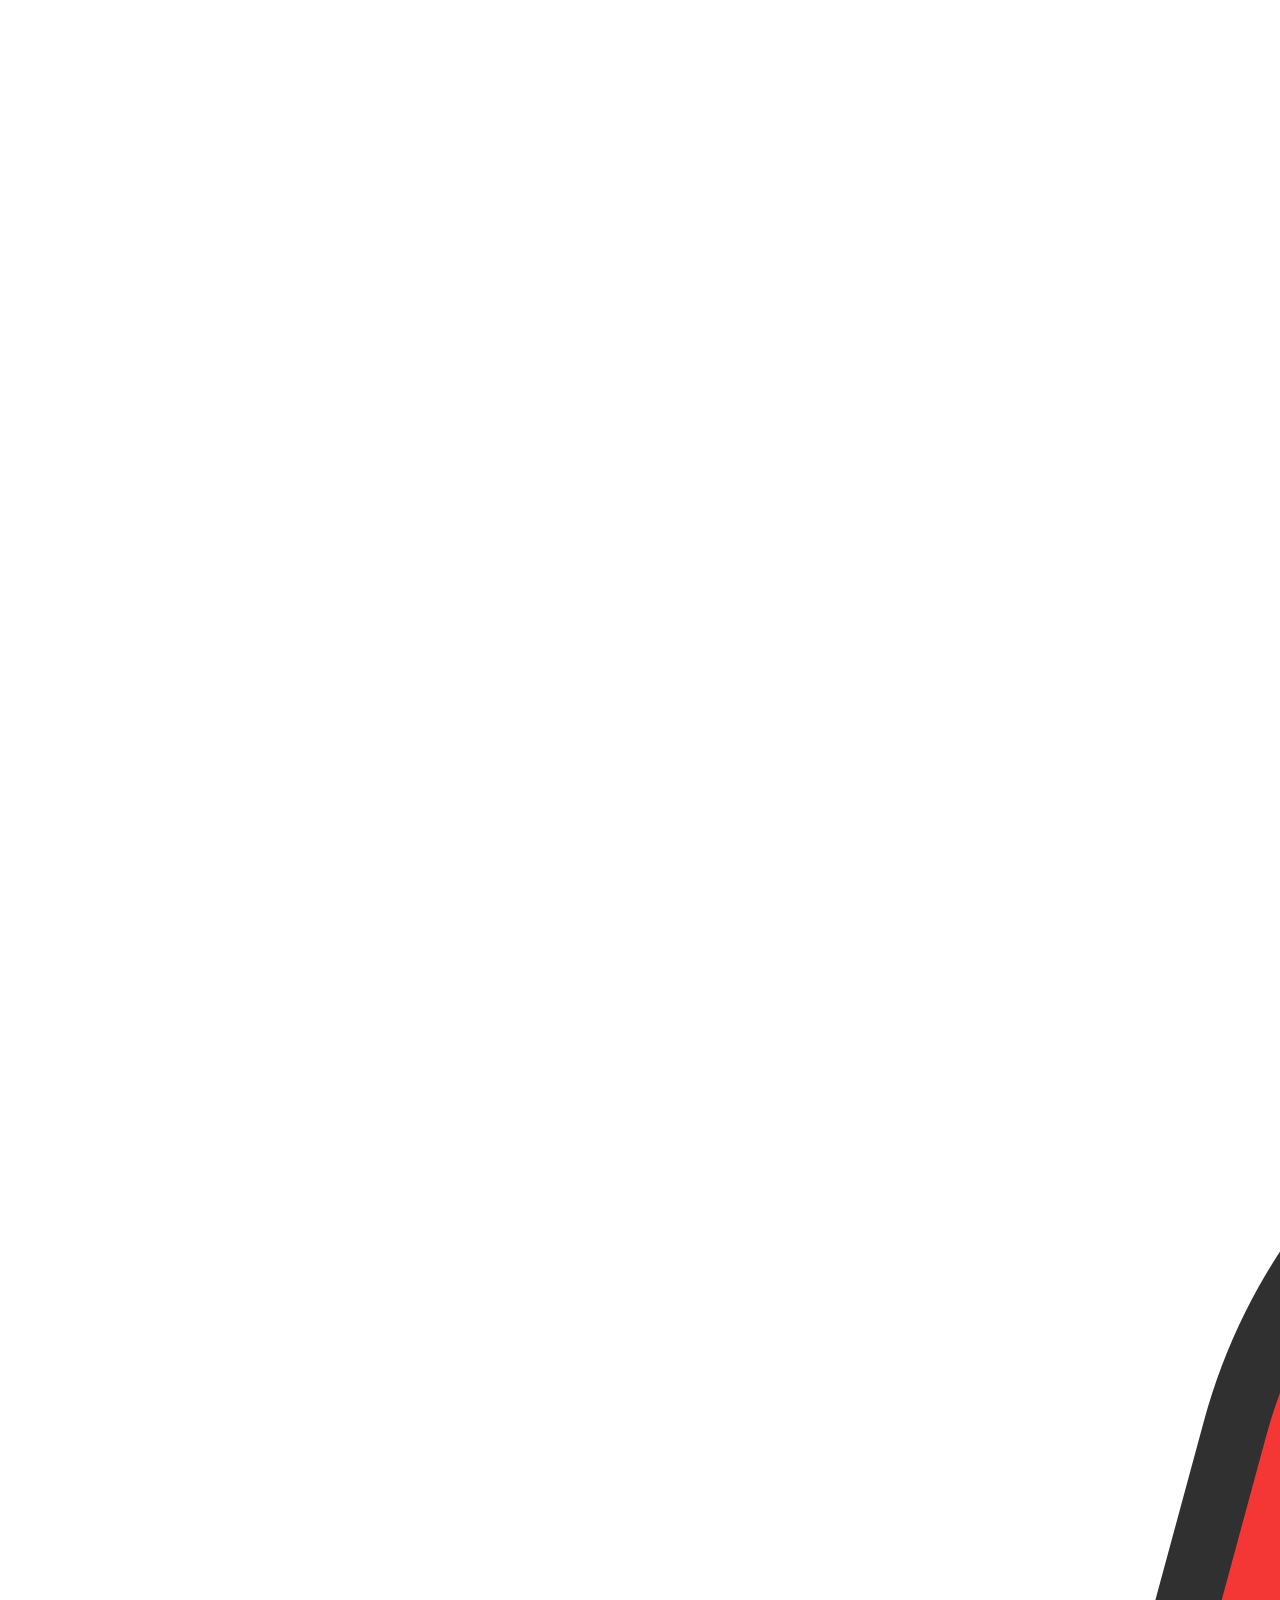
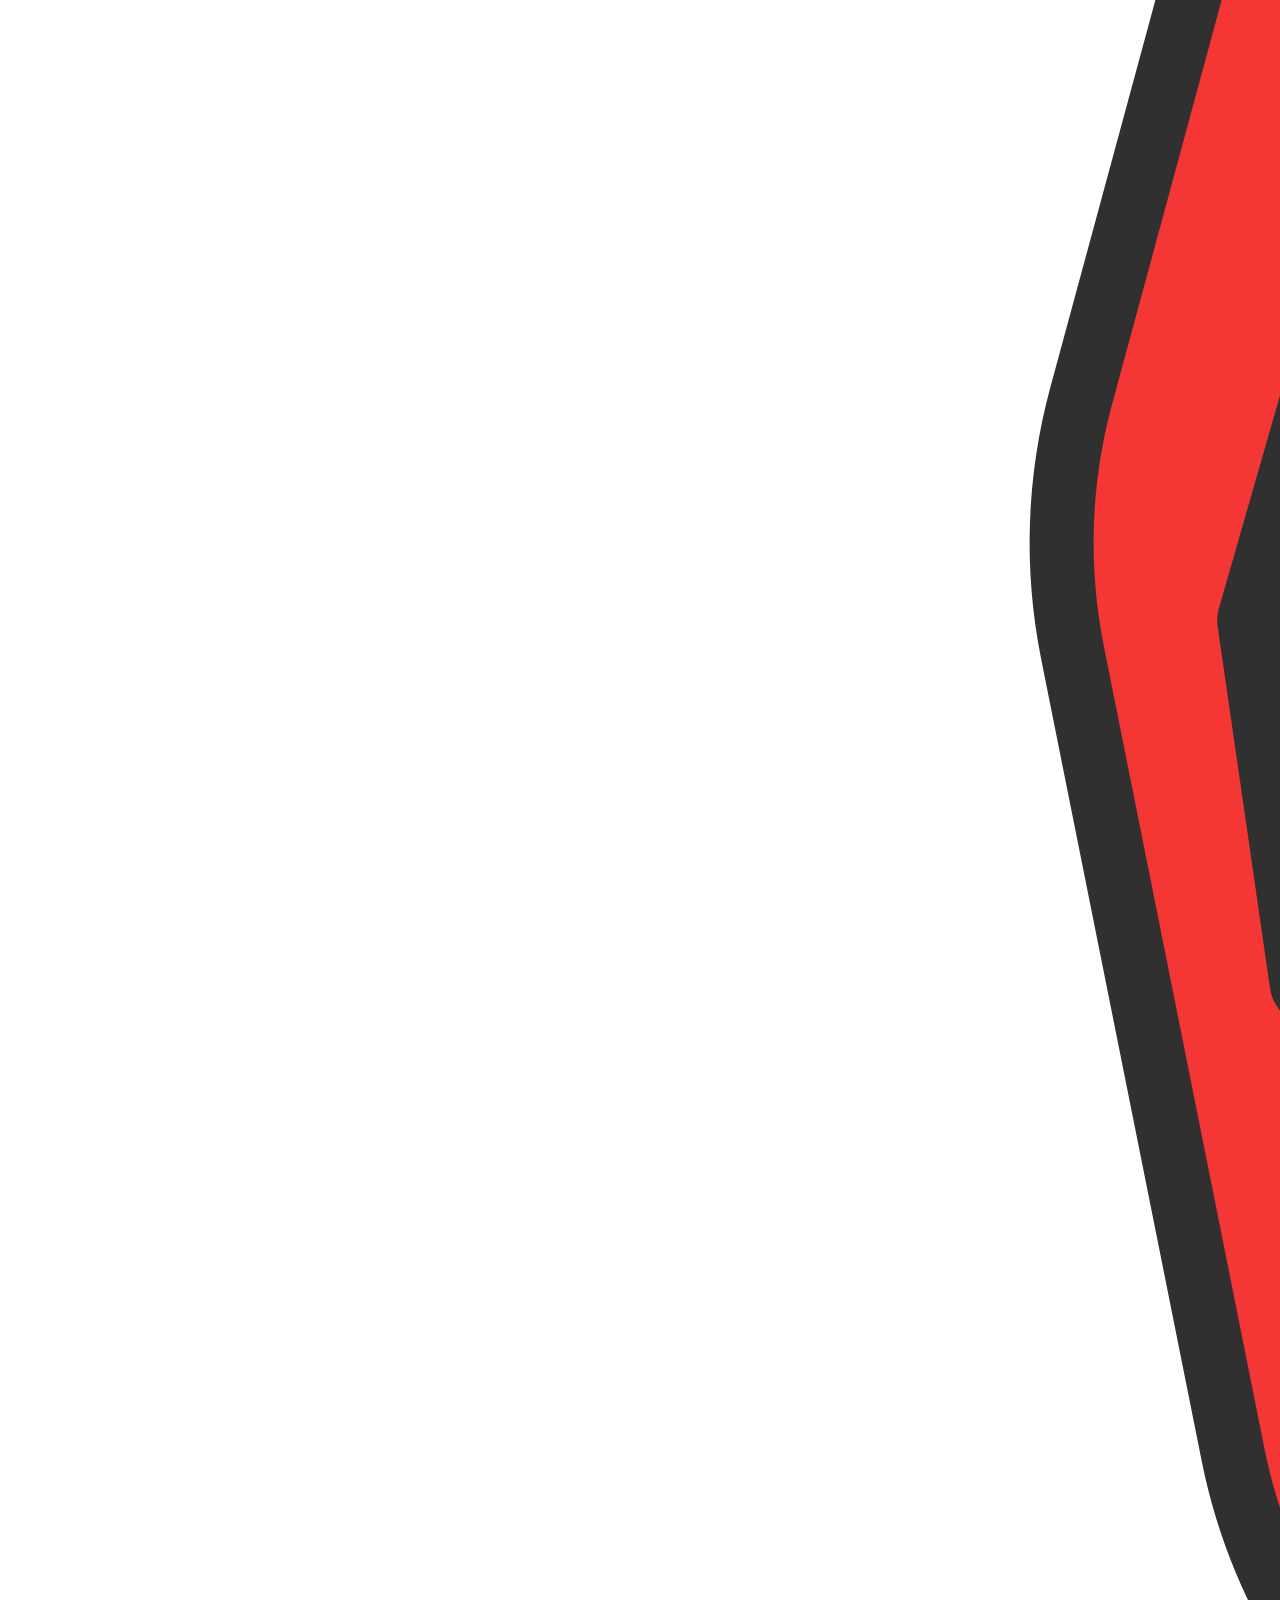
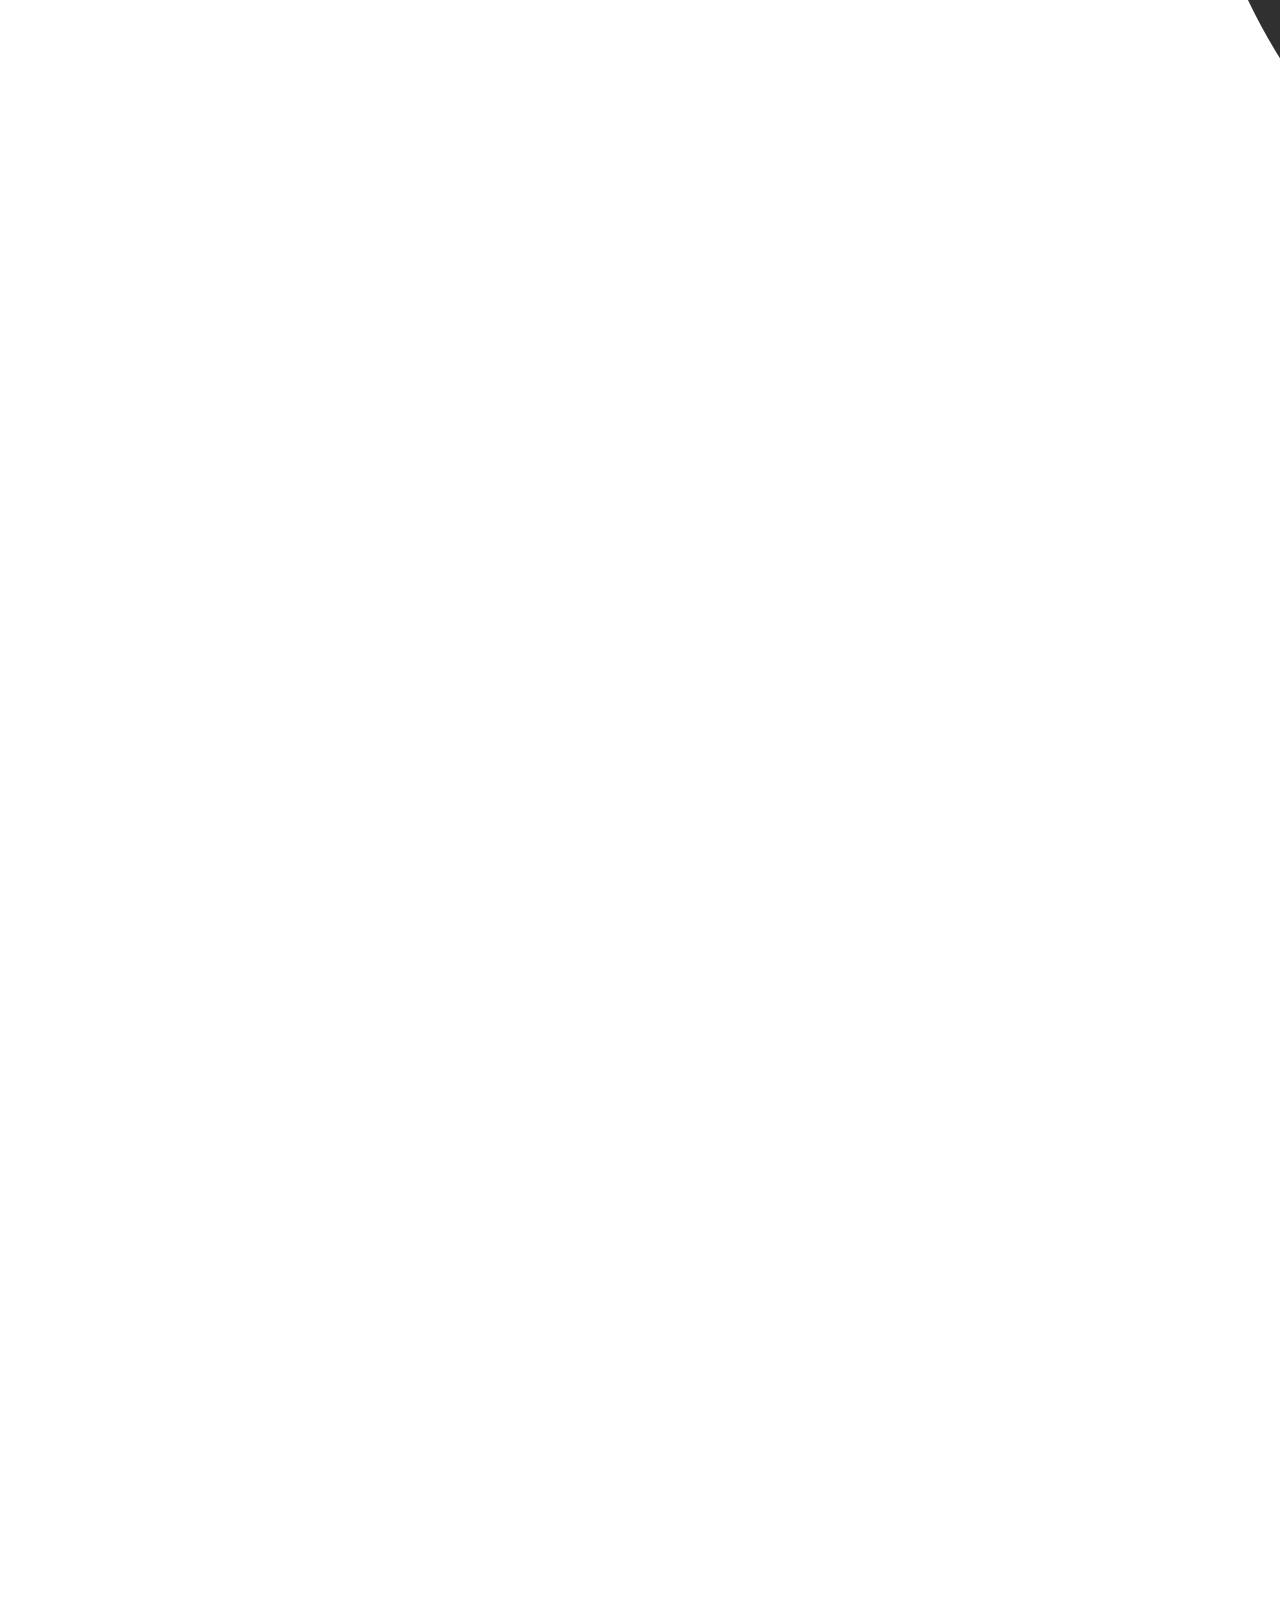
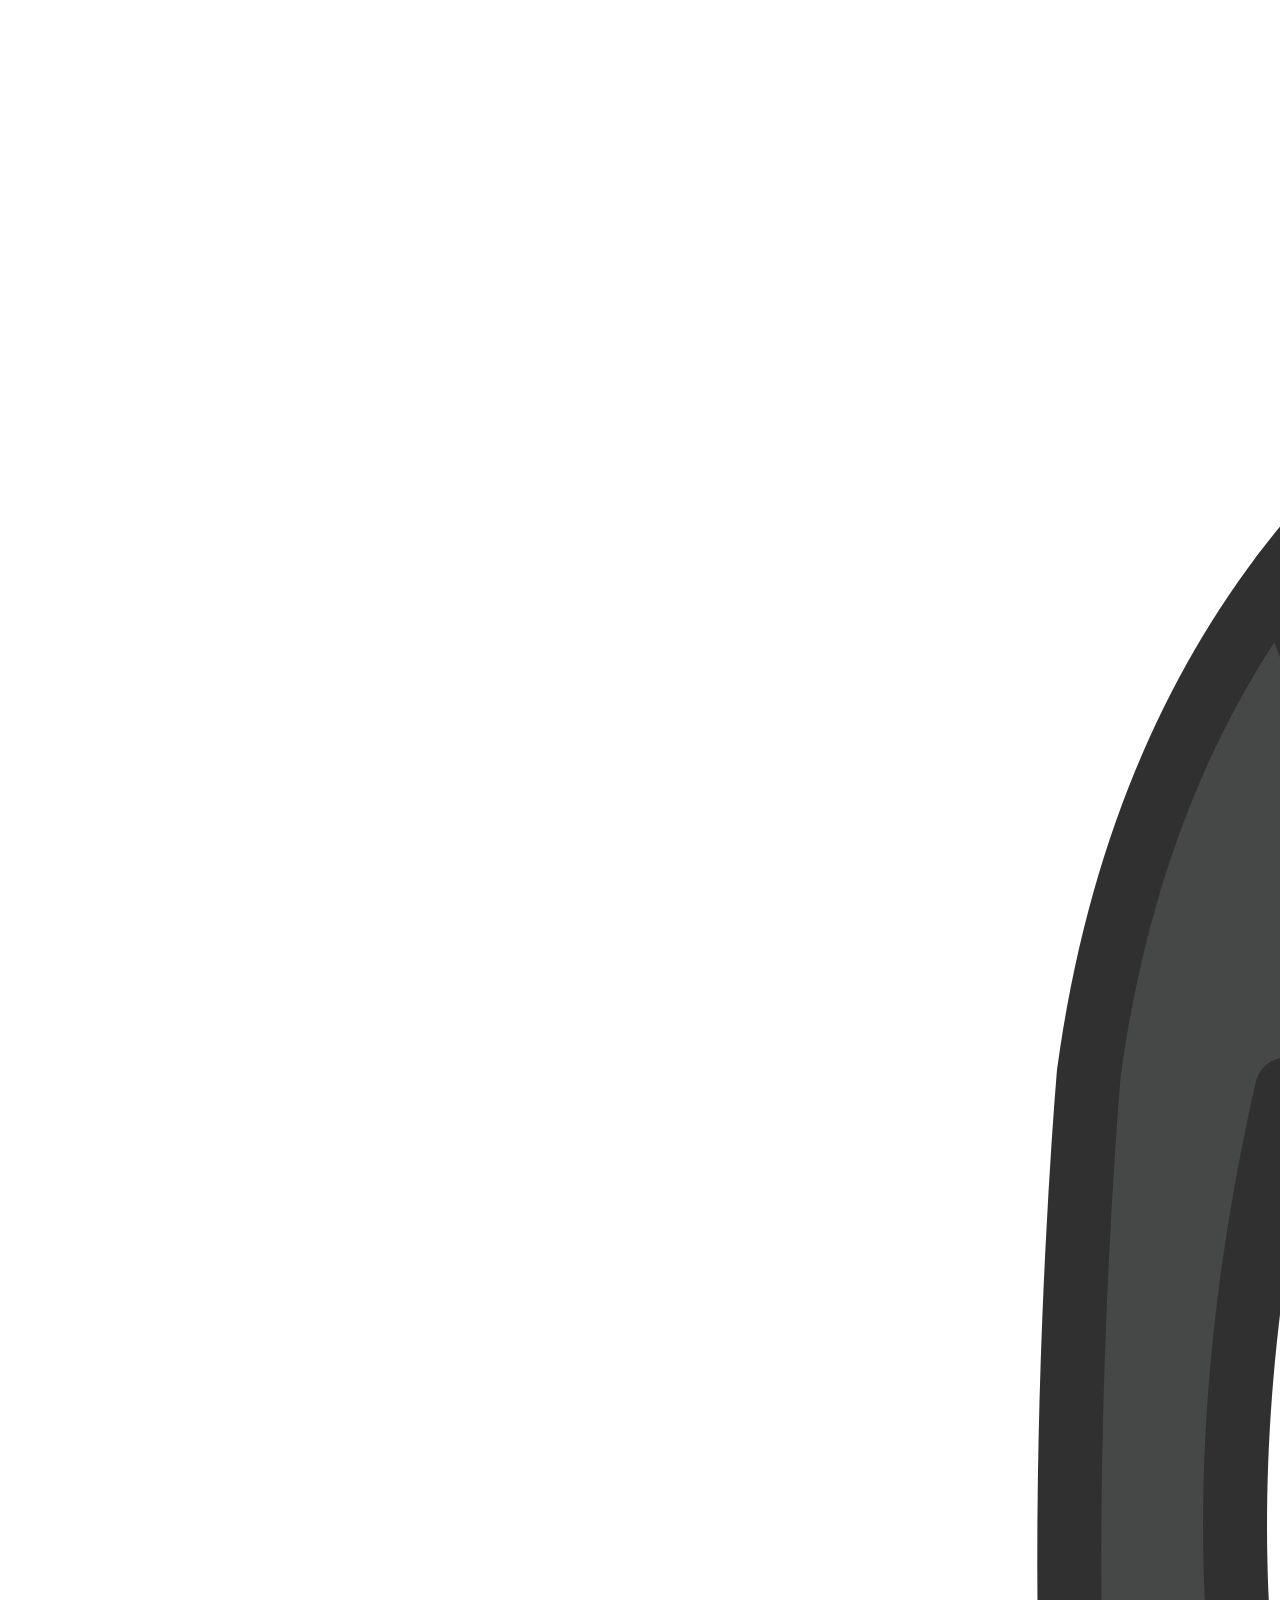
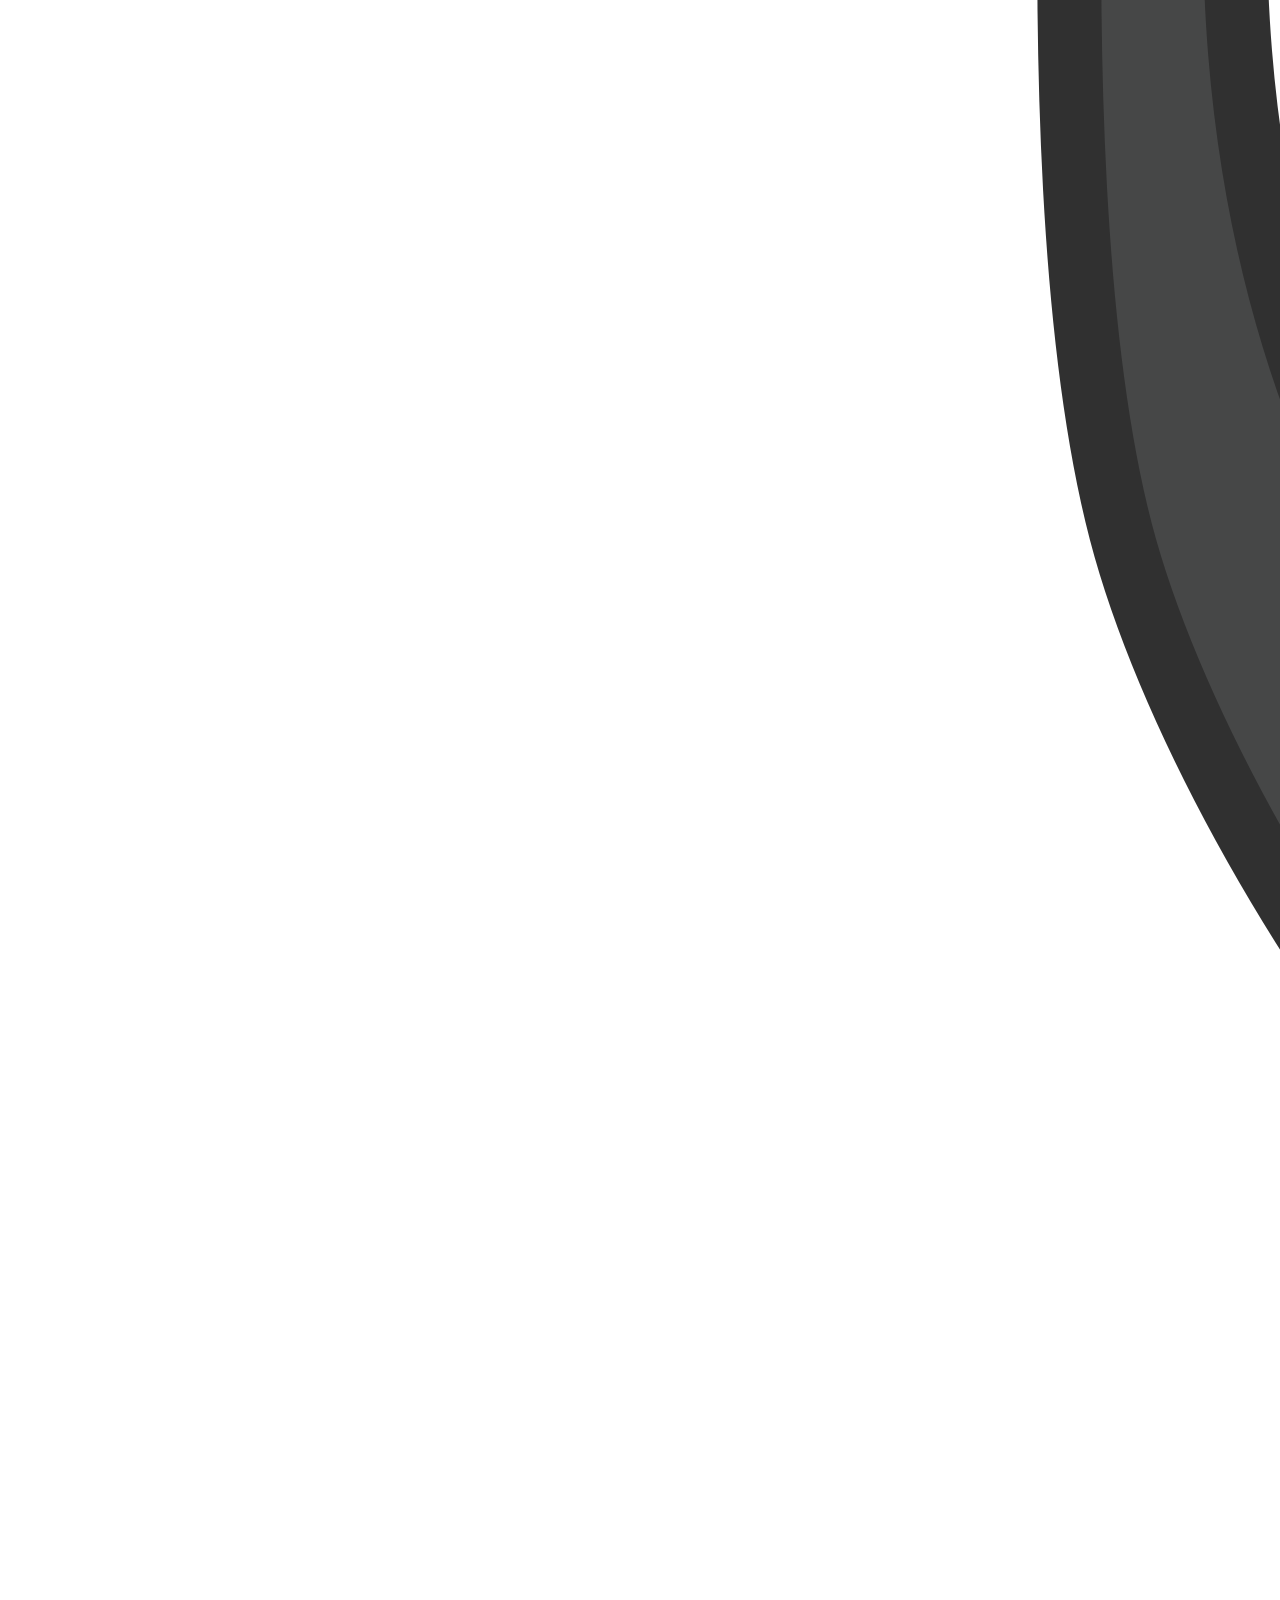
<file: JavaScript/desafiofinal/aula05/index.html>
<html lang="en">
    <head>
        <title>Memory Game</title>
        <link href="https://cdn.jsdelivr.net/npm/bootstrap@5.1.2/dist/css/bootstrap.min.css" rel="stylesheet" integrity="sha384-uWxY/CJNBR+1zjPWmfnSnVxwRheevXITnMqoEIeG1LJrdI0GlVs/9cVSyPYXdcSF" crossorigin="anonymous">
        <script src="./index.js"></script>
        <script src="./src/jogodamemoria.js"></script>
        <script src="./src/tela.js"></script>
    </head>

    <body>
        <br>
        <div class="row container-fluid">
            <button type="button" class="btn btn-success" id="jogar">Iniciar</button>
            <button type="button" class="btn btn-danger" id="mostrarTudo">Mostrar tudo</button>
        </div><br>

        <div class="row" id="conteudo">
         
        </div>
    </body>
</html>
</file>
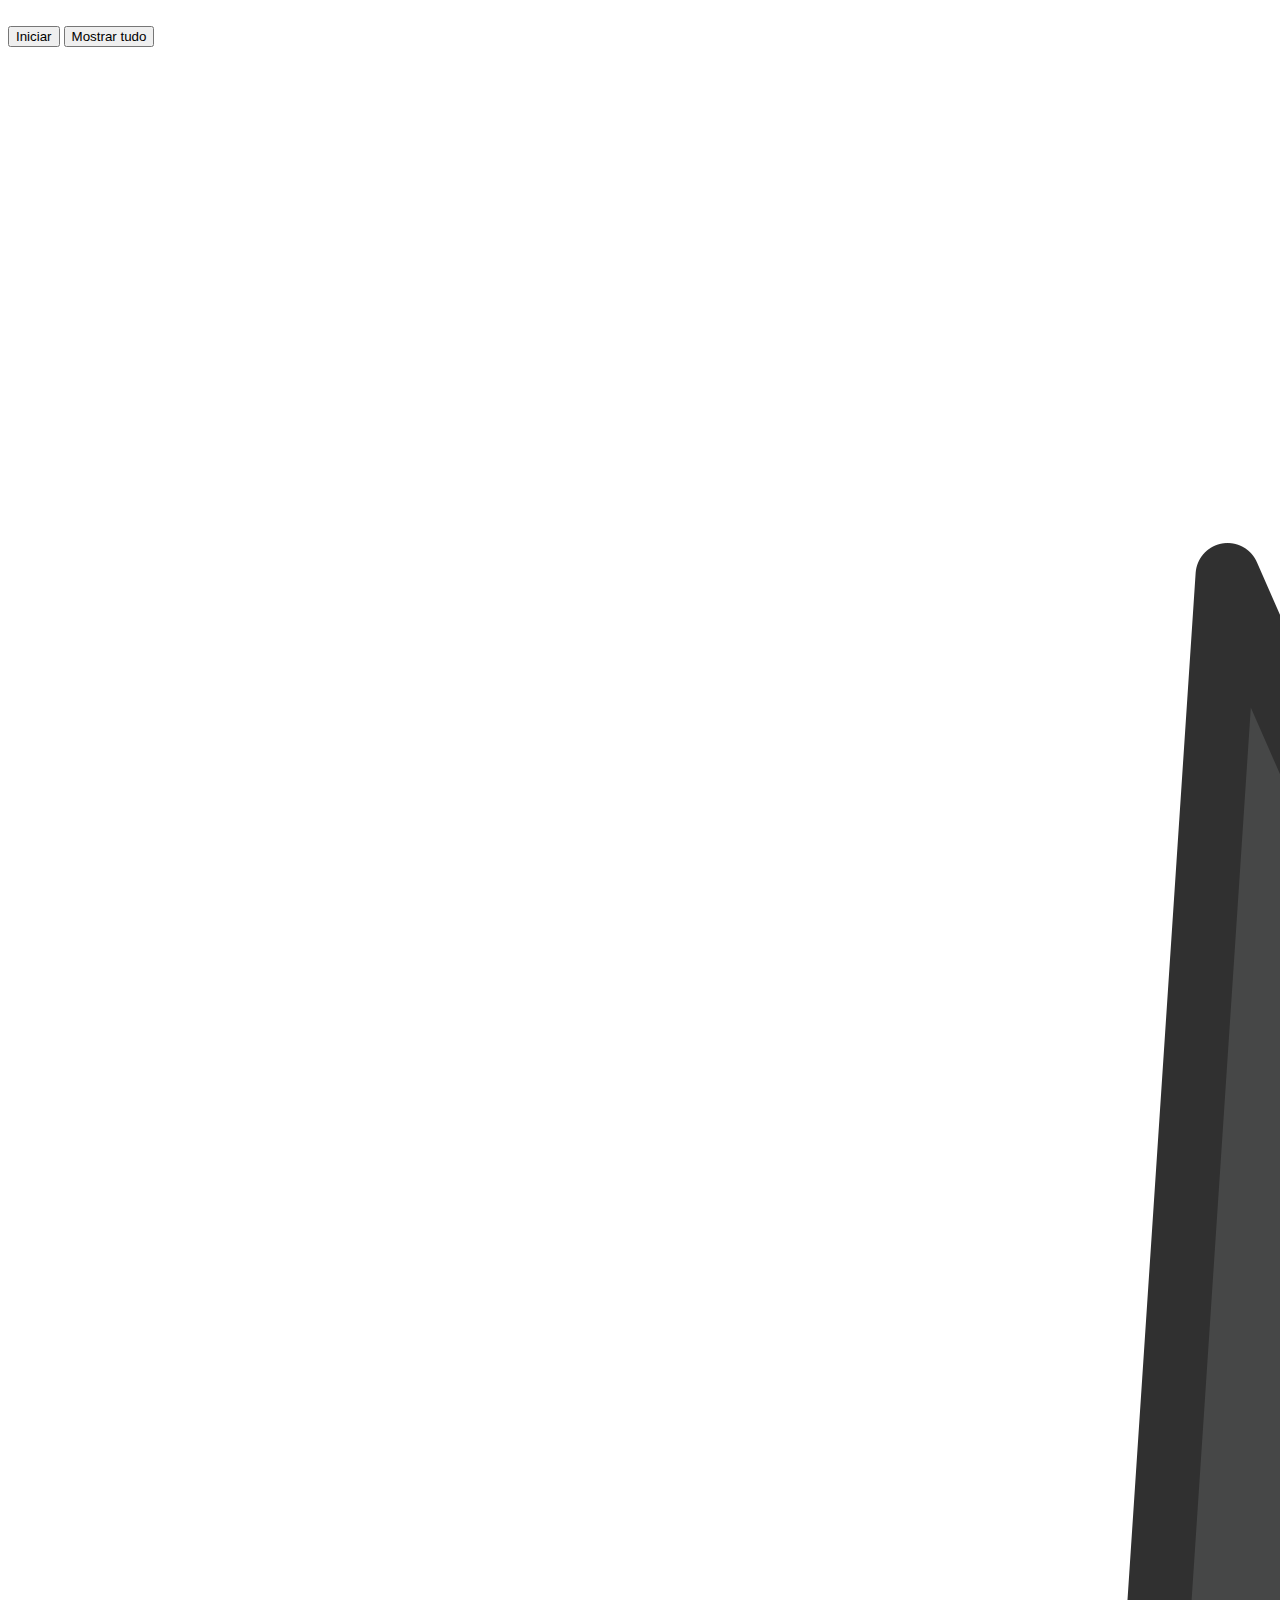
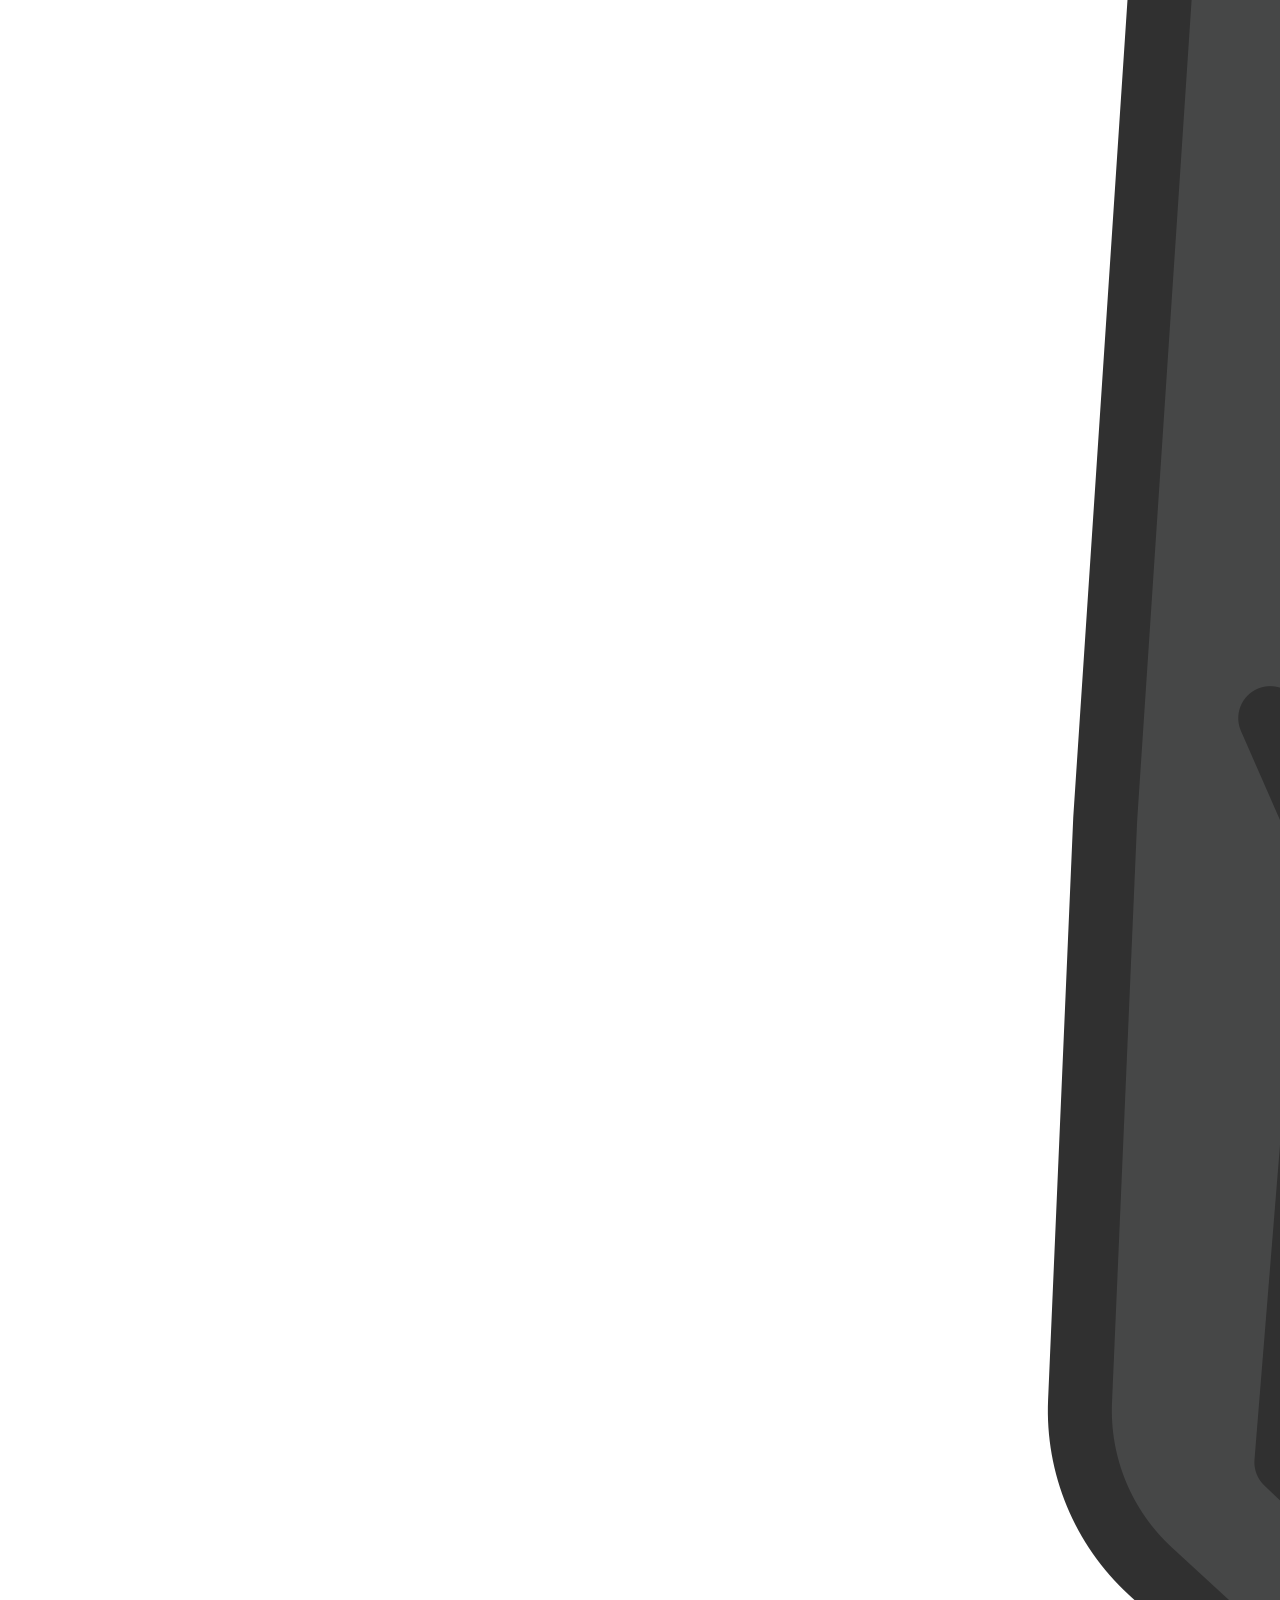
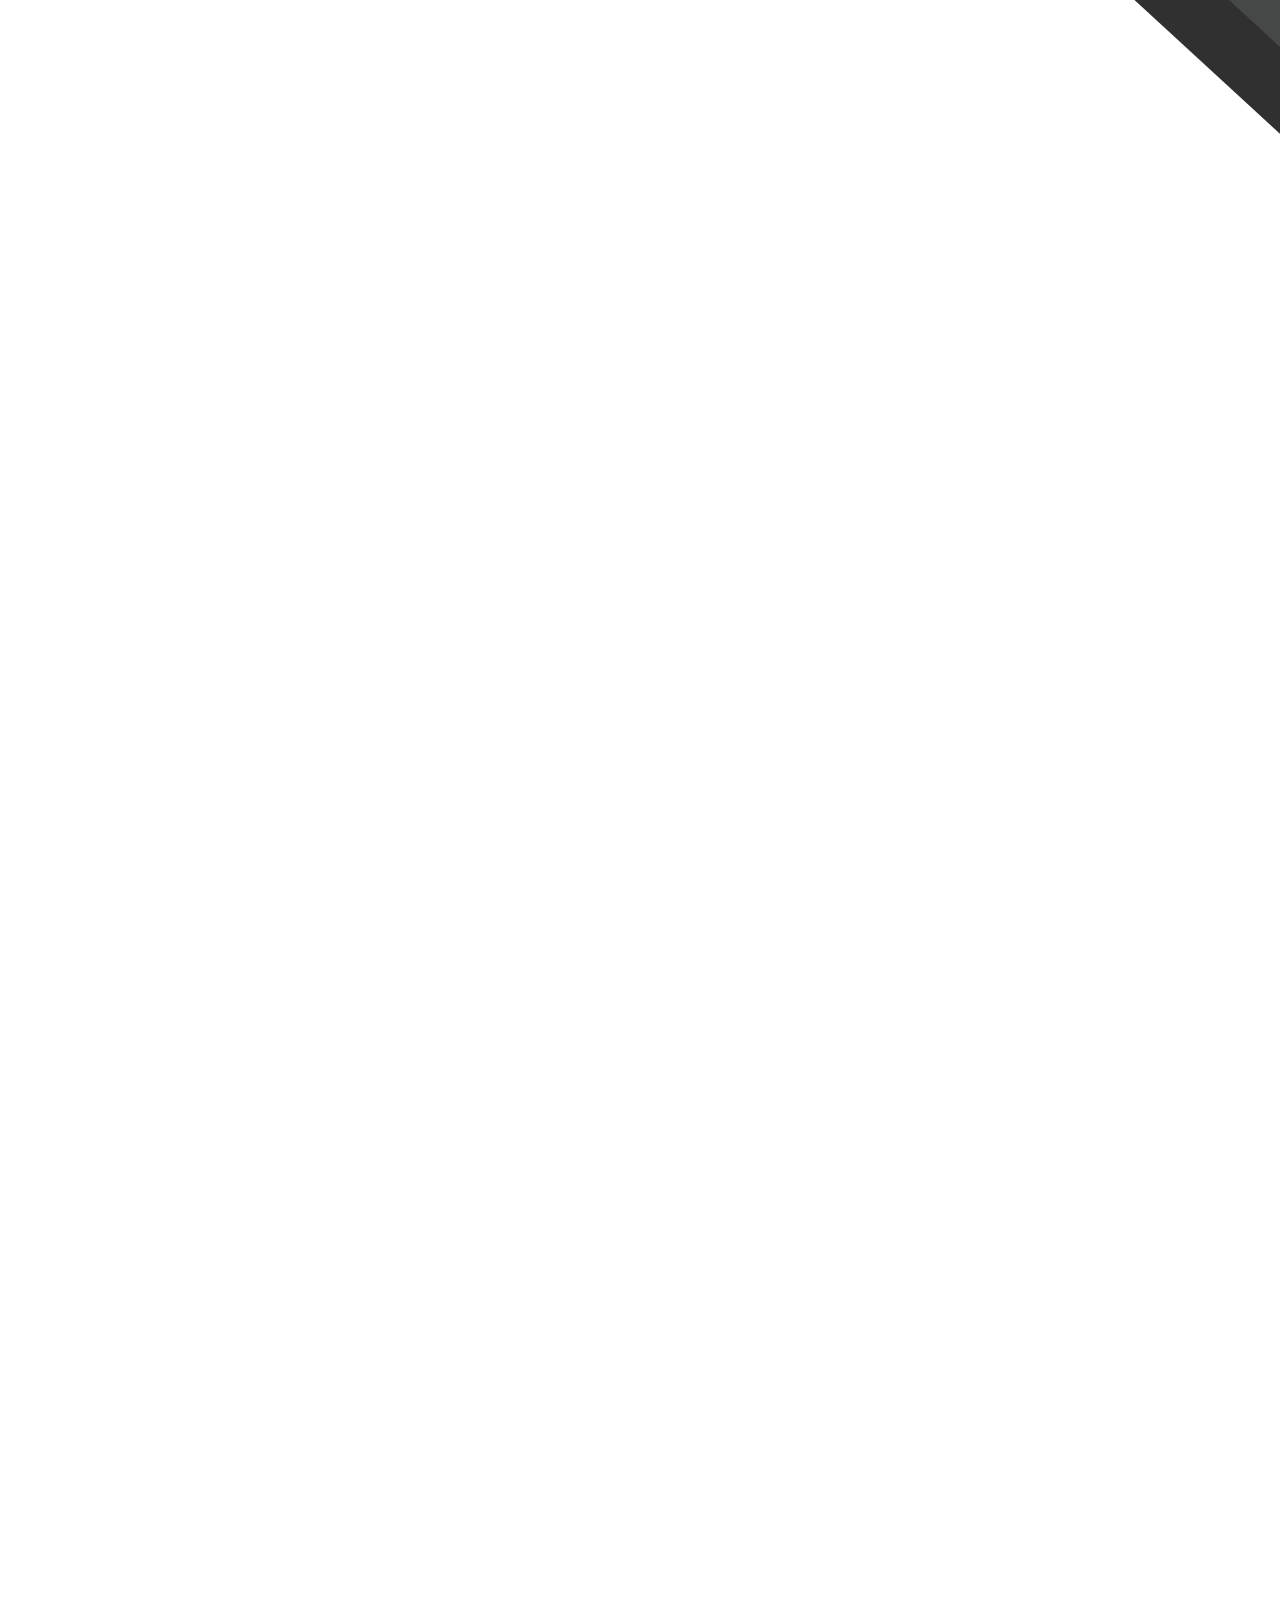
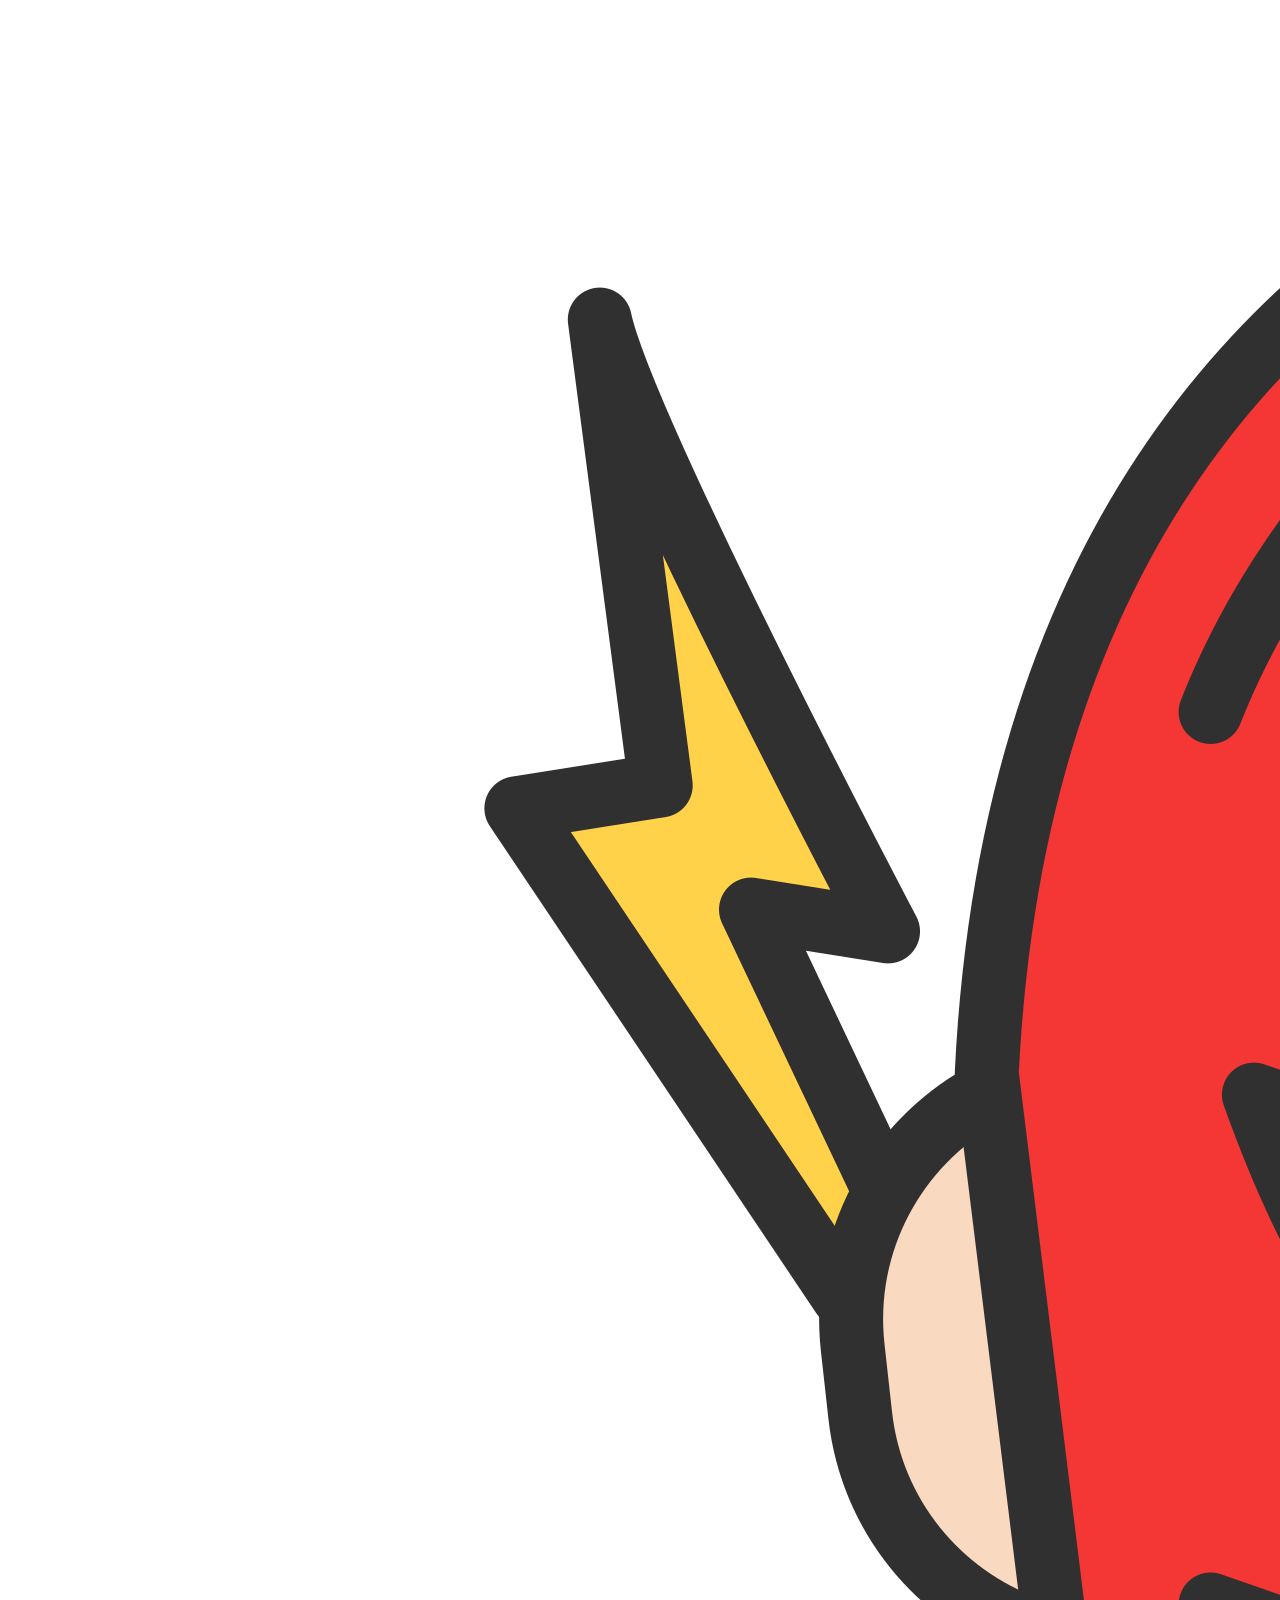
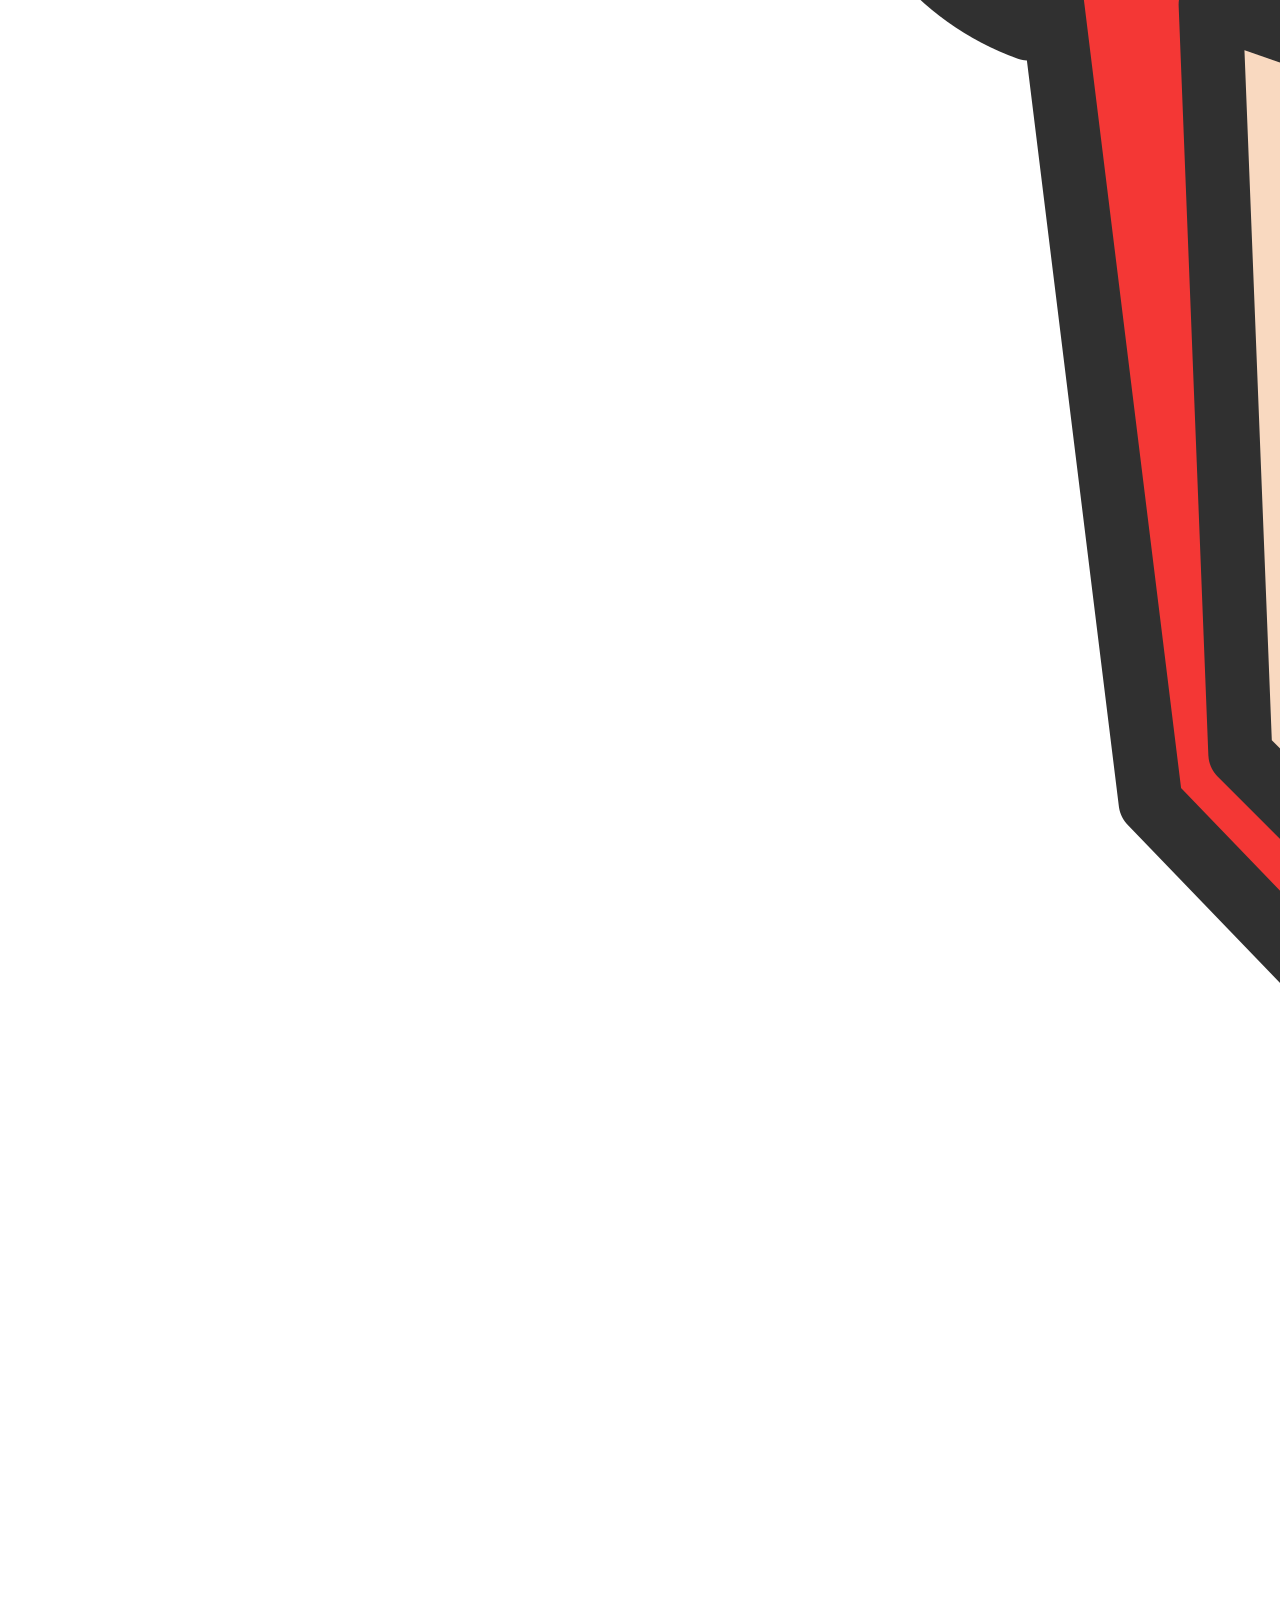
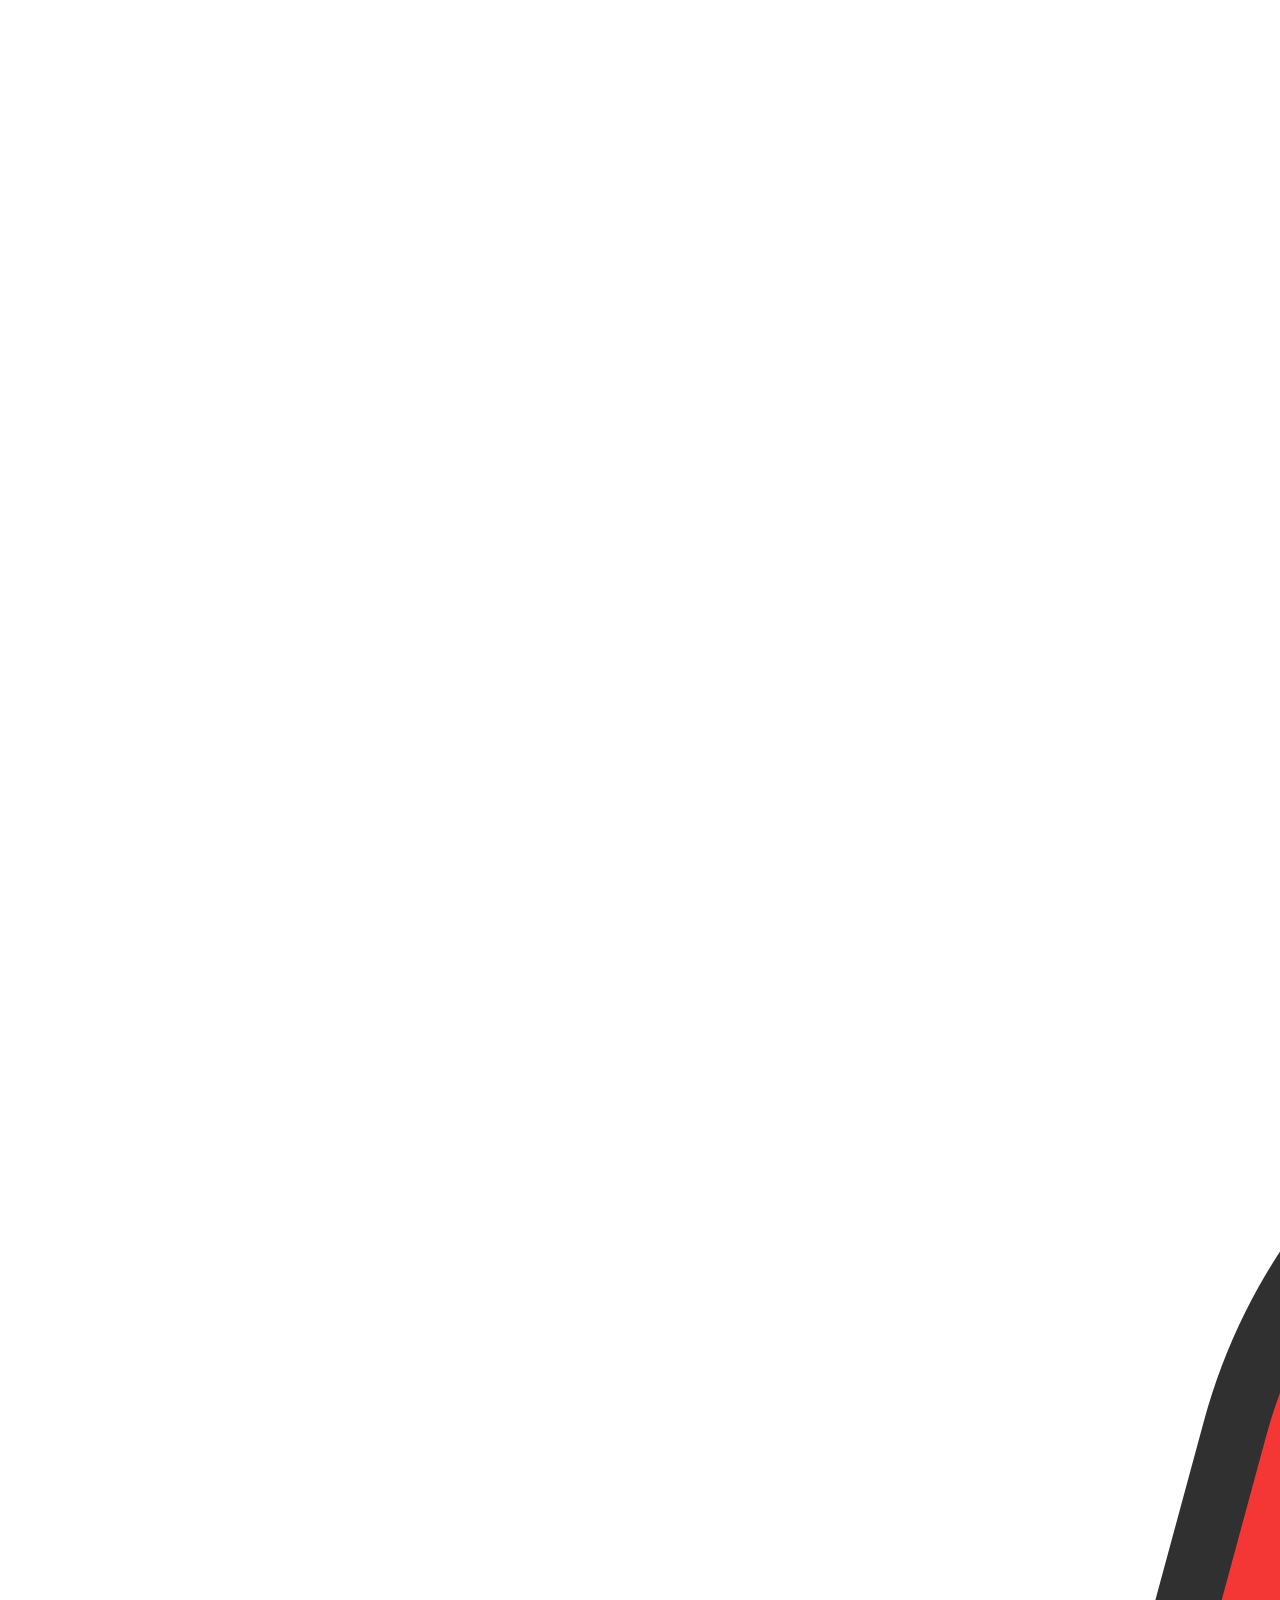
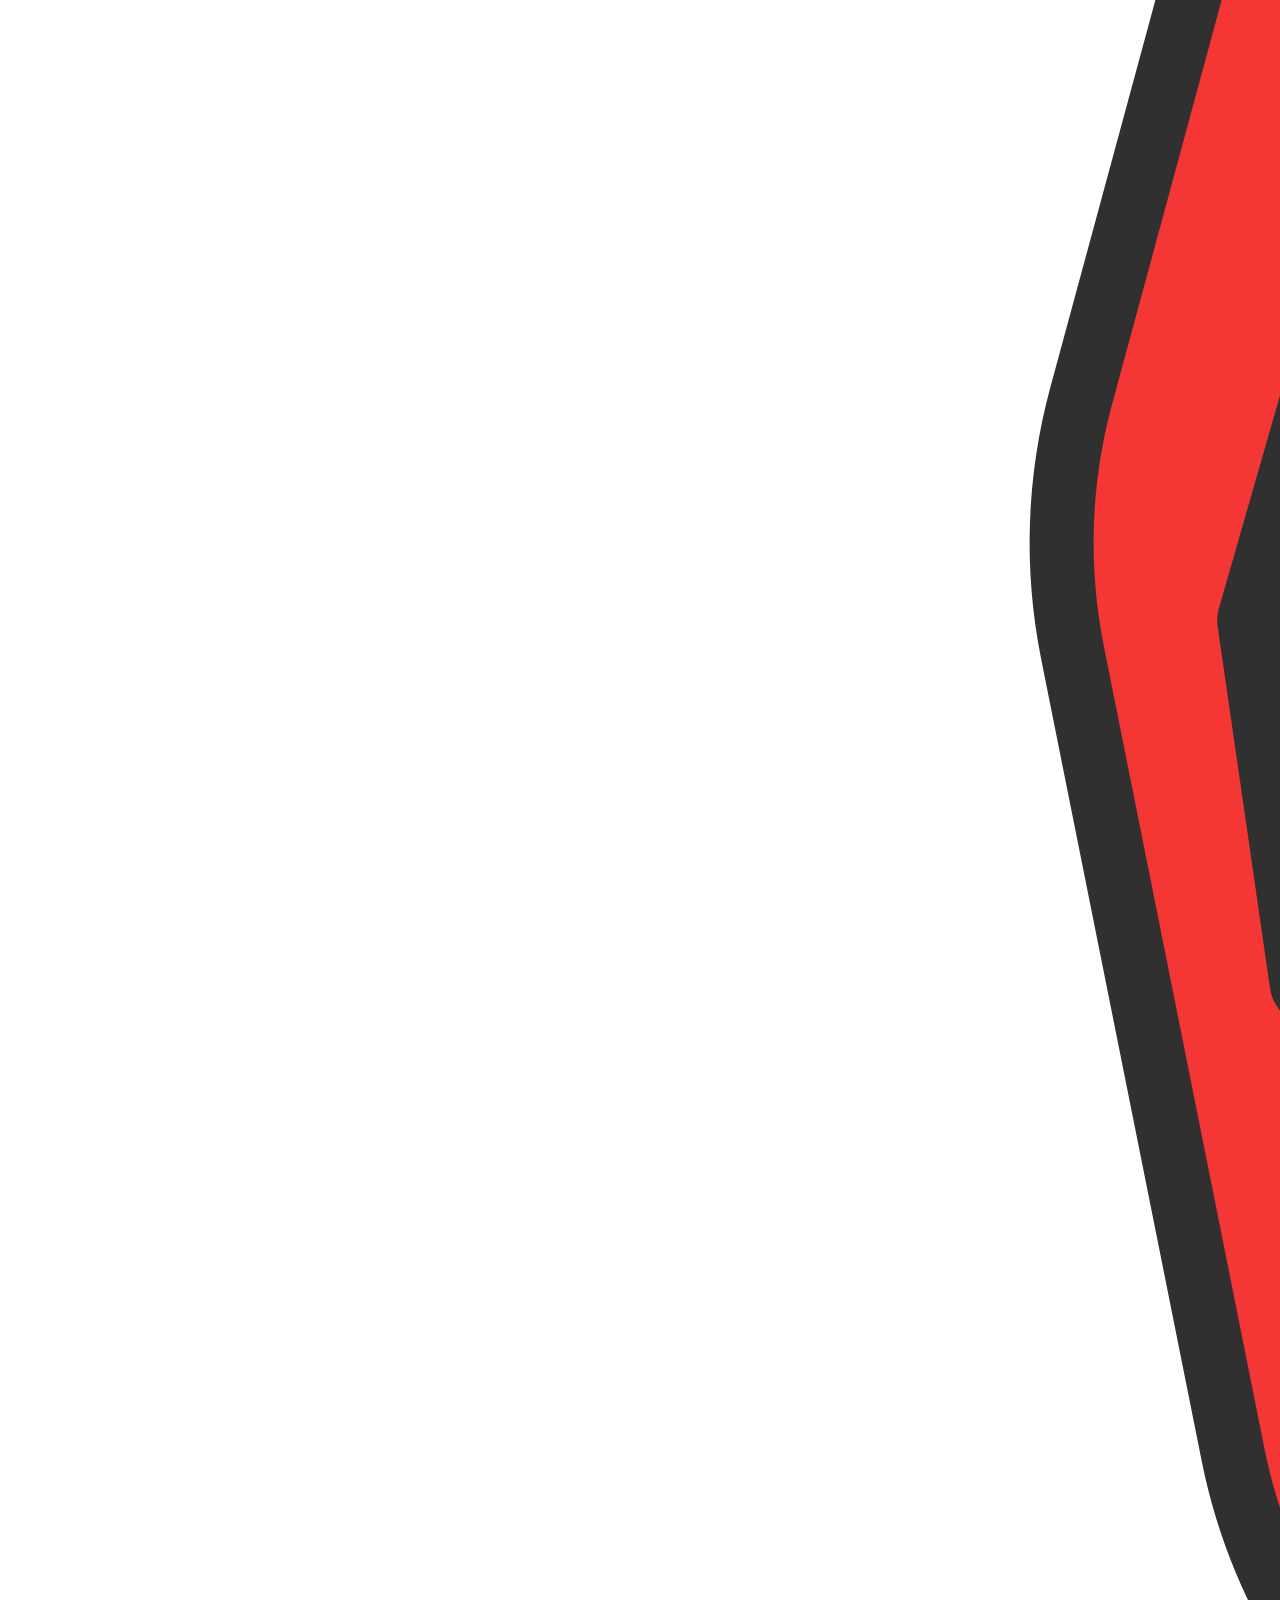
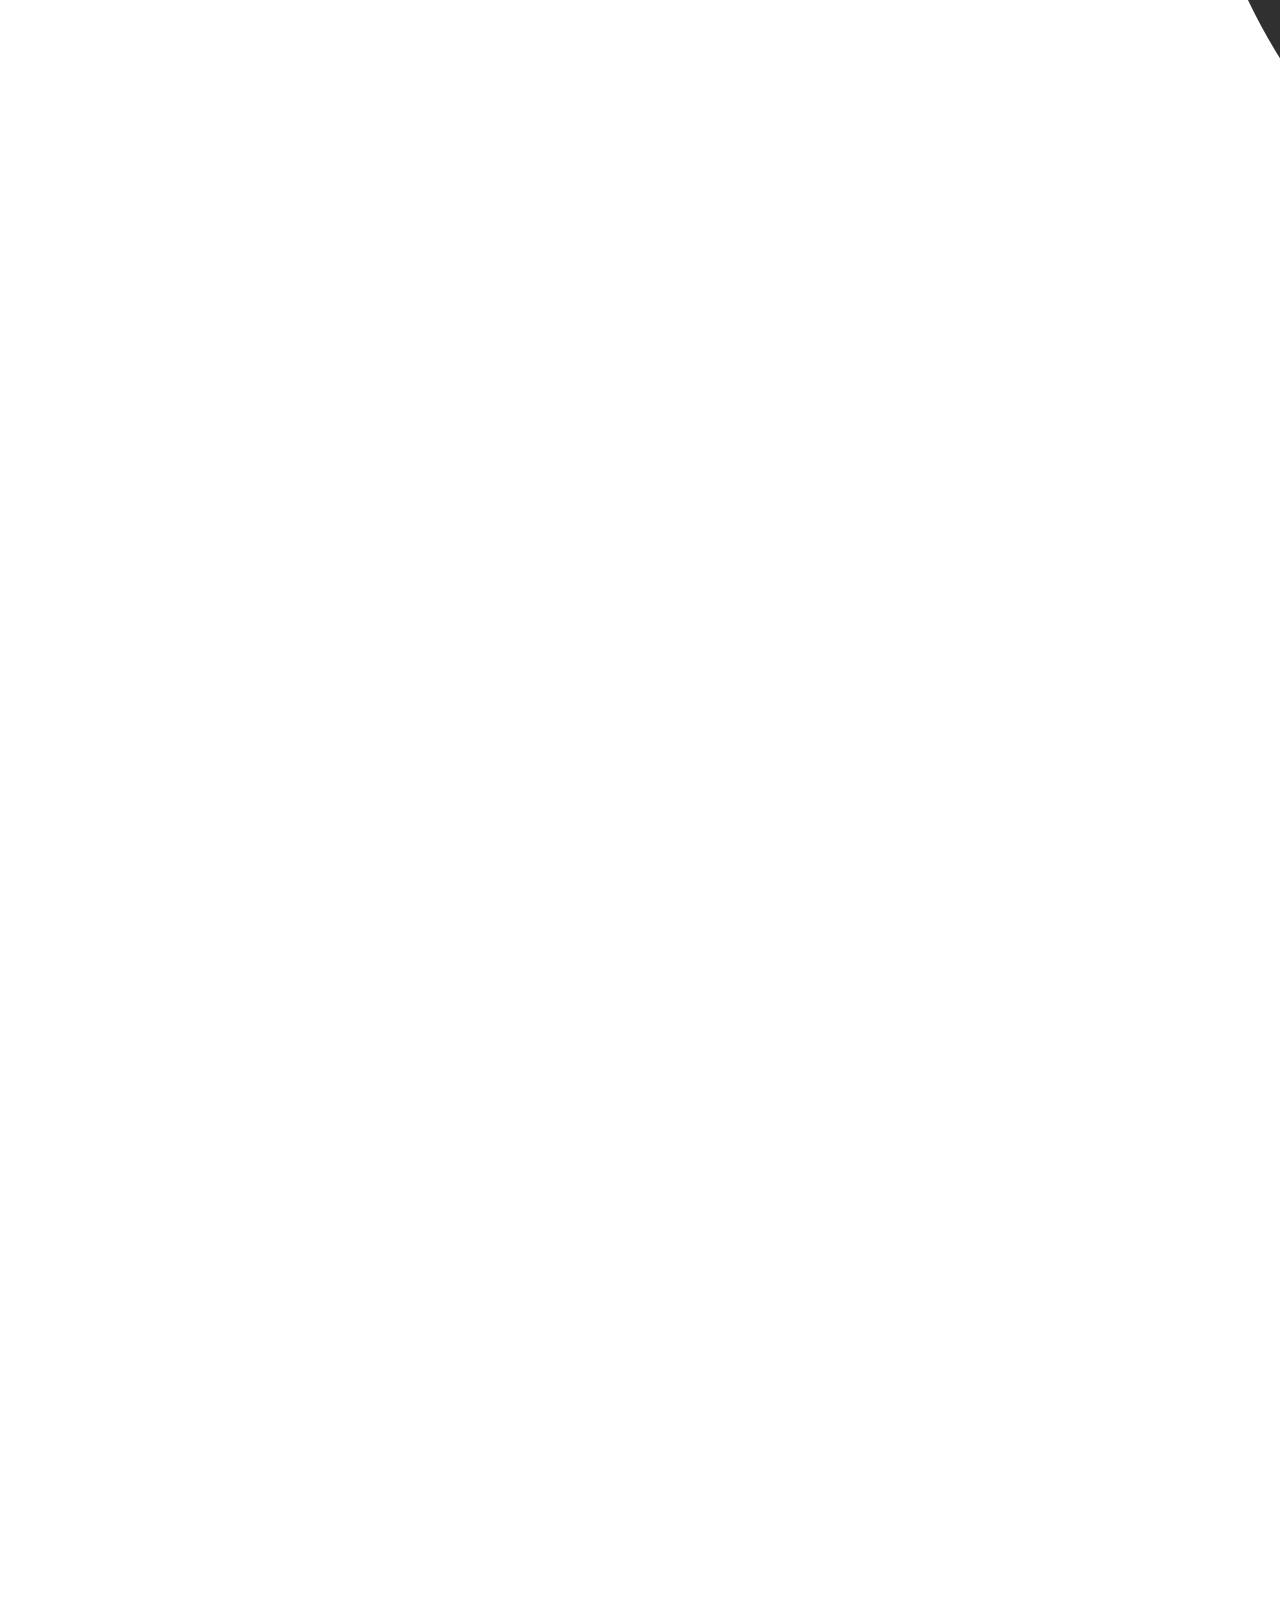
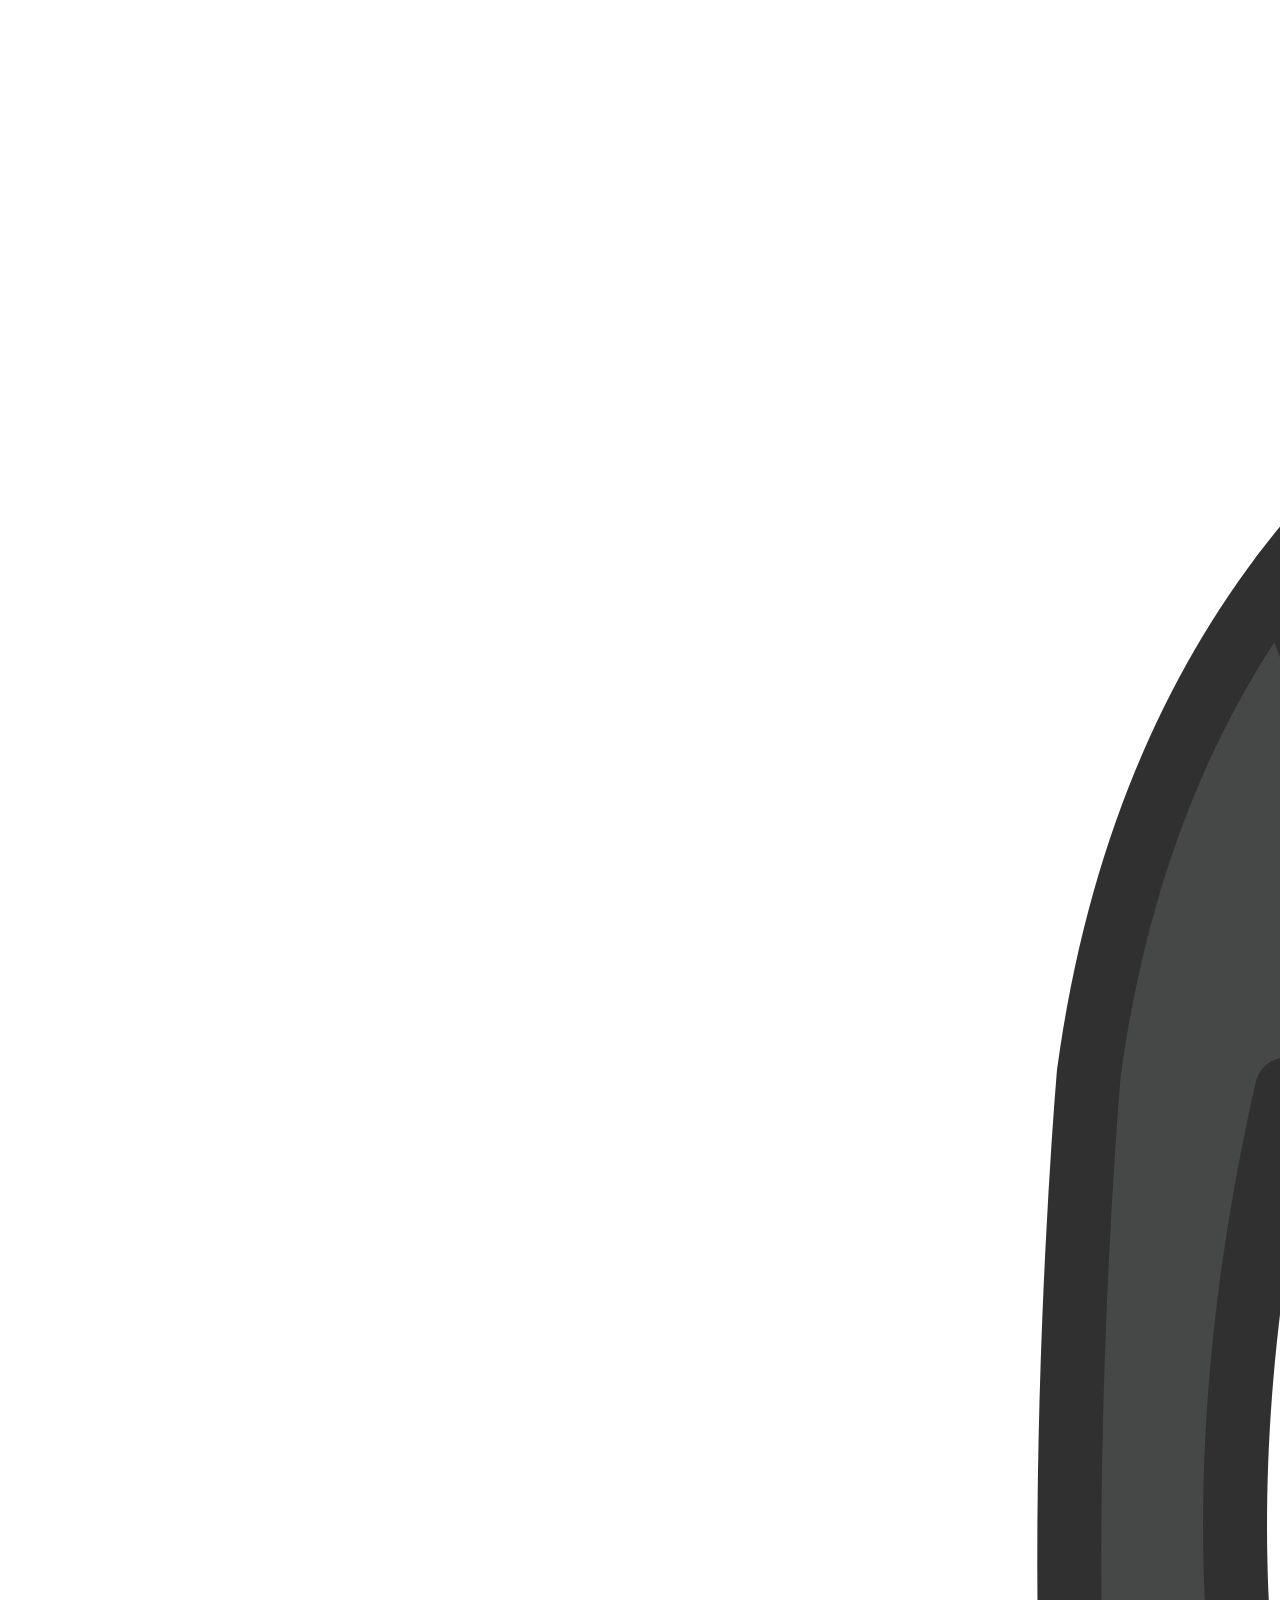
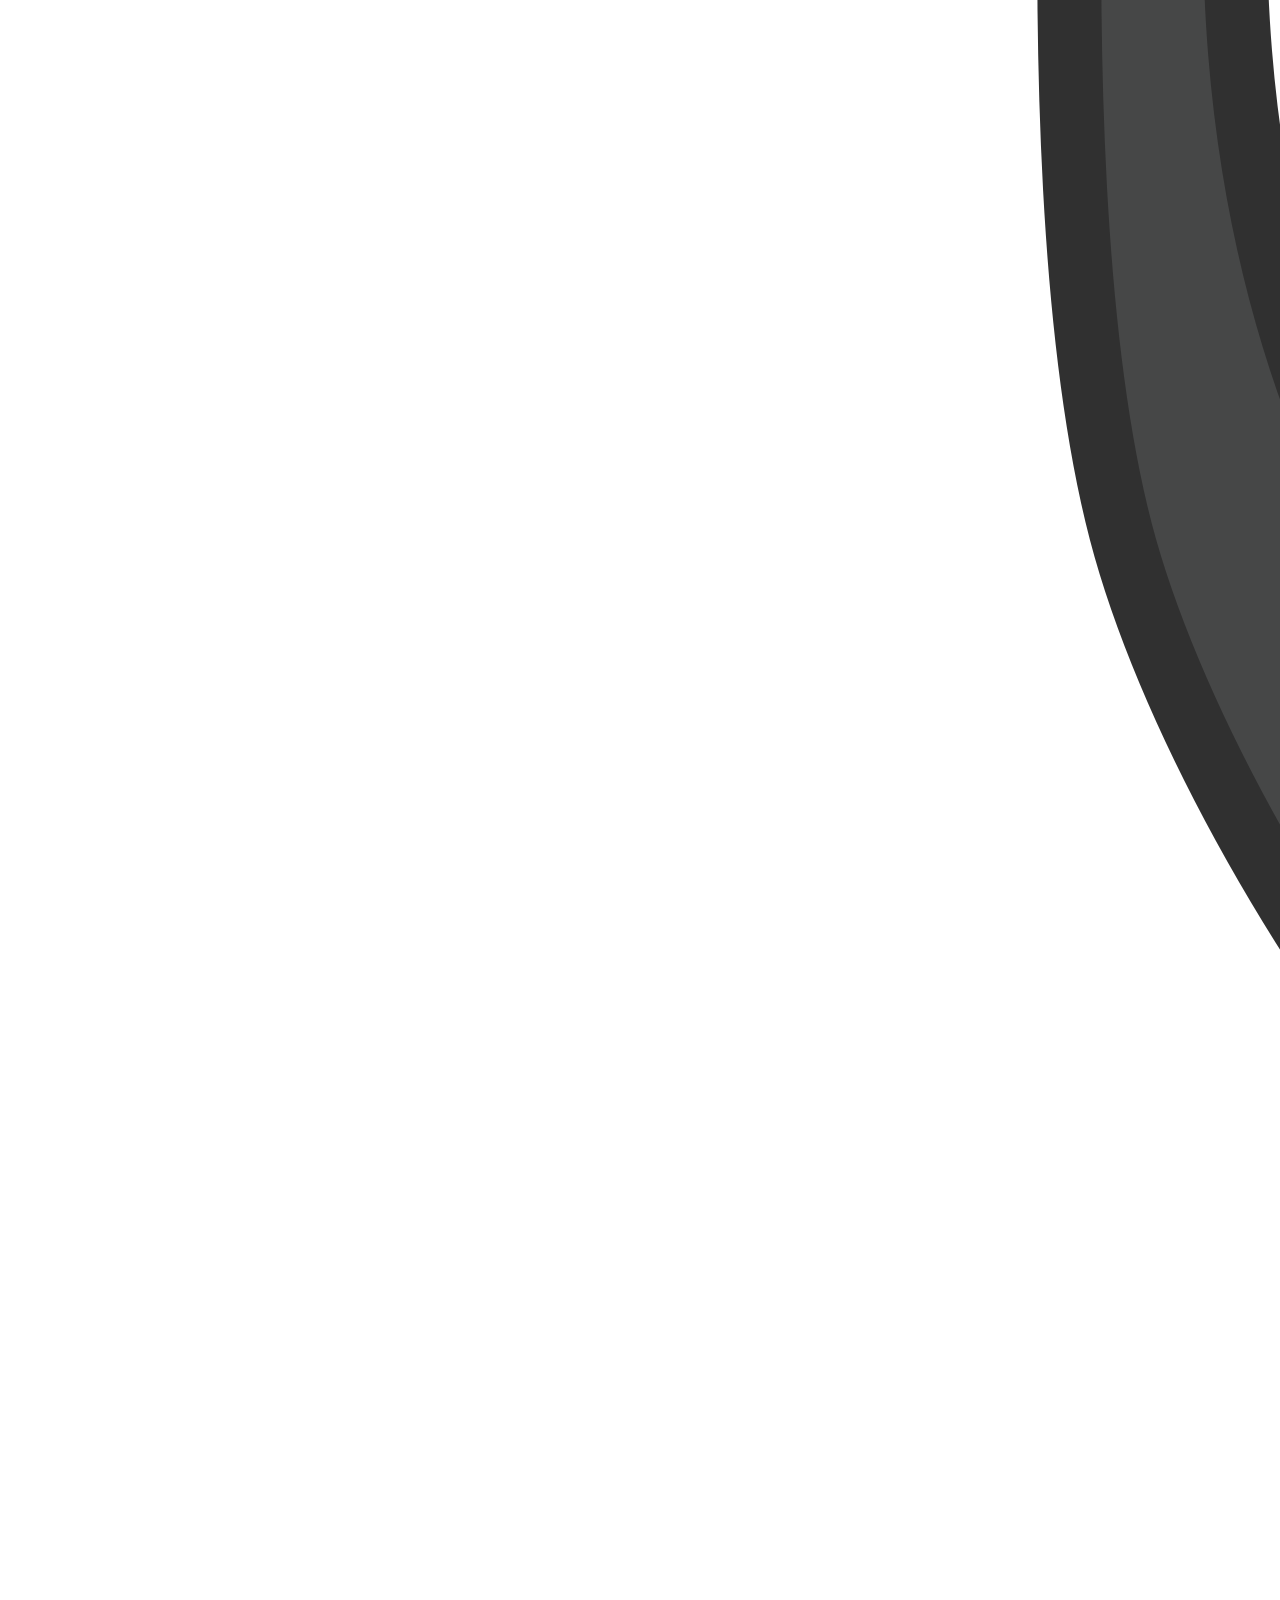
<file: JavaScript/desafiofinal/aula06/index.html>
<html lang="en">
    <head>
        <title>Memory Game</title>
        <link href="https://cdn.jsdelivr.net/npm/bootstrap@5.1.2/dist/css/bootstrap.min.css" rel="stylesheet" integrity="sha384-uWxY/CJNBR+1zjPWmfnSnVxwRheevXITnMqoEIeG1LJrdI0GlVs/9cVSyPYXdcSF" crossorigin="anonymous">
        <script src="./index.js"></script>
        <script src="./src/jogodamemoria.js"></script>
        <script src="./src/tela.js"></script>
    </head>

    <body>
        <br>
        <div class="row container-fluid">
            <button type="button" class="btn btn-success" id="jogar">Iniciar</button>
            <button type="button" class="btn btn-danger" id="mostrarTudo">Mostrar tudo</button>
        </div><br>

        <div class="row" id="conteudo">
         
        </div>

        <div class="row container-fluid">
            <div id="mensagem" class="alert alert-success invisible" role="alert">
                Combinação!!
            </div>
        </div>
    </body>
</html>
</file>
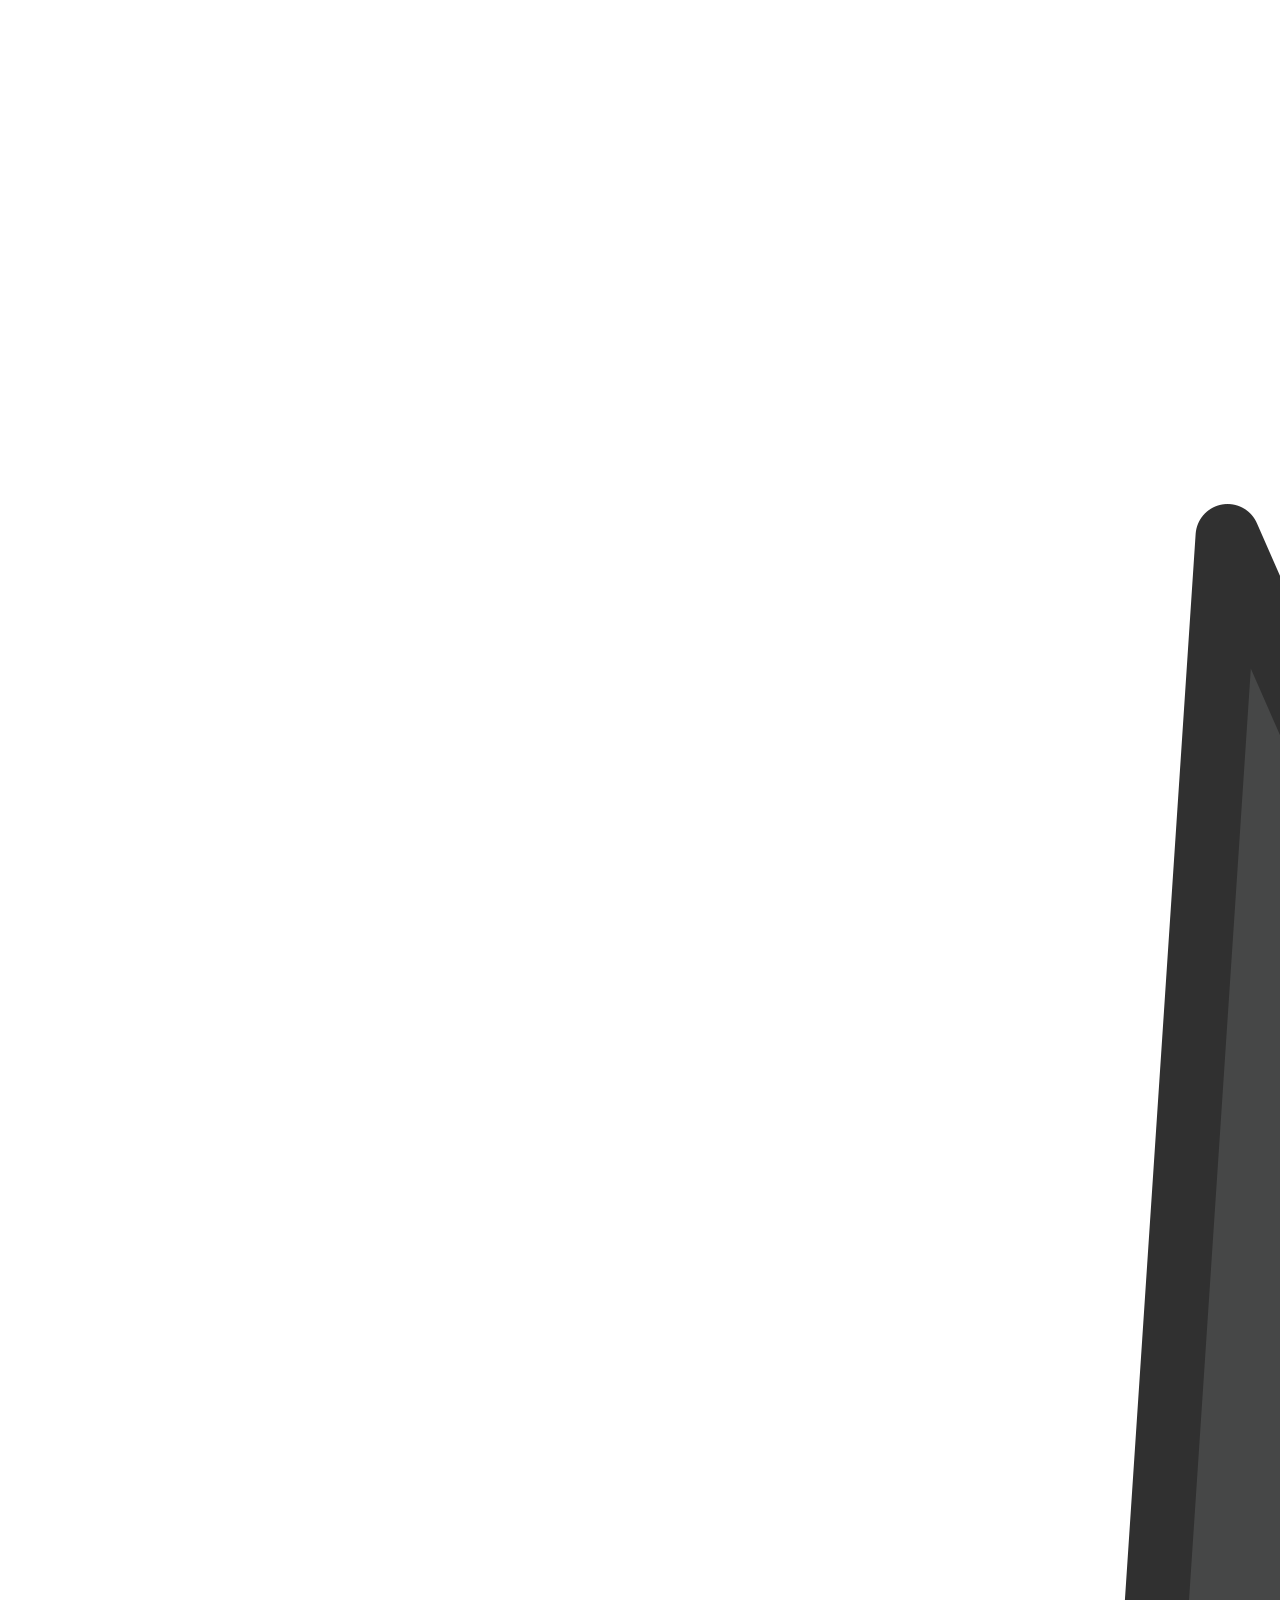
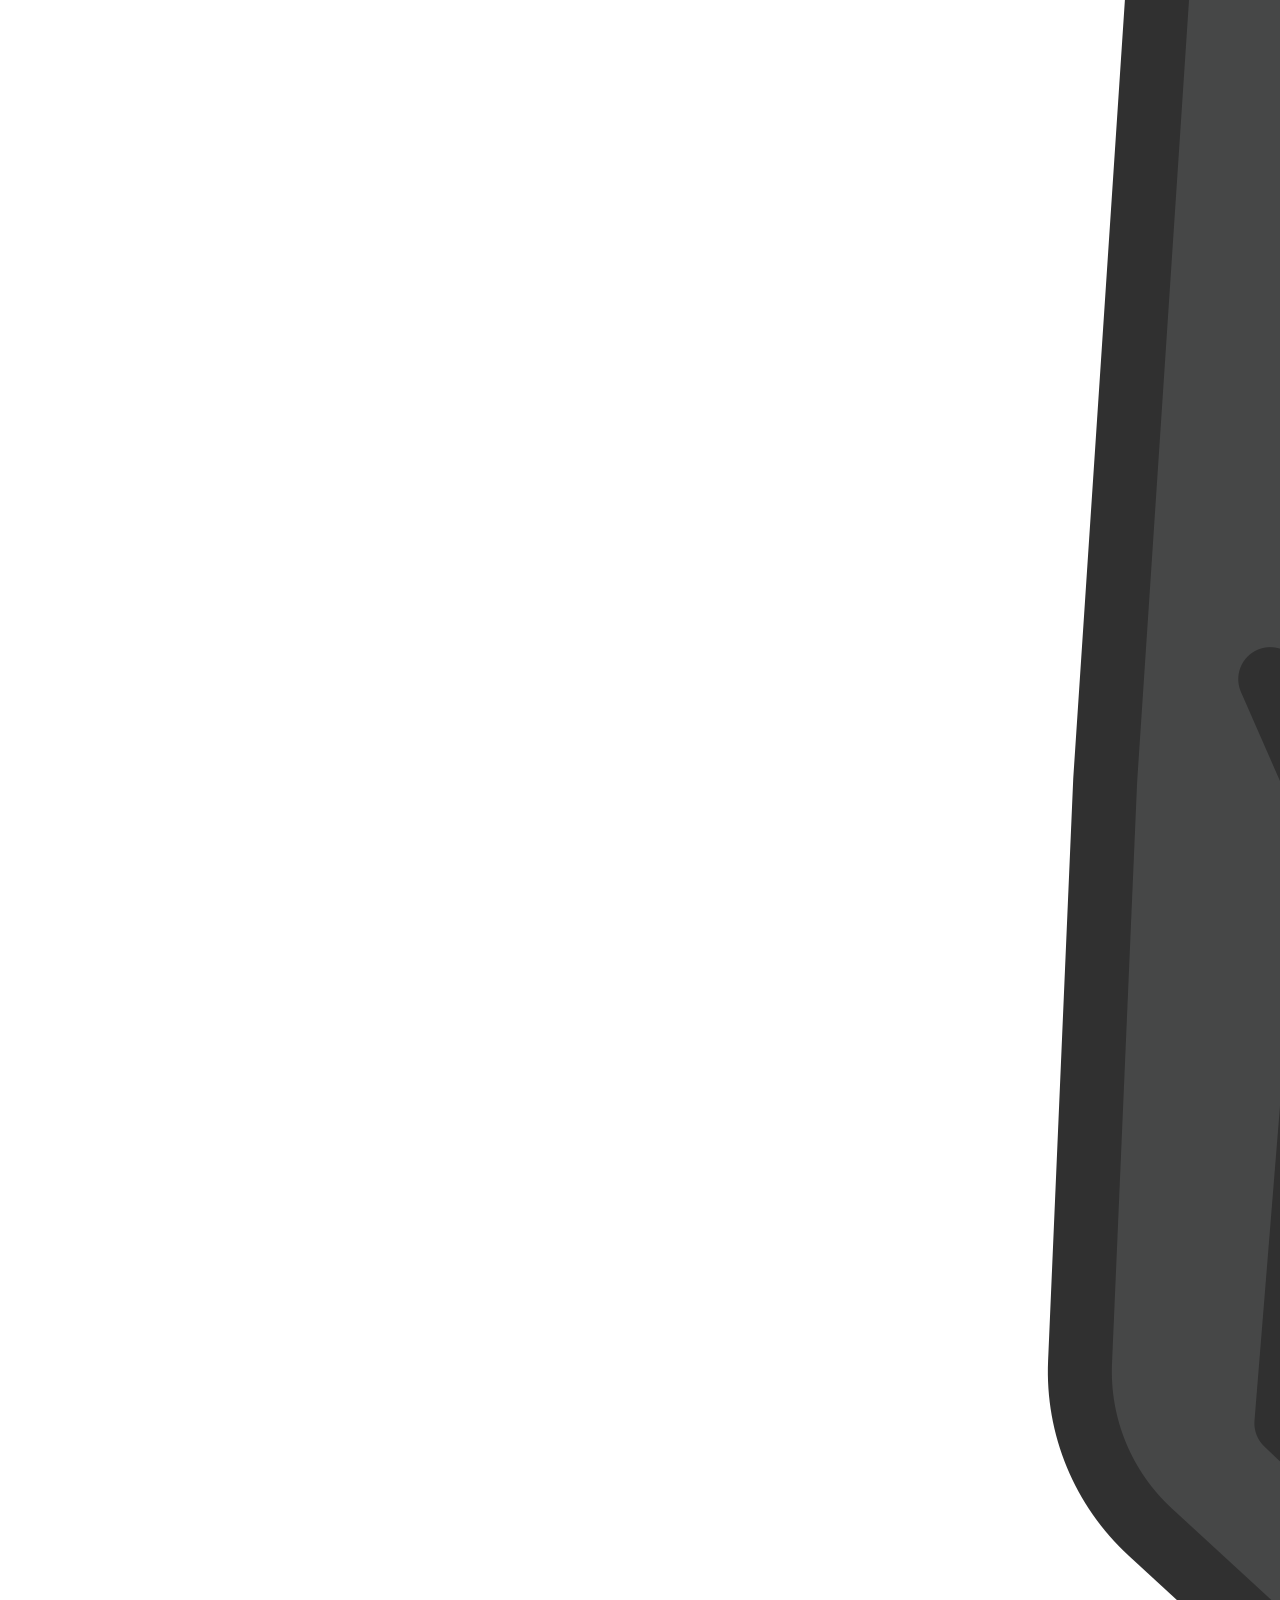
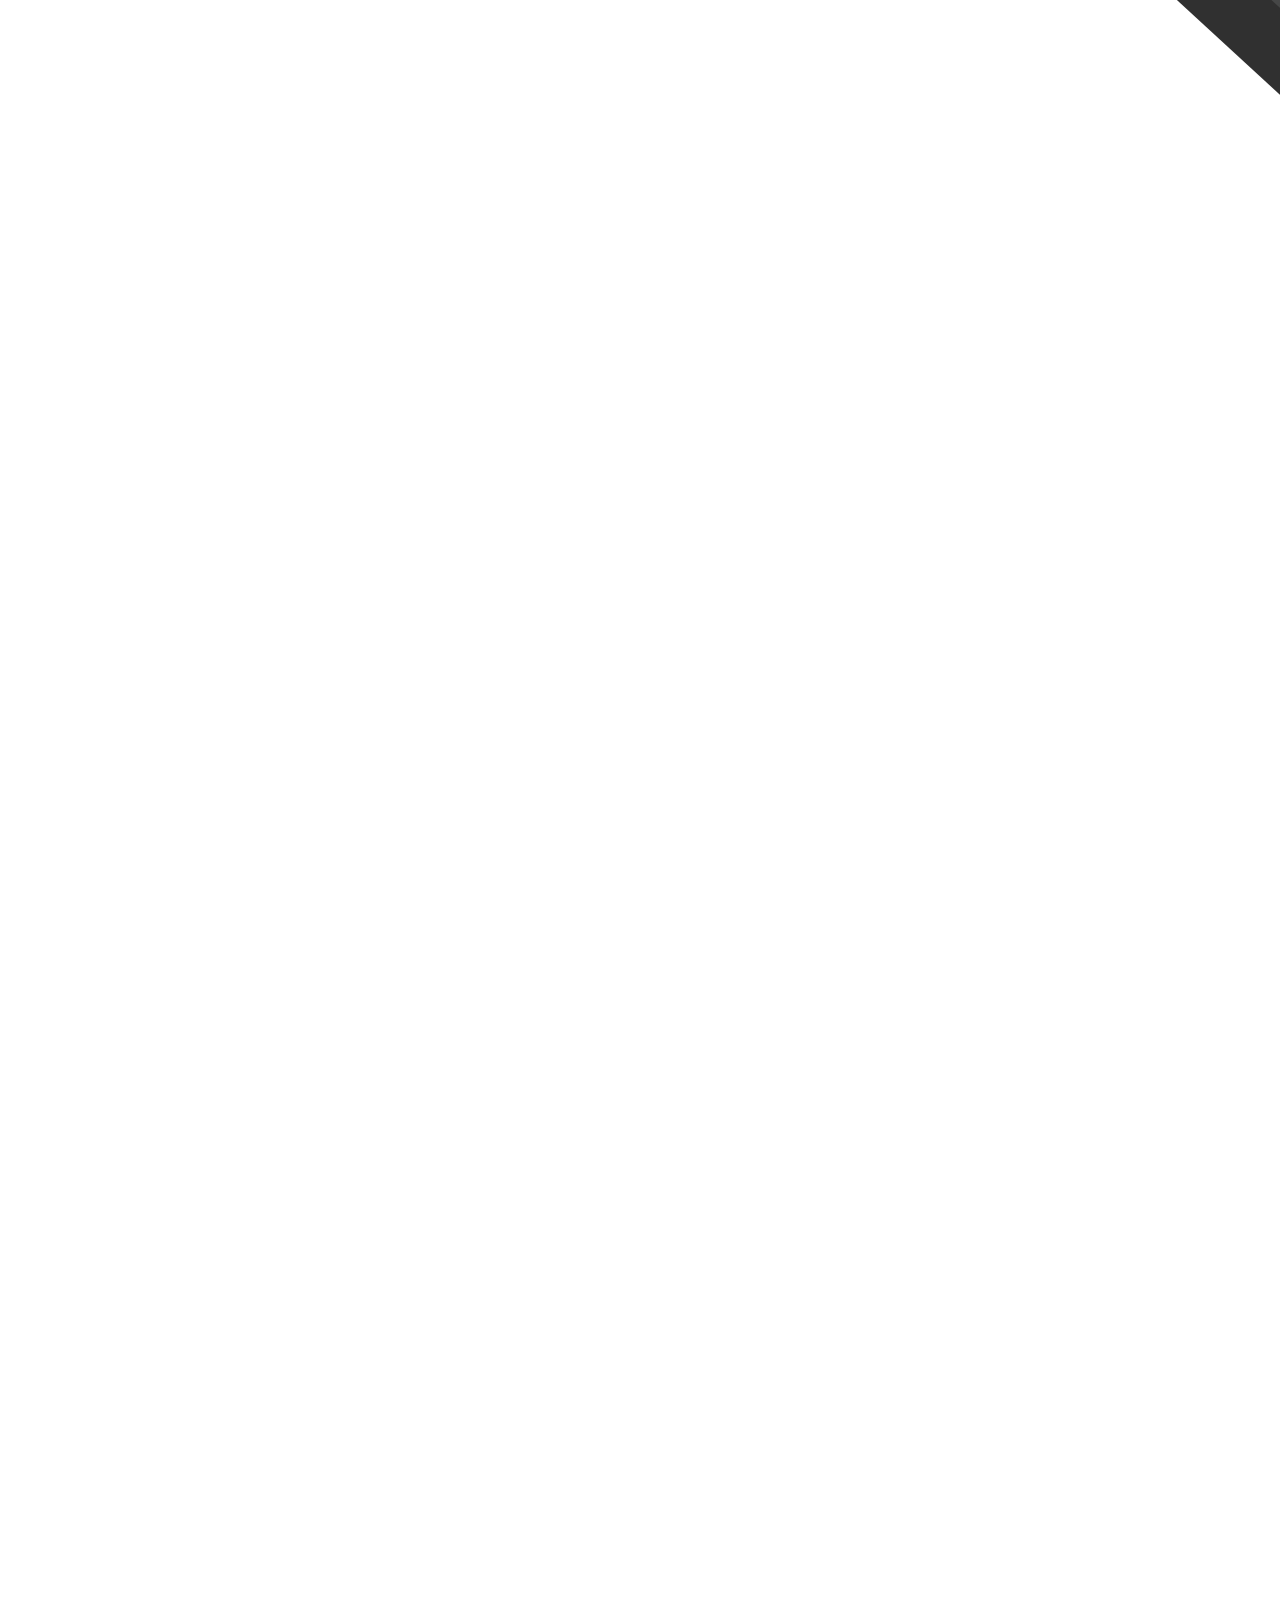
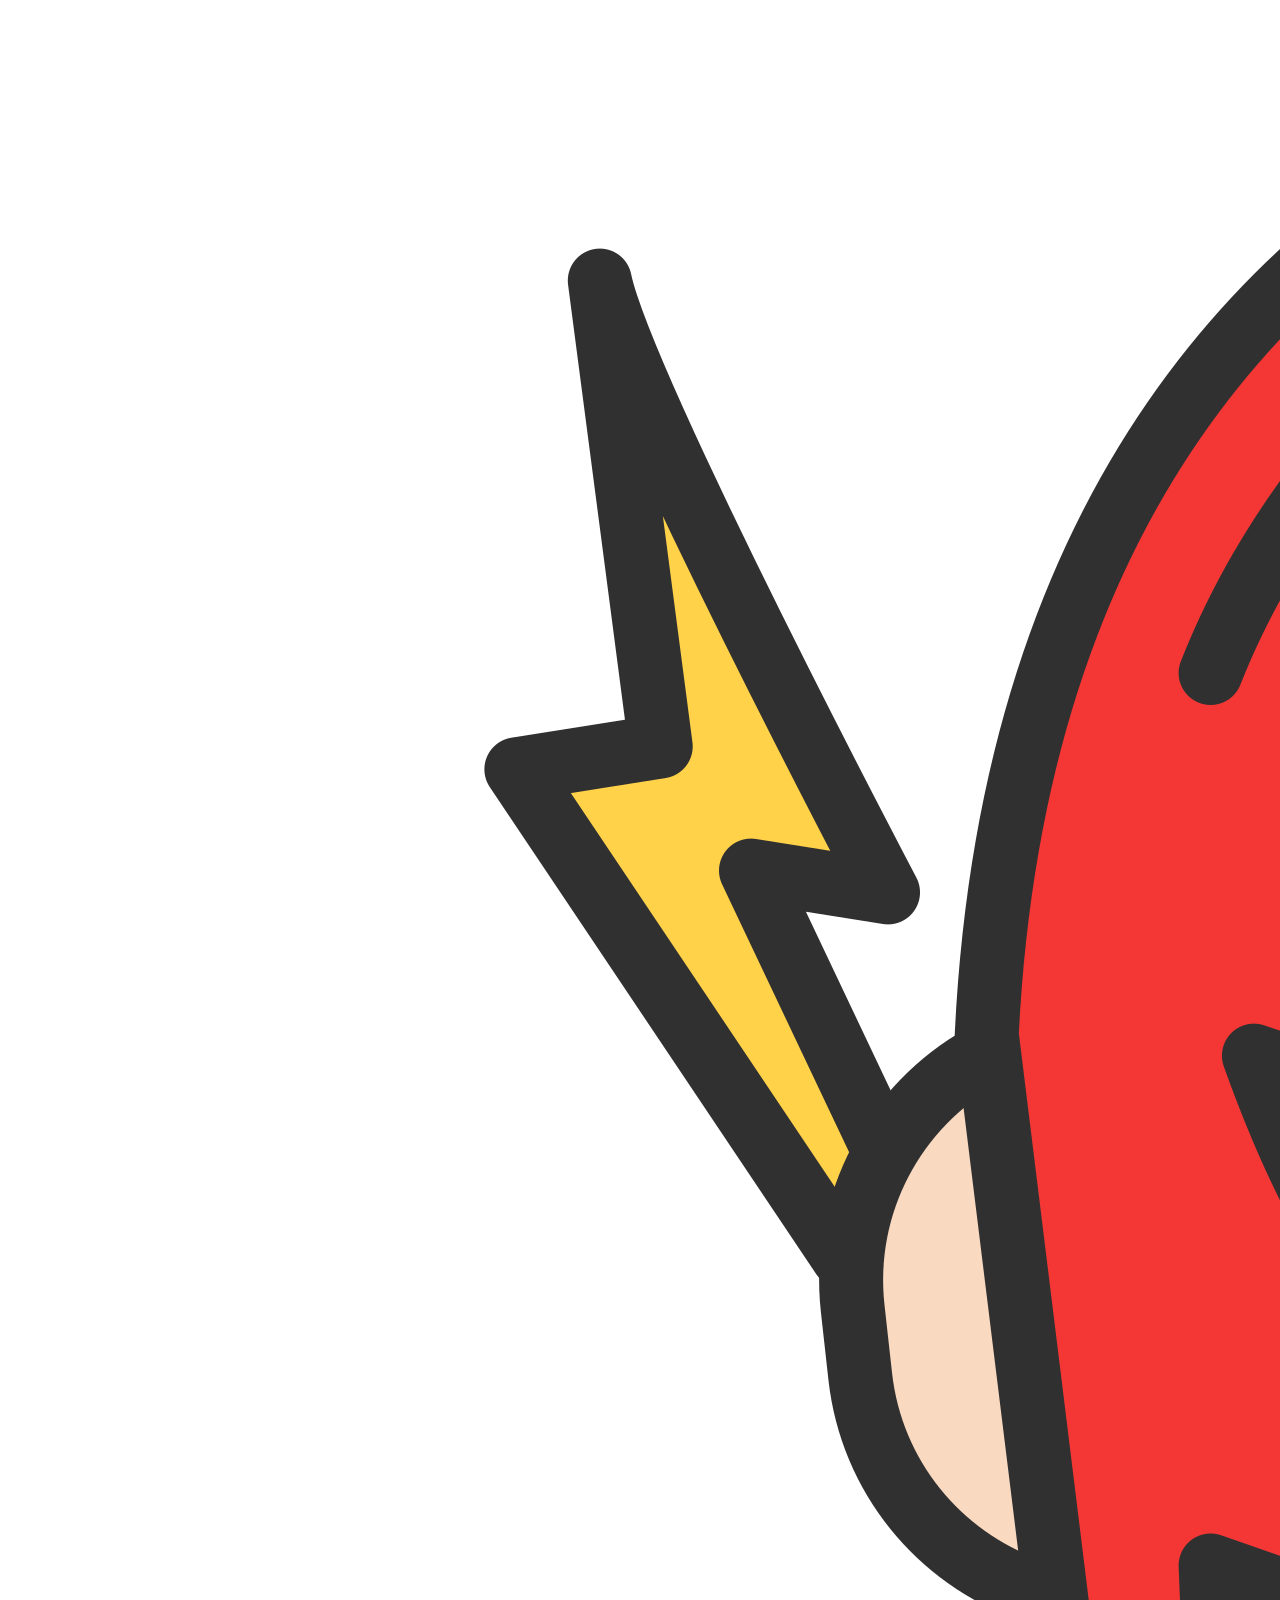
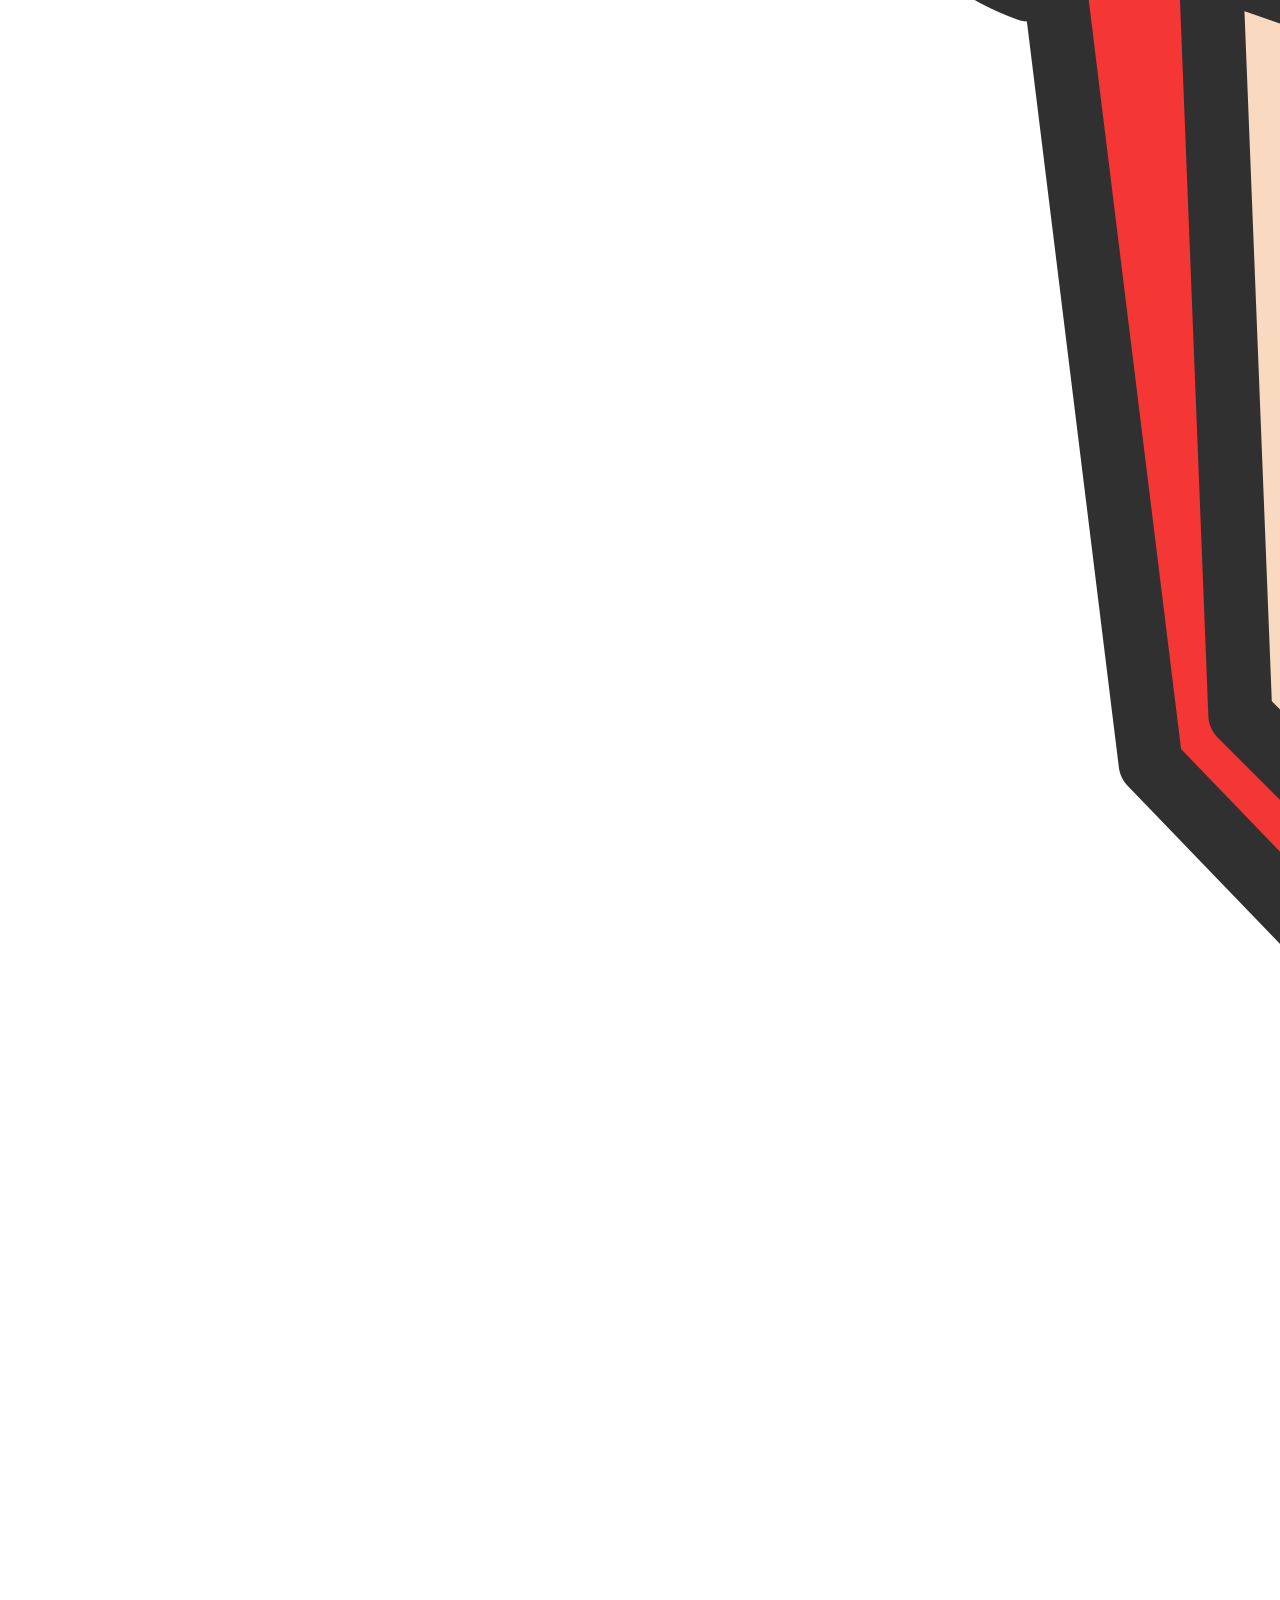
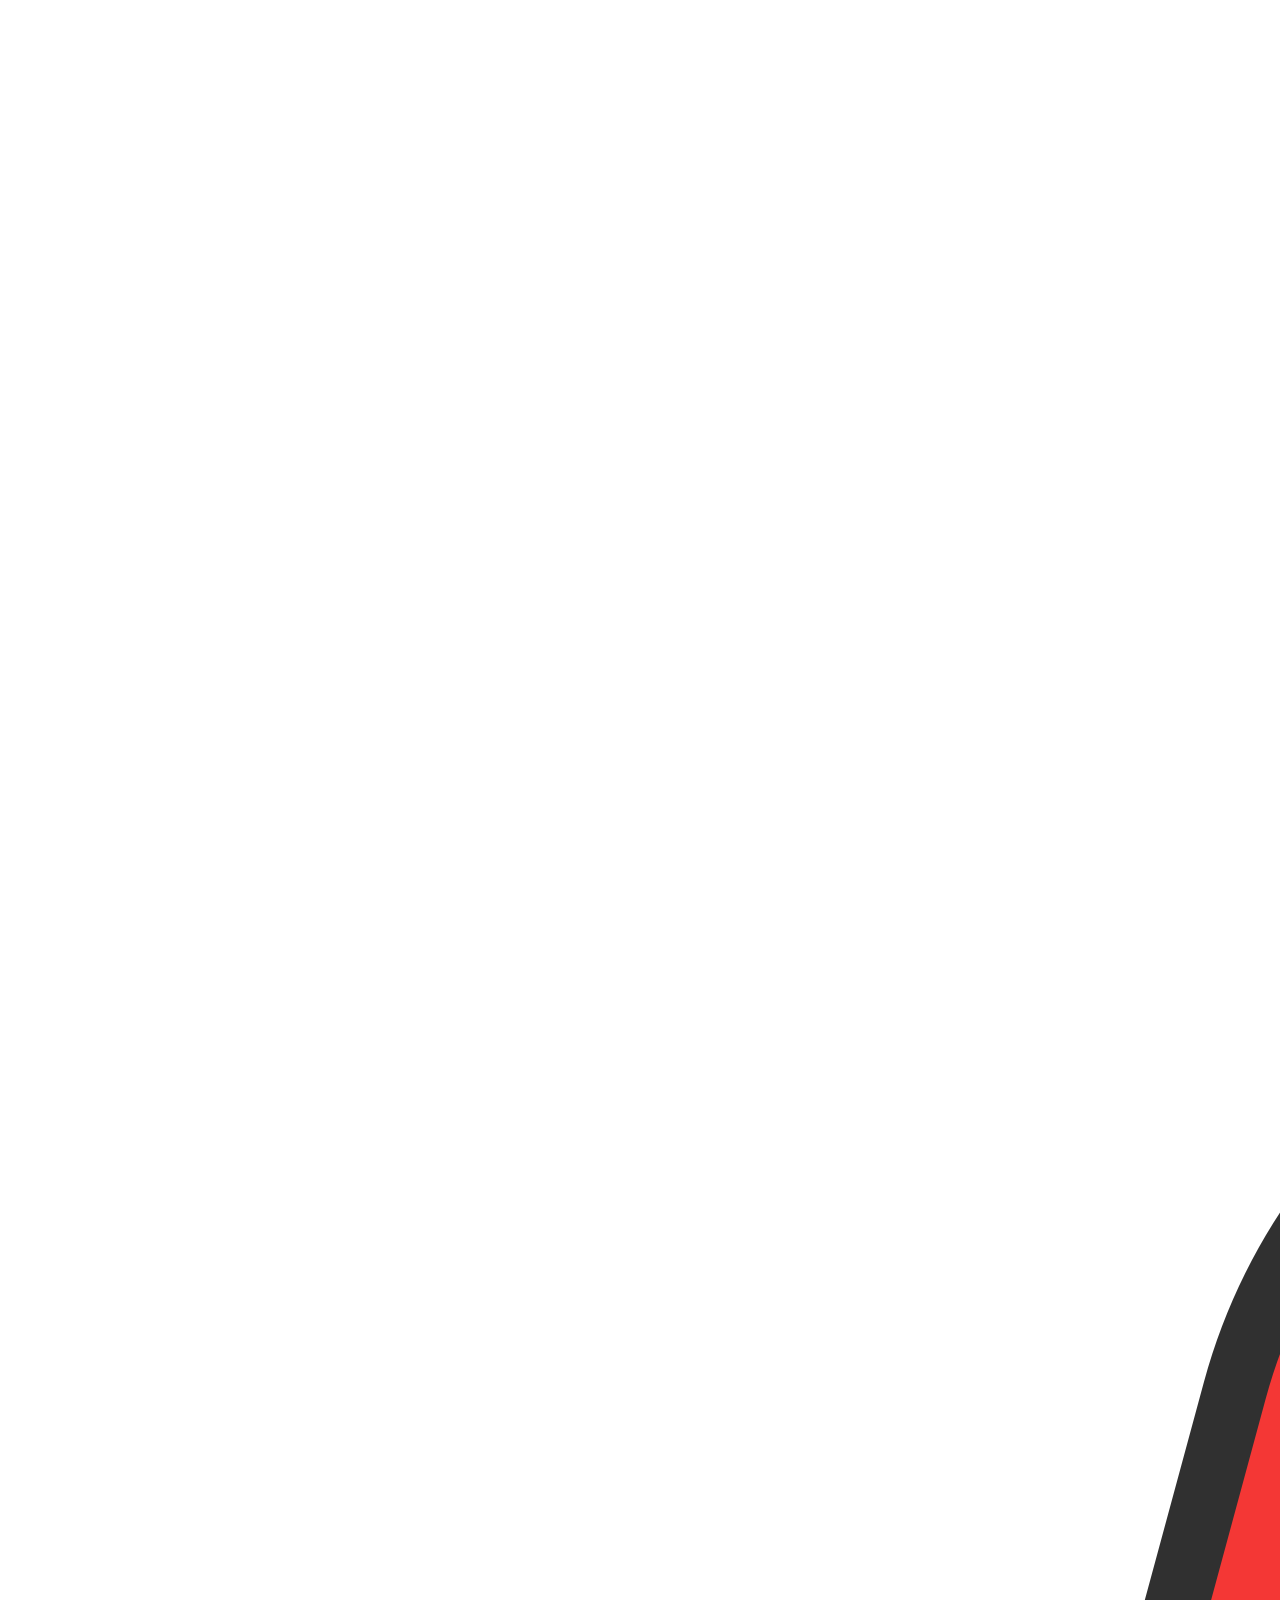
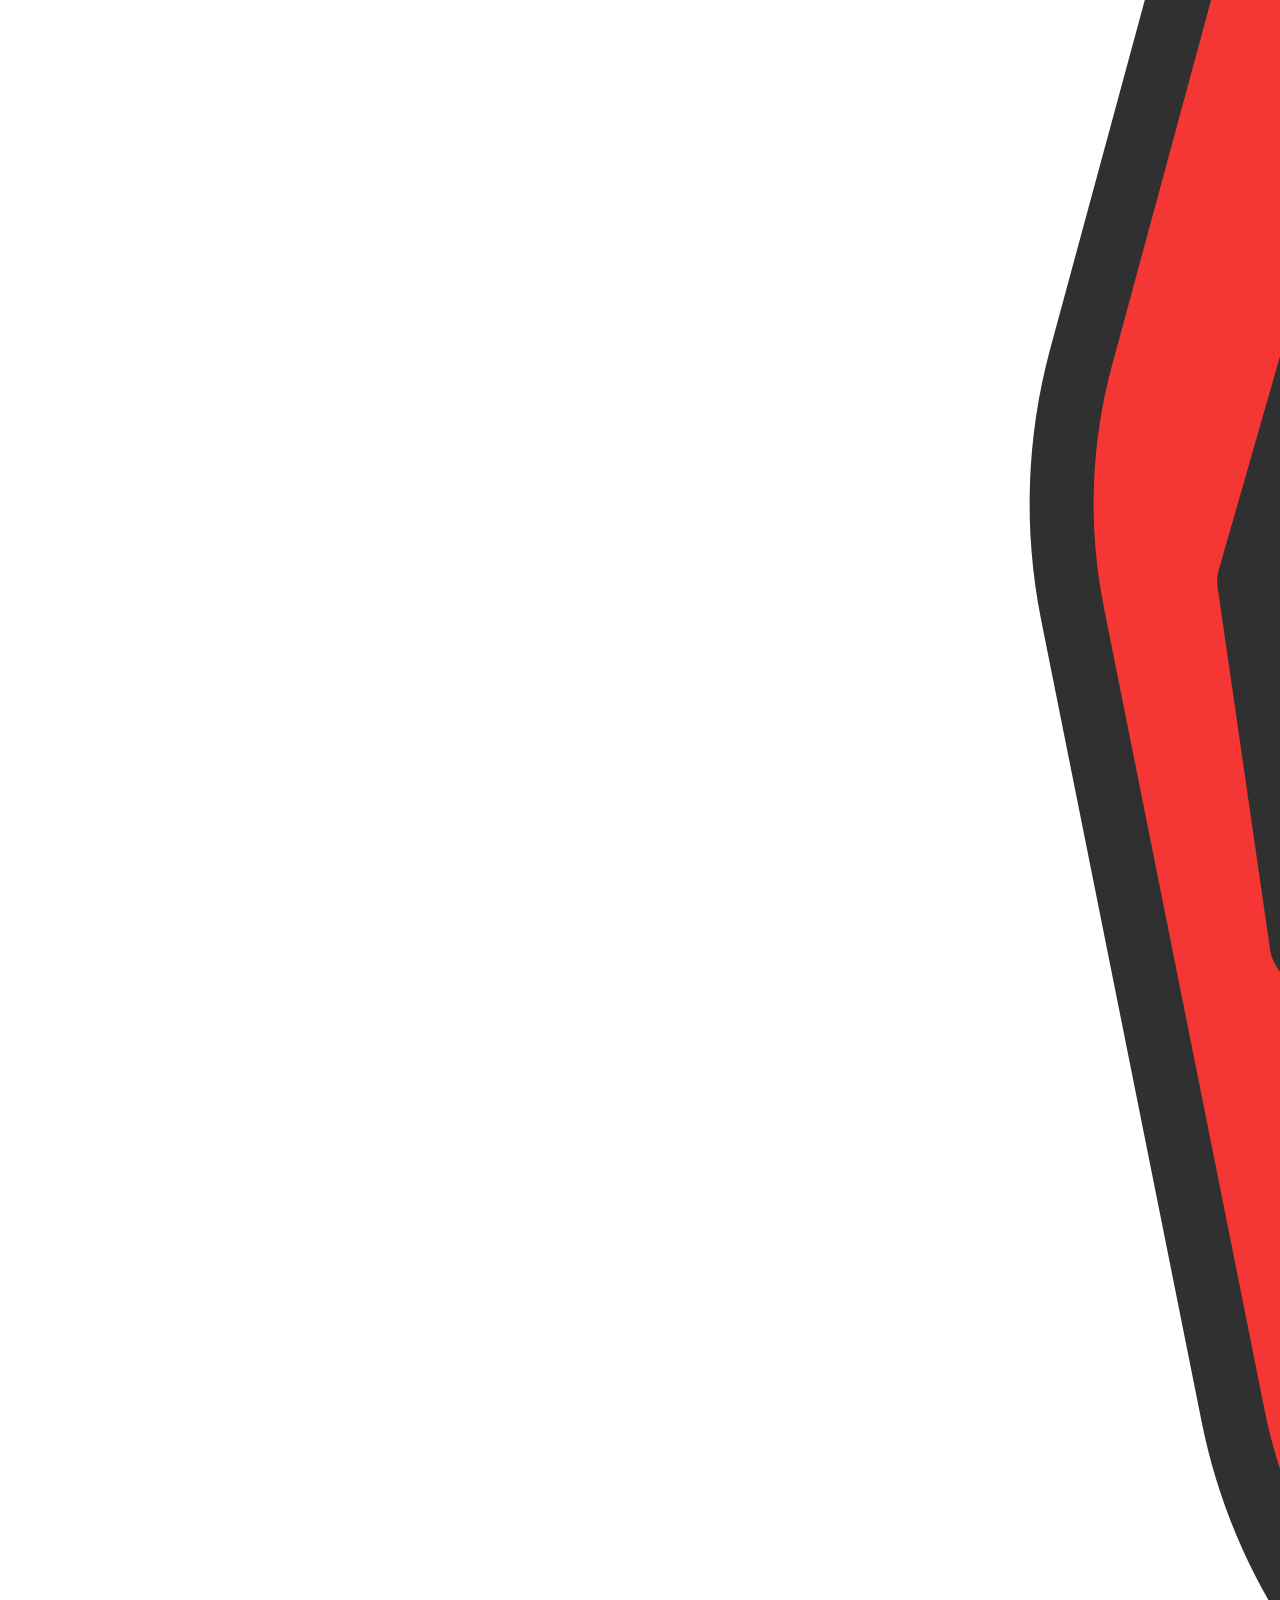
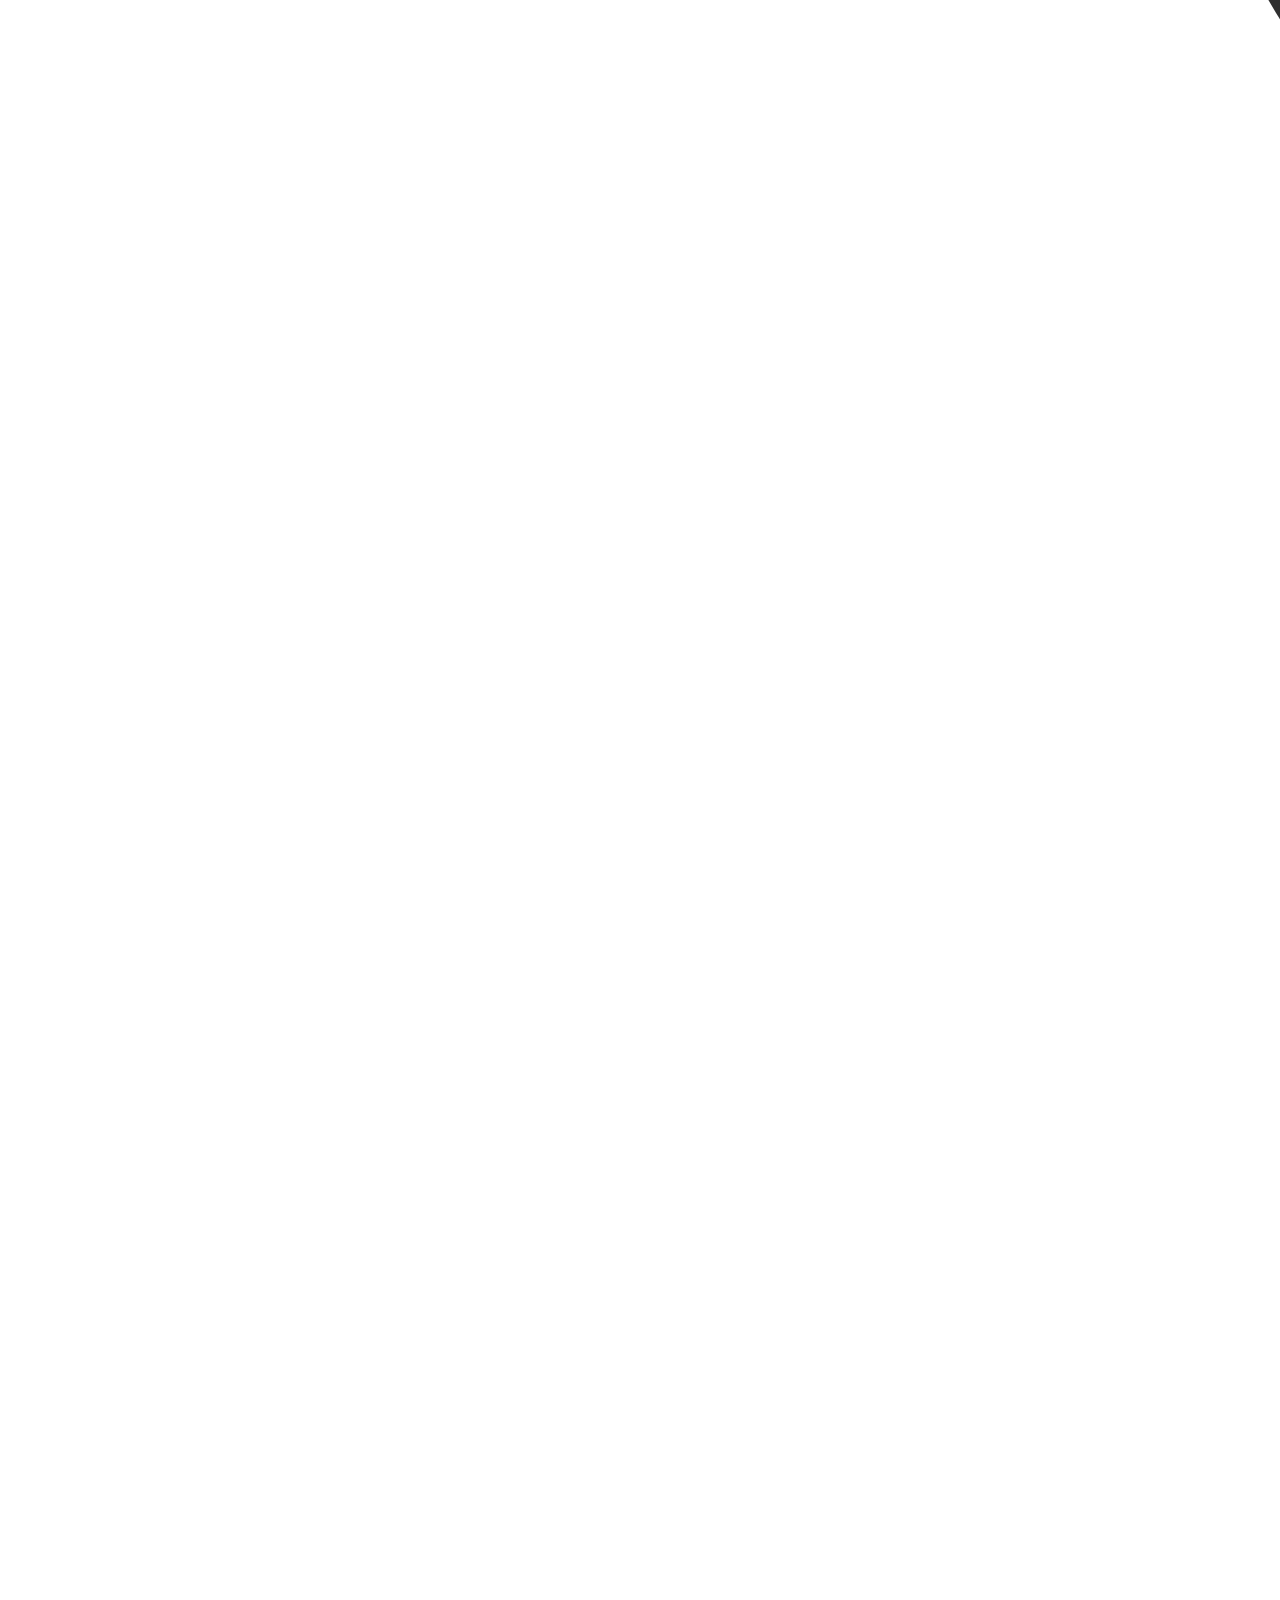
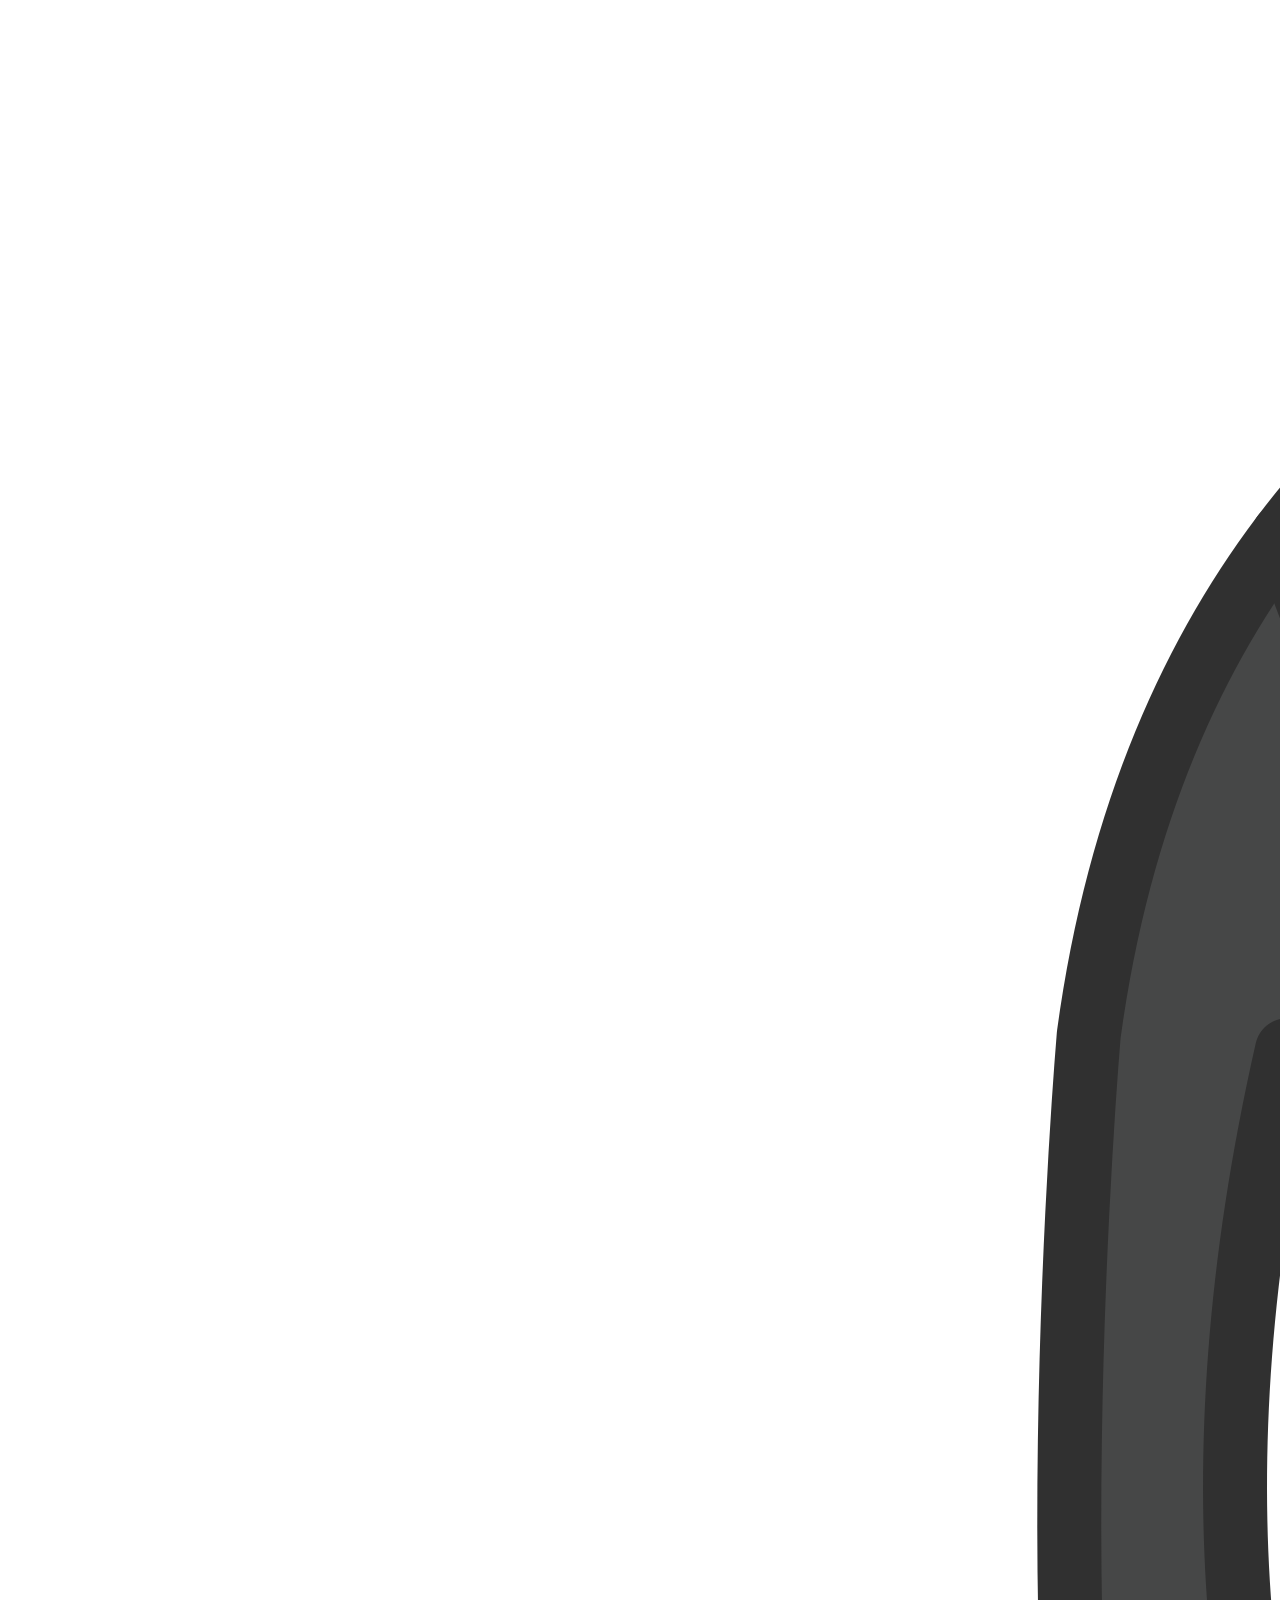
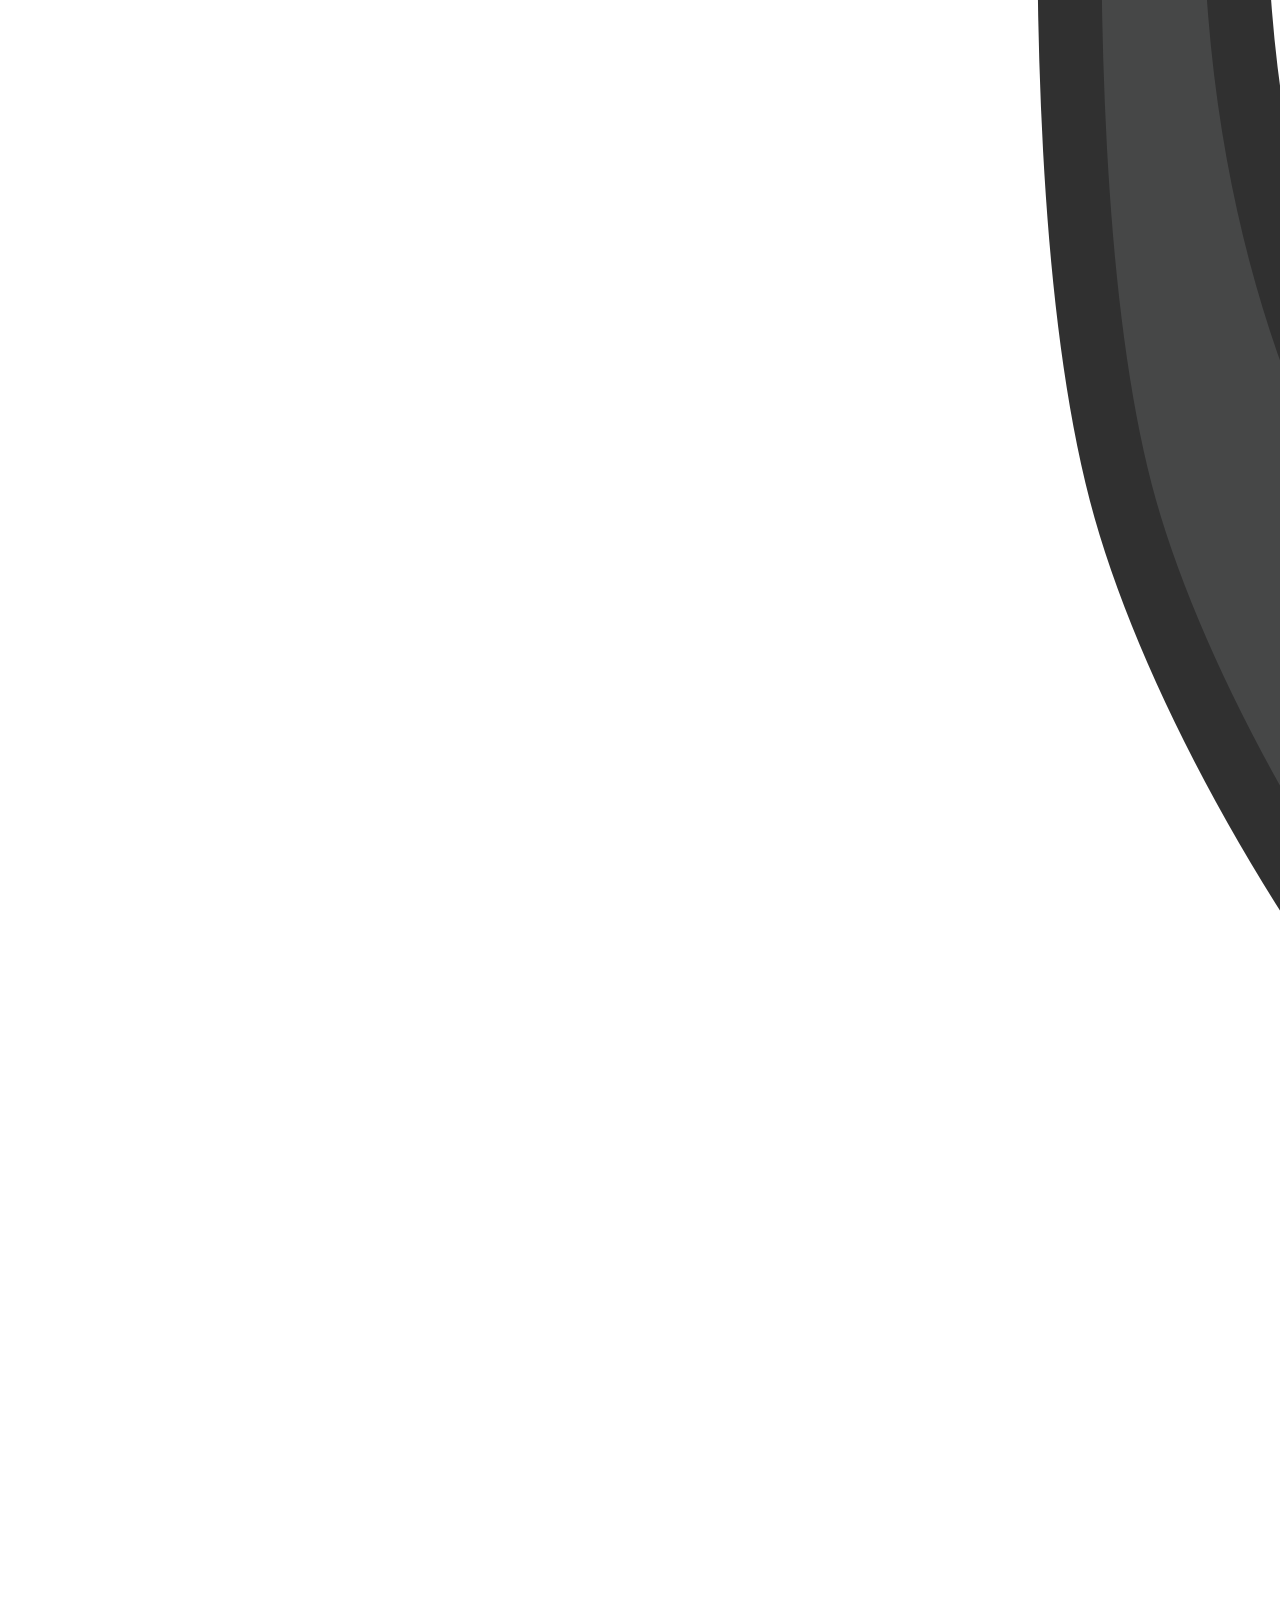
<file: JavaScript/desafiofinal/aula07/index.html>
<html lang="en">
    <head>
        <title>Memory Game</title>
        <link href="https://cdn.jsdelivr.net/npm/bootstrap@5.1.2/dist/css/bootstrap.min.css" rel="stylesheet" integrity="sha384-uWxY/CJNBR+1zjPWmfnSnVxwRheevXITnMqoEIeG1LJrdI0GlVs/9cVSyPYXdcSF" crossorigin="anonymous">
        <script src="./index.js"></script>
        <script src="./src/util.js"></script>
        <script src="./src/jogodamemoria.js"></script>
        <script src="./src/tela.js"></script>
    </head>

    <body>
        <br>
        <div class="row" id="conteudo">
         
        </div>

        <div id="carregando" class="row container-fluid invisible">
            <strong id="contador">Começando em 1 ...</strong>
            <div class="spinner-border text-warning spinner-border-sm" role="status">
                <span class="visually-hidden">Loading...</span>
            </div>
        </div>

        <div class="row container-fluid">
            <div id="mensagem" class="alert alert-success invisible" role="alert">
                Combinação!!
            </div>
        </div>

        <div class="row container-fluid">
            <button type="button" class="btn btn-success" id="jogar">Iniciar</button>
            <button type="button" class="btn btn-danger" id="mostrarTudo">Mostrar tudo</button>
        </div><br>
    </body>
</html>
</file>
<file: JavaScript/demo/css/style.css>
@import url('https://fonts.googleapis.com/css2?family=Open+Sans+Condensed:ital,wght@0,300;0,700;1,300&display=swap');

*{
    padding: 0;
    margin: 0;
    text-align: justify;
    font-family: 'Open Sans Condensed', sans-serif;
}

body{
    padding-left: 80px;
    padding-right: 80px;
    padding-top: 20px;
    align-items: center;
}

.row>button{
    flex-shrink: 0;
    width: 20%;
    max-width: 100%;
    padding-right: calc(var(--bs-gutter-x) * .5);
    padding-left: calc(var(--bs-gutter-x) * .5);
    margin-top: var(--bs-gutter-y);
}

.card{
    padding: 20px;
}

button{
    margin-left: 20px;
    margin-right: 20px;
}
</file>
